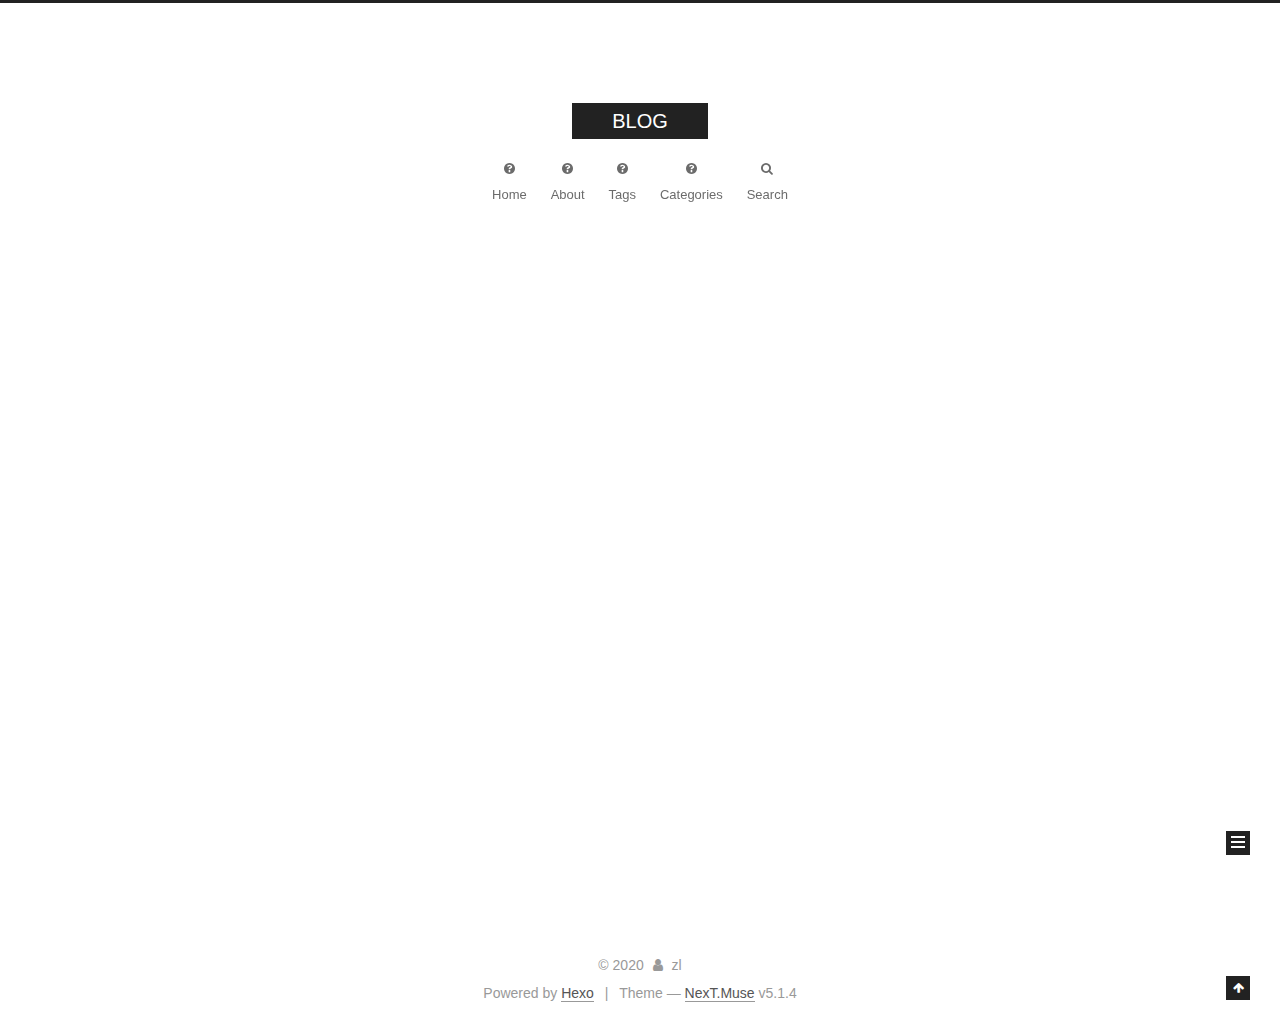
<file: index.html>
<!DOCTYPE html>



  


<html class="theme-next muse use-motion" lang="zh_Hans">
<head>
  <meta charset="UTF-8"/>
<meta http-equiv="X-UA-Compatible" content="IE=edge" />
<meta name="viewport" content="width=device-width, initial-scale=1, maximum-scale=1"/>
<meta name="theme-color" content="#222">









<meta http-equiv="Cache-Control" content="no-transform" />
<meta http-equiv="Cache-Control" content="no-siteapp" />
















  
  
  <link href="/lib/fancybox/source/jquery.fancybox.css?v=2.1.5" rel="stylesheet" type="text/css" />







<link href="/lib/font-awesome/css/font-awesome.min.css?v=4.6.2" rel="stylesheet" type="text/css" />

<link href="/css/main.css?v=5.1.4" rel="stylesheet" type="text/css" />


  <link rel="apple-touch-icon" sizes="180x180" href="/images/apple-touch-icon-next.png?v=5.1.4">


  <link rel="icon" type="image/png" sizes="32x32" href="/images/favicon-32x32-next.png?v=5.1.4">


  <link rel="icon" type="image/png" sizes="16x16" href="/images/favicon-16x16-next.png?v=5.1.4">


  <link rel="mask-icon" href="/images/logo.svg?v=5.1.4" color="#222">





  <meta name="keywords" content="Hexo, NexT" />










<meta property="og:type" content="website">
<meta property="og:title" content="BLOG">
<meta property="og:url" content="http://yoursite.com/index.html">
<meta property="og:site_name" content="BLOG">
<meta property="article:author" content="zl">
<meta name="twitter:card" content="summary">



<script type="text/javascript" id="hexo.configurations">
  var NexT = window.NexT || {};
  var CONFIG = {
    root: '/',
    scheme: 'Muse',
    version: '5.1.4',
    sidebar: {"position":"left","display":"post","offset":12,"b2t":false,"scrollpercent":false,"onmobile":false},
    fancybox: true,
    tabs: true,
    motion: {"enable":true,"async":false,"transition":{"post_block":"fadeIn","post_header":"slideDownIn","post_body":"slideDownIn","coll_header":"slideLeftIn","sidebar":"slideUpIn"}},
    duoshuo: {
      userId: '0',
      author: 'Author'
    },
    algolia: {
      applicationID: '',
      apiKey: '',
      indexName: '',
      hits: {"per_page":10},
      labels: {"input_placeholder":"Search for Posts","hits_empty":"We didn't find any results for the search: ${query}","hits_stats":"${hits} results found in ${time} ms"}
    }
  };
</script>



  <link rel="canonical" href="http://yoursite.com/"/>





  <title>BLOG</title>
  








<meta name="generator" content="Hexo 4.2.1"></head>

<body itemscope itemtype="http://schema.org/WebPage" lang="zh_Hans">

  
  
    
  

  <div class="container sidebar-position-left 
  page-home">
    <div class="headband"></div>

    <header id="header" class="header" itemscope itemtype="http://schema.org/WPHeader">
      <div class="header-inner"><div class="site-brand-wrapper">
  <div class="site-meta ">
    

    <div class="custom-logo-site-title">
      <a href="/"  class="brand" rel="start">
        <span class="logo-line-before"><i></i></span>
        <span class="site-title">BLOG</span>
        <span class="logo-line-after"><i></i></span>
      </a>
    </div>
      
        <p class="site-subtitle"></p>
      
  </div>

  <div class="site-nav-toggle">
    <button>
      <span class="btn-bar"></span>
      <span class="btn-bar"></span>
      <span class="btn-bar"></span>
    </button>
  </div>
</div>

<nav class="site-nav">
  

  
    <ul id="menu" class="menu">
      
        
        <li class="menu-item menu-item-home">
          <a href="/" rel="section">
            
              <i class="menu-item-icon fa fa-fw fa-question-circle"></i> <br />
            
            Home
          </a>
        </li>
      
        
        <li class="menu-item menu-item-about">
          <a href="/about" rel="section">
            
              <i class="menu-item-icon fa fa-fw fa-question-circle"></i> <br />
            
            About
          </a>
        </li>
      
        
        <li class="menu-item menu-item-tags">
          <a href="/tags" rel="section">
            
              <i class="menu-item-icon fa fa-fw fa-question-circle"></i> <br />
            
            Tags
          </a>
        </li>
      
        
        <li class="menu-item menu-item-categories">
          <a href="/categories" rel="section">
            
              <i class="menu-item-icon fa fa-fw fa-question-circle"></i> <br />
            
            Categories
          </a>
        </li>
      

      
        <li class="menu-item menu-item-search">
          
            <a href="javascript:;" class="popup-trigger">
          
            
              <i class="menu-item-icon fa fa-search fa-fw"></i> <br />
            
            Search
          </a>
        </li>
      
    </ul>
  

  
    <div class="site-search">
      
  <div class="popup search-popup local-search-popup">
  <div class="local-search-header clearfix">
    <span class="search-icon">
      <i class="fa fa-search"></i>
    </span>
    <span class="popup-btn-close">
      <i class="fa fa-times-circle"></i>
    </span>
    <div class="local-search-input-wrapper">
      <input autocomplete="off"
             placeholder="Searching..." spellcheck="false"
             type="text" id="local-search-input">
    </div>
  </div>
  <div id="local-search-result"></div>
</div>



    </div>
  
</nav>



 </div>
    </header>

    <main id="main" class="main">
      <div class="main-inner">
        <div class="content-wrap">
          <div id="content" class="content">
            
  <section id="posts" class="posts-expand">
    
      

  

  
  
  

  <article class="post post-type-normal" itemscope itemtype="http://schema.org/Article">
  
  
  
  <div class="post-block">
    <link itemprop="mainEntityOfPage" href="http://yoursite.com/2020/06/30/new-post/">

    <span hidden itemprop="author" itemscope itemtype="http://schema.org/Person">
      <meta itemprop="name" content="zl">
      <meta itemprop="description" content="">
      <meta itemprop="image" content="/images/avatar.gif">
    </span>

    <span hidden itemprop="publisher" itemscope itemtype="http://schema.org/Organization">
      <meta itemprop="name" content="BLOG">
    </span>

    
      <header class="post-header">

        
        
          <h1 class="post-title" itemprop="name headline">
                
                <a class="post-title-link" href="/2020/06/30/new-post/" itemprop="url">new_post</a></h1>
        

        <div class="post-meta">
          <span class="post-time">
            
              <span class="post-meta-item-icon">
                <i class="fa fa-calendar-o"></i>
              </span>
              
                <span class="post-meta-item-text">Posted on</span>
              
              <time title="Post created" itemprop="dateCreated datePublished" datetime="2020-06-30T17:33:17+08:00">
                2020-06-30
              </time>
            

            

            
          </span>

          

          
            
          

          
          

          

          

          

        </div>
      </header>
    

    
    
    
    <div class="post-body" itemprop="articleBody">

      
      

      
        
          
          
          
          <!--noindex-->
          <div class="post-button text-center">
            <a class="btn" href="/2020/06/30/new-post/#more" rel="contents">
              Read more &raquo;
            </a>
          </div>
          <!--/noindex-->
        
      
    </div>
    
    
    

    

    

    

    <footer class="post-footer">
      

      

      

      
      
        <div class="post-eof"></div>
      
    </footer>
  </div>
  
  
  
  </article>


    
      

  

  
  
  

  <article class="post post-type-normal" itemscope itemtype="http://schema.org/Article">
  
  
  
  <div class="post-block">
    <link itemprop="mainEntityOfPage" href="http://yoursite.com/2020/06/30/hello-world/">

    <span hidden itemprop="author" itemscope itemtype="http://schema.org/Person">
      <meta itemprop="name" content="zl">
      <meta itemprop="description" content="">
      <meta itemprop="image" content="/images/avatar.gif">
    </span>

    <span hidden itemprop="publisher" itemscope itemtype="http://schema.org/Organization">
      <meta itemprop="name" content="BLOG">
    </span>

    
      <header class="post-header">

        
        
          <h1 class="post-title" itemprop="name headline">
                
                <a class="post-title-link" href="/2020/06/30/hello-world/" itemprop="url">Hello world</a></h1>
        

        <div class="post-meta">
          <span class="post-time">
            
              <span class="post-meta-item-icon">
                <i class="fa fa-calendar-o"></i>
              </span>
              
                <span class="post-meta-item-text">Posted on</span>
              
              <time title="Post created" itemprop="dateCreated datePublished" datetime="2020-06-30T16:07:42+08:00">
                2020-06-30
              </time>
            

            

            
          </span>

          

          
            
          

          
          

          

          

          

        </div>
      </header>
    

    
    
    
    <div class="post-body" itemprop="articleBody">

      
      

      
        
          
          Welcome to Hexo! This is your very first post. Check documentation for more info. If you get any problems when using Hexo, you can find the answer in 
          ...
          <!--noindex-->
          <div class="post-button text-center">
            <a class="btn" href="/2020/06/30/hello-world/#more" rel="contents">
              Read more &raquo;
            </a>
          </div>
          <!--/noindex-->
        
      
    </div>
    
    
    

    

    

    

    <footer class="post-footer">
      

      

      

      
      
        <div class="post-eof"></div>
      
    </footer>
  </div>
  
  
  
  </article>


    
  </section>

  


          </div>
          


          

        </div>
        
          
  
  <div class="sidebar-toggle">
    <div class="sidebar-toggle-line-wrap">
      <span class="sidebar-toggle-line sidebar-toggle-line-first"></span>
      <span class="sidebar-toggle-line sidebar-toggle-line-middle"></span>
      <span class="sidebar-toggle-line sidebar-toggle-line-last"></span>
    </div>
  </div>

  <aside id="sidebar" class="sidebar">
    
    <div class="sidebar-inner">

      

      

      <section class="site-overview-wrap sidebar-panel sidebar-panel-active">
        <div class="site-overview">
          <div class="site-author motion-element" itemprop="author" itemscope itemtype="http://schema.org/Person">
            
              <p class="site-author-name" itemprop="name">zl</p>
              <p class="site-description motion-element" itemprop="description"></p>
          </div>

          <nav class="site-state motion-element">

            
              <div class="site-state-item site-state-posts">
              
                <a href="/archives">
              
                  <span class="site-state-item-count">2</span>
                  <span class="site-state-item-name">posts</span>
                </a>
              </div>
            

            

            

          </nav>

          

          

          
          

          
          

          

        </div>
      </section>

      

      

    </div>
  </aside>


        
      </div>
    </main>

    <footer id="footer" class="footer">
      <div class="footer-inner">
        <div class="copyright">&copy; <span itemprop="copyrightYear">2020</span>
  <span class="with-love">
    <i class="fa fa-user"></i>
  </span>
  <span class="author" itemprop="copyrightHolder">zl</span>

  
</div>


  <div class="powered-by">Powered by <a class="theme-link" target="_blank" href="https://hexo.io">Hexo</a></div>



  <span class="post-meta-divider">|</span>



  <div class="theme-info">Theme &mdash; <a class="theme-link" target="_blank" href="https://github.com/iissnan/hexo-theme-next">NexT.Muse</a> v5.1.4</div>




        







        
      </div>
    </footer>

    
      <div class="back-to-top">
        <i class="fa fa-arrow-up"></i>
        
      </div>
    

    

  </div>

  

<script type="text/javascript">
  if (Object.prototype.toString.call(window.Promise) !== '[object Function]') {
    window.Promise = null;
  }
</script>









  












  
  
    <script type="text/javascript" src="/lib/jquery/index.js?v=2.1.3"></script>
  

  
  
    <script type="text/javascript" src="/lib/fastclick/lib/fastclick.min.js?v=1.0.6"></script>
  

  
  
    <script type="text/javascript" src="/lib/jquery_lazyload/jquery.lazyload.js?v=1.9.7"></script>
  

  
  
    <script type="text/javascript" src="/lib/velocity/velocity.min.js?v=1.2.1"></script>
  

  
  
    <script type="text/javascript" src="/lib/velocity/velocity.ui.min.js?v=1.2.1"></script>
  

  
  
    <script type="text/javascript" src="/lib/fancybox/source/jquery.fancybox.pack.js?v=2.1.5"></script>
  


  


  <script type="text/javascript" src="/js/src/utils.js?v=5.1.4"></script>

  <script type="text/javascript" src="/js/src/motion.js?v=5.1.4"></script>



  
  

  

  


  <script type="text/javascript" src="/js/src/bootstrap.js?v=5.1.4"></script>



  


  




	





  





  












  

  <script type="text/javascript">
    // Popup Window;
    var isfetched = false;
    var isXml = true;
    // Search DB path;
    var search_path = "search.xml";
    if (search_path.length === 0) {
      search_path = "search.xml";
    } else if (/json$/i.test(search_path)) {
      isXml = false;
    }
    var path = "/" + search_path;
    // monitor main search box;

    var onPopupClose = function (e) {
      $('.popup').hide();
      $('#local-search-input').val('');
      $('.search-result-list').remove();
      $('#no-result').remove();
      $(".local-search-pop-overlay").remove();
      $('body').css('overflow', '');
    }

    function proceedsearch() {
      $("body")
        .append('<div class="search-popup-overlay local-search-pop-overlay"></div>')
        .css('overflow', 'hidden');
      $('.search-popup-overlay').click(onPopupClose);
      $('.popup').toggle();
      var $localSearchInput = $('#local-search-input');
      $localSearchInput.attr("autocapitalize", "none");
      $localSearchInput.attr("autocorrect", "off");
      $localSearchInput.focus();
    }

    // search function;
    var searchFunc = function(path, search_id, content_id) {
      'use strict';

      // start loading animation
      $("body")
        .append('<div class="search-popup-overlay local-search-pop-overlay">' +
          '<div id="search-loading-icon">' +
          '<i class="fa fa-spinner fa-pulse fa-5x fa-fw"></i>' +
          '</div>' +
          '</div>')
        .css('overflow', 'hidden');
      $("#search-loading-icon").css('margin', '20% auto 0 auto').css('text-align', 'center');

      $.ajax({
        url: path,
        dataType: isXml ? "xml" : "json",
        async: true,
        success: function(res) {
          // get the contents from search data
          isfetched = true;
          $('.popup').detach().appendTo('.header-inner');
          var datas = isXml ? $("entry", res).map(function() {
            return {
              title: $("title", this).text(),
              content: $("content",this).text(),
              url: $("url" , this).text()
            };
          }).get() : res;
          var input = document.getElementById(search_id);
          var resultContent = document.getElementById(content_id);
          var inputEventFunction = function() {
            var searchText = input.value.trim().toLowerCase();
            var keywords = searchText.split(/[\s\-]+/);
            if (keywords.length > 1) {
              keywords.push(searchText);
            }
            var resultItems = [];
            if (searchText.length > 0) {
              // perform local searching
              datas.forEach(function(data) {
                var isMatch = false;
                var hitCount = 0;
                var searchTextCount = 0;
                var title = data.title.trim();
                var titleInLowerCase = title.toLowerCase();
                var content = data.content.trim().replace(/<[^>]+>/g,"");
                var contentInLowerCase = content.toLowerCase();
                var articleUrl = decodeURIComponent(data.url);
                var indexOfTitle = [];
                var indexOfContent = [];
                // only match articles with not empty titles
                if(title != '') {
                  keywords.forEach(function(keyword) {
                    function getIndexByWord(word, text, caseSensitive) {
                      var wordLen = word.length;
                      if (wordLen === 0) {
                        return [];
                      }
                      var startPosition = 0, position = [], index = [];
                      if (!caseSensitive) {
                        text = text.toLowerCase();
                        word = word.toLowerCase();
                      }
                      while ((position = text.indexOf(word, startPosition)) > -1) {
                        index.push({position: position, word: word});
                        startPosition = position + wordLen;
                      }
                      return index;
                    }

                    indexOfTitle = indexOfTitle.concat(getIndexByWord(keyword, titleInLowerCase, false));
                    indexOfContent = indexOfContent.concat(getIndexByWord(keyword, contentInLowerCase, false));
                  });
                  if (indexOfTitle.length > 0 || indexOfContent.length > 0) {
                    isMatch = true;
                    hitCount = indexOfTitle.length + indexOfContent.length;
                  }
                }

                // show search results

                if (isMatch) {
                  // sort index by position of keyword

                  [indexOfTitle, indexOfContent].forEach(function (index) {
                    index.sort(function (itemLeft, itemRight) {
                      if (itemRight.position !== itemLeft.position) {
                        return itemRight.position - itemLeft.position;
                      } else {
                        return itemLeft.word.length - itemRight.word.length;
                      }
                    });
                  });

                  // merge hits into slices

                  function mergeIntoSlice(text, start, end, index) {
                    var item = index[index.length - 1];
                    var position = item.position;
                    var word = item.word;
                    var hits = [];
                    var searchTextCountInSlice = 0;
                    while (position + word.length <= end && index.length != 0) {
                      if (word === searchText) {
                        searchTextCountInSlice++;
                      }
                      hits.push({position: position, length: word.length});
                      var wordEnd = position + word.length;

                      // move to next position of hit

                      index.pop();
                      while (index.length != 0) {
                        item = index[index.length - 1];
                        position = item.position;
                        word = item.word;
                        if (wordEnd > position) {
                          index.pop();
                        } else {
                          break;
                        }
                      }
                    }
                    searchTextCount += searchTextCountInSlice;
                    return {
                      hits: hits,
                      start: start,
                      end: end,
                      searchTextCount: searchTextCountInSlice
                    };
                  }

                  var slicesOfTitle = [];
                  if (indexOfTitle.length != 0) {
                    slicesOfTitle.push(mergeIntoSlice(title, 0, title.length, indexOfTitle));
                  }

                  var slicesOfContent = [];
                  while (indexOfContent.length != 0) {
                    var item = indexOfContent[indexOfContent.length - 1];
                    var position = item.position;
                    var word = item.word;
                    // cut out 100 characters
                    var start = position - 20;
                    var end = position + 80;
                    if(start < 0){
                      start = 0;
                    }
                    if (end < position + word.length) {
                      end = position + word.length;
                    }
                    if(end > content.length){
                      end = content.length;
                    }
                    slicesOfContent.push(mergeIntoSlice(content, start, end, indexOfContent));
                  }

                  // sort slices in content by search text's count and hits' count

                  slicesOfContent.sort(function (sliceLeft, sliceRight) {
                    if (sliceLeft.searchTextCount !== sliceRight.searchTextCount) {
                      return sliceRight.searchTextCount - sliceLeft.searchTextCount;
                    } else if (sliceLeft.hits.length !== sliceRight.hits.length) {
                      return sliceRight.hits.length - sliceLeft.hits.length;
                    } else {
                      return sliceLeft.start - sliceRight.start;
                    }
                  });

                  // select top N slices in content

                  var upperBound = parseInt('1');
                  if (upperBound >= 0) {
                    slicesOfContent = slicesOfContent.slice(0, upperBound);
                  }

                  // highlight title and content

                  function highlightKeyword(text, slice) {
                    var result = '';
                    var prevEnd = slice.start;
                    slice.hits.forEach(function (hit) {
                      result += text.substring(prevEnd, hit.position);
                      var end = hit.position + hit.length;
                      result += '<b class="search-keyword">' + text.substring(hit.position, end) + '</b>';
                      prevEnd = end;
                    });
                    result += text.substring(prevEnd, slice.end);
                    return result;
                  }

                  var resultItem = '';

                  if (slicesOfTitle.length != 0) {
                    resultItem += "<li><a href='" + articleUrl + "' class='search-result-title'>" + highlightKeyword(title, slicesOfTitle[0]) + "</a>";
                  } else {
                    resultItem += "<li><a href='" + articleUrl + "' class='search-result-title'>" + title + "</a>";
                  }

                  slicesOfContent.forEach(function (slice) {
                    resultItem += "<a href='" + articleUrl + "'>" +
                      "<p class=\"search-result\">" + highlightKeyword(content, slice) +
                      "...</p>" + "</a>";
                  });

                  resultItem += "</li>";
                  resultItems.push({
                    item: resultItem,
                    searchTextCount: searchTextCount,
                    hitCount: hitCount,
                    id: resultItems.length
                  });
                }
              })
            };
            if (keywords.length === 1 && keywords[0] === "") {
              resultContent.innerHTML = '<div id="no-result"><i class="fa fa-search fa-5x" /></div>'
            } else if (resultItems.length === 0) {
              resultContent.innerHTML = '<div id="no-result"><i class="fa fa-frown-o fa-5x" /></div>'
            } else {
              resultItems.sort(function (resultLeft, resultRight) {
                if (resultLeft.searchTextCount !== resultRight.searchTextCount) {
                  return resultRight.searchTextCount - resultLeft.searchTextCount;
                } else if (resultLeft.hitCount !== resultRight.hitCount) {
                  return resultRight.hitCount - resultLeft.hitCount;
                } else {
                  return resultRight.id - resultLeft.id;
                }
              });
              var searchResultList = '<ul class=\"search-result-list\">';
              resultItems.forEach(function (result) {
                searchResultList += result.item;
              })
              searchResultList += "</ul>";
              resultContent.innerHTML = searchResultList;
            }
          }

          if ('auto' === 'auto') {
            input.addEventListener('input', inputEventFunction);
          } else {
            $('.search-icon').click(inputEventFunction);
            input.addEventListener('keypress', function (event) {
              if (event.keyCode === 13) {
                inputEventFunction();
              }
            });
          }

          // remove loading animation
          $(".local-search-pop-overlay").remove();
          $('body').css('overflow', '');

          proceedsearch();
        }
      });
    }

    // handle and trigger popup window;
    $('.popup-trigger').click(function(e) {
      e.stopPropagation();
      if (isfetched === false) {
        searchFunc(path, 'local-search-input', 'local-search-result');
      } else {
        proceedsearch();
      };
    });

    $('.popup-btn-close').click(onPopupClose);
    $('.popup').click(function(e){
      e.stopPropagation();
    });
    $(document).on('keyup', function (event) {
      var shouldDismissSearchPopup = event.which === 27 &&
        $('.search-popup').is(':visible');
      if (shouldDismissSearchPopup) {
        onPopupClose();
      }
    });
  </script>





  

  

  

  
  

  

  

  

</body>
</html>
</file>
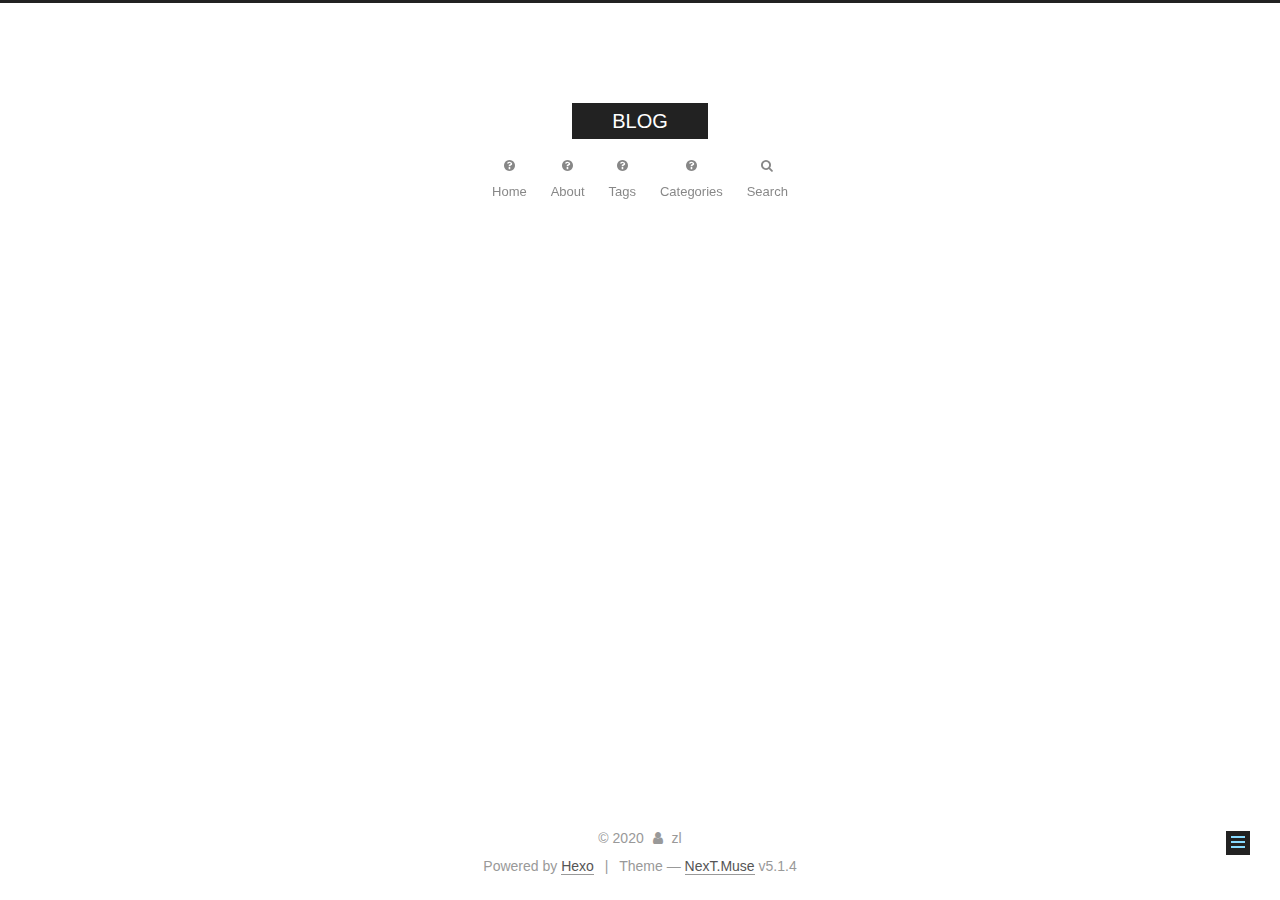
<file: about/index.html>
<!DOCTYPE html>



  


<html class="theme-next muse use-motion" lang="zh_Hans">
<head>
  <meta charset="UTF-8"/>
<meta http-equiv="X-UA-Compatible" content="IE=edge" />
<meta name="viewport" content="width=device-width, initial-scale=1, maximum-scale=1"/>
<meta name="theme-color" content="#222">









<meta http-equiv="Cache-Control" content="no-transform" />
<meta http-equiv="Cache-Control" content="no-siteapp" />
















  
  
  <link href="/lib/fancybox/source/jquery.fancybox.css?v=2.1.5" rel="stylesheet" type="text/css" />







<link href="/lib/font-awesome/css/font-awesome.min.css?v=4.6.2" rel="stylesheet" type="text/css" />

<link href="/css/main.css?v=5.1.4" rel="stylesheet" type="text/css" />


  <link rel="apple-touch-icon" sizes="180x180" href="/images/apple-touch-icon-next.png?v=5.1.4">


  <link rel="icon" type="image/png" sizes="32x32" href="/images/favicon-32x32-next.png?v=5.1.4">


  <link rel="icon" type="image/png" sizes="16x16" href="/images/favicon-16x16-next.png?v=5.1.4">


  <link rel="mask-icon" href="/images/logo.svg?v=5.1.4" color="#222">





  <meta name="keywords" content="Hexo, NexT" />










<meta property="og:type" content="website">
<meta property="og:title" content="about">
<meta property="og:url" content="http://yoursite.com/about/index.html">
<meta property="og:site_name" content="BLOG">
<meta property="article:published_time" content="2020-06-30T10:15:50.000Z">
<meta property="article:modified_time" content="2020-06-30T10:15:50.148Z">
<meta property="article:author" content="zl">
<meta name="twitter:card" content="summary">



<script type="text/javascript" id="hexo.configurations">
  var NexT = window.NexT || {};
  var CONFIG = {
    root: '/',
    scheme: 'Muse',
    version: '5.1.4',
    sidebar: {"position":"left","display":"post","offset":12,"b2t":false,"scrollpercent":false,"onmobile":false},
    fancybox: true,
    tabs: true,
    motion: {"enable":true,"async":false,"transition":{"post_block":"fadeIn","post_header":"slideDownIn","post_body":"slideDownIn","coll_header":"slideLeftIn","sidebar":"slideUpIn"}},
    duoshuo: {
      userId: '0',
      author: 'Author'
    },
    algolia: {
      applicationID: '',
      apiKey: '',
      indexName: '',
      hits: {"per_page":10},
      labels: {"input_placeholder":"Search for Posts","hits_empty":"We didn't find any results for the search: ${query}","hits_stats":"${hits} results found in ${time} ms"}
    }
  };
</script>



  <link rel="canonical" href="http://yoursite.com/about/"/>





  <title>about | BLOG</title>
  








<meta name="generator" content="Hexo 4.2.1"></head>

<body itemscope itemtype="http://schema.org/WebPage" lang="zh_Hans">

  
  
    
  

  <div class="container sidebar-position-left page-post-detail">
    <div class="headband"></div>

    <header id="header" class="header" itemscope itemtype="http://schema.org/WPHeader">
      <div class="header-inner"><div class="site-brand-wrapper">
  <div class="site-meta ">
    

    <div class="custom-logo-site-title">
      <a href="/"  class="brand" rel="start">
        <span class="logo-line-before"><i></i></span>
        <span class="site-title">BLOG</span>
        <span class="logo-line-after"><i></i></span>
      </a>
    </div>
      
        <p class="site-subtitle"></p>
      
  </div>

  <div class="site-nav-toggle">
    <button>
      <span class="btn-bar"></span>
      <span class="btn-bar"></span>
      <span class="btn-bar"></span>
    </button>
  </div>
</div>

<nav class="site-nav">
  

  
    <ul id="menu" class="menu">
      
        
        <li class="menu-item menu-item-home">
          <a href="/" rel="section">
            
              <i class="menu-item-icon fa fa-fw fa-question-circle"></i> <br />
            
            Home
          </a>
        </li>
      
        
        <li class="menu-item menu-item-about">
          <a href="/about" rel="section">
            
              <i class="menu-item-icon fa fa-fw fa-question-circle"></i> <br />
            
            About
          </a>
        </li>
      
        
        <li class="menu-item menu-item-tags">
          <a href="/tags" rel="section">
            
              <i class="menu-item-icon fa fa-fw fa-question-circle"></i> <br />
            
            Tags
          </a>
        </li>
      
        
        <li class="menu-item menu-item-categories">
          <a href="/categories" rel="section">
            
              <i class="menu-item-icon fa fa-fw fa-question-circle"></i> <br />
            
            Categories
          </a>
        </li>
      

      
        <li class="menu-item menu-item-search">
          
            <a href="javascript:;" class="popup-trigger">
          
            
              <i class="menu-item-icon fa fa-search fa-fw"></i> <br />
            
            Search
          </a>
        </li>
      
    </ul>
  

  
    <div class="site-search">
      
  <div class="popup search-popup local-search-popup">
  <div class="local-search-header clearfix">
    <span class="search-icon">
      <i class="fa fa-search"></i>
    </span>
    <span class="popup-btn-close">
      <i class="fa fa-times-circle"></i>
    </span>
    <div class="local-search-input-wrapper">
      <input autocomplete="off"
             placeholder="Searching..." spellcheck="false"
             type="text" id="local-search-input">
    </div>
  </div>
  <div id="local-search-result"></div>
</div>



    </div>
  
</nav>



 </div>
    </header>

    <main id="main" class="main">
      <div class="main-inner">
        <div class="content-wrap">
          <div id="content" class="content">
            

  <div id="posts" class="posts-expand">
    
    
    
    <div class="post-block page">
      <header class="post-header">

	<h1 class="post-title" itemprop="name headline">about</h1>



</header>

      
      
      
      <div class="post-body">
        
        
          
        
      </div>
      
      
      
    </div>
    
    
    
  </div>


          </div>
          


          

  



        </div>
        
          
  
  <div class="sidebar-toggle">
    <div class="sidebar-toggle-line-wrap">
      <span class="sidebar-toggle-line sidebar-toggle-line-first"></span>
      <span class="sidebar-toggle-line sidebar-toggle-line-middle"></span>
      <span class="sidebar-toggle-line sidebar-toggle-line-last"></span>
    </div>
  </div>

  <aside id="sidebar" class="sidebar">
    
    <div class="sidebar-inner">

      

      

      <section class="site-overview-wrap sidebar-panel sidebar-panel-active">
        <div class="site-overview">
          <div class="site-author motion-element" itemprop="author" itemscope itemtype="http://schema.org/Person">
            
              <p class="site-author-name" itemprop="name">zl</p>
              <p class="site-description motion-element" itemprop="description"></p>
          </div>

          <nav class="site-state motion-element">

            
              <div class="site-state-item site-state-posts">
              
                <a href="/archives">
              
                  <span class="site-state-item-count">2</span>
                  <span class="site-state-item-name">posts</span>
                </a>
              </div>
            

            

            

          </nav>

          

          

          
          

          
          

          

        </div>
      </section>

      

      

    </div>
  </aside>


        
      </div>
    </main>

    <footer id="footer" class="footer">
      <div class="footer-inner">
        <div class="copyright">&copy; <span itemprop="copyrightYear">2020</span>
  <span class="with-love">
    <i class="fa fa-user"></i>
  </span>
  <span class="author" itemprop="copyrightHolder">zl</span>

  
</div>


  <div class="powered-by">Powered by <a class="theme-link" target="_blank" href="https://hexo.io">Hexo</a></div>



  <span class="post-meta-divider">|</span>



  <div class="theme-info">Theme &mdash; <a class="theme-link" target="_blank" href="https://github.com/iissnan/hexo-theme-next">NexT.Muse</a> v5.1.4</div>




        







        
      </div>
    </footer>

    
      <div class="back-to-top">
        <i class="fa fa-arrow-up"></i>
        
      </div>
    

    

  </div>

  

<script type="text/javascript">
  if (Object.prototype.toString.call(window.Promise) !== '[object Function]') {
    window.Promise = null;
  }
</script>









  












  
  
    <script type="text/javascript" src="/lib/jquery/index.js?v=2.1.3"></script>
  

  
  
    <script type="text/javascript" src="/lib/fastclick/lib/fastclick.min.js?v=1.0.6"></script>
  

  
  
    <script type="text/javascript" src="/lib/jquery_lazyload/jquery.lazyload.js?v=1.9.7"></script>
  

  
  
    <script type="text/javascript" src="/lib/velocity/velocity.min.js?v=1.2.1"></script>
  

  
  
    <script type="text/javascript" src="/lib/velocity/velocity.ui.min.js?v=1.2.1"></script>
  

  
  
    <script type="text/javascript" src="/lib/fancybox/source/jquery.fancybox.pack.js?v=2.1.5"></script>
  


  


  <script type="text/javascript" src="/js/src/utils.js?v=5.1.4"></script>

  <script type="text/javascript" src="/js/src/motion.js?v=5.1.4"></script>



  
  

  
  <script type="text/javascript" src="/js/src/scrollspy.js?v=5.1.4"></script>
<script type="text/javascript" src="/js/src/post-details.js?v=5.1.4"></script>



  


  <script type="text/javascript" src="/js/src/bootstrap.js?v=5.1.4"></script>



  


  




	





  





  












  

  <script type="text/javascript">
    // Popup Window;
    var isfetched = false;
    var isXml = true;
    // Search DB path;
    var search_path = "search.xml";
    if (search_path.length === 0) {
      search_path = "search.xml";
    } else if (/json$/i.test(search_path)) {
      isXml = false;
    }
    var path = "/" + search_path;
    // monitor main search box;

    var onPopupClose = function (e) {
      $('.popup').hide();
      $('#local-search-input').val('');
      $('.search-result-list').remove();
      $('#no-result').remove();
      $(".local-search-pop-overlay").remove();
      $('body').css('overflow', '');
    }

    function proceedsearch() {
      $("body")
        .append('<div class="search-popup-overlay local-search-pop-overlay"></div>')
        .css('overflow', 'hidden');
      $('.search-popup-overlay').click(onPopupClose);
      $('.popup').toggle();
      var $localSearchInput = $('#local-search-input');
      $localSearchInput.attr("autocapitalize", "none");
      $localSearchInput.attr("autocorrect", "off");
      $localSearchInput.focus();
    }

    // search function;
    var searchFunc = function(path, search_id, content_id) {
      'use strict';

      // start loading animation
      $("body")
        .append('<div class="search-popup-overlay local-search-pop-overlay">' +
          '<div id="search-loading-icon">' +
          '<i class="fa fa-spinner fa-pulse fa-5x fa-fw"></i>' +
          '</div>' +
          '</div>')
        .css('overflow', 'hidden');
      $("#search-loading-icon").css('margin', '20% auto 0 auto').css('text-align', 'center');

      $.ajax({
        url: path,
        dataType: isXml ? "xml" : "json",
        async: true,
        success: function(res) {
          // get the contents from search data
          isfetched = true;
          $('.popup').detach().appendTo('.header-inner');
          var datas = isXml ? $("entry", res).map(function() {
            return {
              title: $("title", this).text(),
              content: $("content",this).text(),
              url: $("url" , this).text()
            };
          }).get() : res;
          var input = document.getElementById(search_id);
          var resultContent = document.getElementById(content_id);
          var inputEventFunction = function() {
            var searchText = input.value.trim().toLowerCase();
            var keywords = searchText.split(/[\s\-]+/);
            if (keywords.length > 1) {
              keywords.push(searchText);
            }
            var resultItems = [];
            if (searchText.length > 0) {
              // perform local searching
              datas.forEach(function(data) {
                var isMatch = false;
                var hitCount = 0;
                var searchTextCount = 0;
                var title = data.title.trim();
                var titleInLowerCase = title.toLowerCase();
                var content = data.content.trim().replace(/<[^>]+>/g,"");
                var contentInLowerCase = content.toLowerCase();
                var articleUrl = decodeURIComponent(data.url);
                var indexOfTitle = [];
                var indexOfContent = [];
                // only match articles with not empty titles
                if(title != '') {
                  keywords.forEach(function(keyword) {
                    function getIndexByWord(word, text, caseSensitive) {
                      var wordLen = word.length;
                      if (wordLen === 0) {
                        return [];
                      }
                      var startPosition = 0, position = [], index = [];
                      if (!caseSensitive) {
                        text = text.toLowerCase();
                        word = word.toLowerCase();
                      }
                      while ((position = text.indexOf(word, startPosition)) > -1) {
                        index.push({position: position, word: word});
                        startPosition = position + wordLen;
                      }
                      return index;
                    }

                    indexOfTitle = indexOfTitle.concat(getIndexByWord(keyword, titleInLowerCase, false));
                    indexOfContent = indexOfContent.concat(getIndexByWord(keyword, contentInLowerCase, false));
                  });
                  if (indexOfTitle.length > 0 || indexOfContent.length > 0) {
                    isMatch = true;
                    hitCount = indexOfTitle.length + indexOfContent.length;
                  }
                }

                // show search results

                if (isMatch) {
                  // sort index by position of keyword

                  [indexOfTitle, indexOfContent].forEach(function (index) {
                    index.sort(function (itemLeft, itemRight) {
                      if (itemRight.position !== itemLeft.position) {
                        return itemRight.position - itemLeft.position;
                      } else {
                        return itemLeft.word.length - itemRight.word.length;
                      }
                    });
                  });

                  // merge hits into slices

                  function mergeIntoSlice(text, start, end, index) {
                    var item = index[index.length - 1];
                    var position = item.position;
                    var word = item.word;
                    var hits = [];
                    var searchTextCountInSlice = 0;
                    while (position + word.length <= end && index.length != 0) {
                      if (word === searchText) {
                        searchTextCountInSlice++;
                      }
                      hits.push({position: position, length: word.length});
                      var wordEnd = position + word.length;

                      // move to next position of hit

                      index.pop();
                      while (index.length != 0) {
                        item = index[index.length - 1];
                        position = item.position;
                        word = item.word;
                        if (wordEnd > position) {
                          index.pop();
                        } else {
                          break;
                        }
                      }
                    }
                    searchTextCount += searchTextCountInSlice;
                    return {
                      hits: hits,
                      start: start,
                      end: end,
                      searchTextCount: searchTextCountInSlice
                    };
                  }

                  var slicesOfTitle = [];
                  if (indexOfTitle.length != 0) {
                    slicesOfTitle.push(mergeIntoSlice(title, 0, title.length, indexOfTitle));
                  }

                  var slicesOfContent = [];
                  while (indexOfContent.length != 0) {
                    var item = indexOfContent[indexOfContent.length - 1];
                    var position = item.position;
                    var word = item.word;
                    // cut out 100 characters
                    var start = position - 20;
                    var end = position + 80;
                    if(start < 0){
                      start = 0;
                    }
                    if (end < position + word.length) {
                      end = position + word.length;
                    }
                    if(end > content.length){
                      end = content.length;
                    }
                    slicesOfContent.push(mergeIntoSlice(content, start, end, indexOfContent));
                  }

                  // sort slices in content by search text's count and hits' count

                  slicesOfContent.sort(function (sliceLeft, sliceRight) {
                    if (sliceLeft.searchTextCount !== sliceRight.searchTextCount) {
                      return sliceRight.searchTextCount - sliceLeft.searchTextCount;
                    } else if (sliceLeft.hits.length !== sliceRight.hits.length) {
                      return sliceRight.hits.length - sliceLeft.hits.length;
                    } else {
                      return sliceLeft.start - sliceRight.start;
                    }
                  });

                  // select top N slices in content

                  var upperBound = parseInt('1');
                  if (upperBound >= 0) {
                    slicesOfContent = slicesOfContent.slice(0, upperBound);
                  }

                  // highlight title and content

                  function highlightKeyword(text, slice) {
                    var result = '';
                    var prevEnd = slice.start;
                    slice.hits.forEach(function (hit) {
                      result += text.substring(prevEnd, hit.position);
                      var end = hit.position + hit.length;
                      result += '<b class="search-keyword">' + text.substring(hit.position, end) + '</b>';
                      prevEnd = end;
                    });
                    result += text.substring(prevEnd, slice.end);
                    return result;
                  }

                  var resultItem = '';

                  if (slicesOfTitle.length != 0) {
                    resultItem += "<li><a href='" + articleUrl + "' class='search-result-title'>" + highlightKeyword(title, slicesOfTitle[0]) + "</a>";
                  } else {
                    resultItem += "<li><a href='" + articleUrl + "' class='search-result-title'>" + title + "</a>";
                  }

                  slicesOfContent.forEach(function (slice) {
                    resultItem += "<a href='" + articleUrl + "'>" +
                      "<p class=\"search-result\">" + highlightKeyword(content, slice) +
                      "...</p>" + "</a>";
                  });

                  resultItem += "</li>";
                  resultItems.push({
                    item: resultItem,
                    searchTextCount: searchTextCount,
                    hitCount: hitCount,
                    id: resultItems.length
                  });
                }
              })
            };
            if (keywords.length === 1 && keywords[0] === "") {
              resultContent.innerHTML = '<div id="no-result"><i class="fa fa-search fa-5x" /></div>'
            } else if (resultItems.length === 0) {
              resultContent.innerHTML = '<div id="no-result"><i class="fa fa-frown-o fa-5x" /></div>'
            } else {
              resultItems.sort(function (resultLeft, resultRight) {
                if (resultLeft.searchTextCount !== resultRight.searchTextCount) {
                  return resultRight.searchTextCount - resultLeft.searchTextCount;
                } else if (resultLeft.hitCount !== resultRight.hitCount) {
                  return resultRight.hitCount - resultLeft.hitCount;
                } else {
                  return resultRight.id - resultLeft.id;
                }
              });
              var searchResultList = '<ul class=\"search-result-list\">';
              resultItems.forEach(function (result) {
                searchResultList += result.item;
              })
              searchResultList += "</ul>";
              resultContent.innerHTML = searchResultList;
            }
          }

          if ('auto' === 'auto') {
            input.addEventListener('input', inputEventFunction);
          } else {
            $('.search-icon').click(inputEventFunction);
            input.addEventListener('keypress', function (event) {
              if (event.keyCode === 13) {
                inputEventFunction();
              }
            });
          }

          // remove loading animation
          $(".local-search-pop-overlay").remove();
          $('body').css('overflow', '');

          proceedsearch();
        }
      });
    }

    // handle and trigger popup window;
    $('.popup-trigger').click(function(e) {
      e.stopPropagation();
      if (isfetched === false) {
        searchFunc(path, 'local-search-input', 'local-search-result');
      } else {
        proceedsearch();
      };
    });

    $('.popup-btn-close').click(onPopupClose);
    $('.popup').click(function(e){
      e.stopPropagation();
    });
    $(document).on('keyup', function (event) {
      var shouldDismissSearchPopup = event.which === 27 &&
        $('.search-popup').is(':visible');
      if (shouldDismissSearchPopup) {
        onPopupClose();
      }
    });
  </script>





  

  

  

  
  

  

  

  

</body>
</html>
</file>
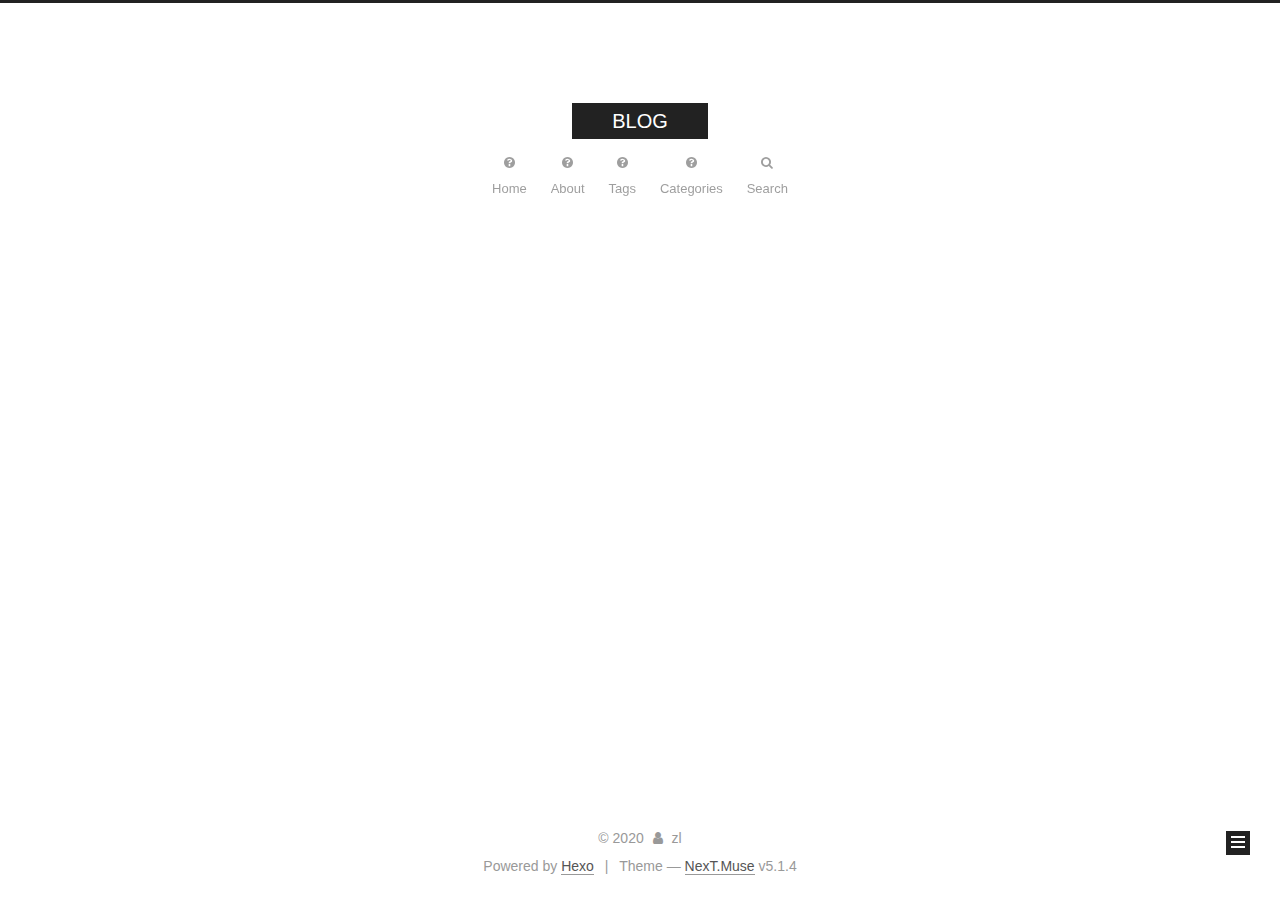
<file: archives/index.html>
<!DOCTYPE html>



  


<html class="theme-next muse use-motion" lang="zh_Hans">
<head>
  <meta charset="UTF-8"/>
<meta http-equiv="X-UA-Compatible" content="IE=edge" />
<meta name="viewport" content="width=device-width, initial-scale=1, maximum-scale=1"/>
<meta name="theme-color" content="#222">









<meta http-equiv="Cache-Control" content="no-transform" />
<meta http-equiv="Cache-Control" content="no-siteapp" />
















  
  
  <link href="/lib/fancybox/source/jquery.fancybox.css?v=2.1.5" rel="stylesheet" type="text/css" />







<link href="/lib/font-awesome/css/font-awesome.min.css?v=4.6.2" rel="stylesheet" type="text/css" />

<link href="/css/main.css?v=5.1.4" rel="stylesheet" type="text/css" />


  <link rel="apple-touch-icon" sizes="180x180" href="/images/apple-touch-icon-next.png?v=5.1.4">


  <link rel="icon" type="image/png" sizes="32x32" href="/images/favicon-32x32-next.png?v=5.1.4">


  <link rel="icon" type="image/png" sizes="16x16" href="/images/favicon-16x16-next.png?v=5.1.4">


  <link rel="mask-icon" href="/images/logo.svg?v=5.1.4" color="#222">





  <meta name="keywords" content="Hexo, NexT" />










<meta property="og:type" content="website">
<meta property="og:title" content="BLOG">
<meta property="og:url" content="http://yoursite.com/archives/index.html">
<meta property="og:site_name" content="BLOG">
<meta property="article:author" content="zl">
<meta name="twitter:card" content="summary">



<script type="text/javascript" id="hexo.configurations">
  var NexT = window.NexT || {};
  var CONFIG = {
    root: '/',
    scheme: 'Muse',
    version: '5.1.4',
    sidebar: {"position":"left","display":"post","offset":12,"b2t":false,"scrollpercent":false,"onmobile":false},
    fancybox: true,
    tabs: true,
    motion: {"enable":true,"async":false,"transition":{"post_block":"fadeIn","post_header":"slideDownIn","post_body":"slideDownIn","coll_header":"slideLeftIn","sidebar":"slideUpIn"}},
    duoshuo: {
      userId: '0',
      author: 'Author'
    },
    algolia: {
      applicationID: '',
      apiKey: '',
      indexName: '',
      hits: {"per_page":10},
      labels: {"input_placeholder":"Search for Posts","hits_empty":"We didn't find any results for the search: ${query}","hits_stats":"${hits} results found in ${time} ms"}
    }
  };
</script>



  <link rel="canonical" href="http://yoursite.com/archives/"/>





  <title>Archive | BLOG</title>
  








<meta name="generator" content="Hexo 4.2.1"></head>

<body itemscope itemtype="http://schema.org/WebPage" lang="zh_Hans">

  
  
    
  

  <div class="container sidebar-position-left page-archive">
    <div class="headband"></div>

    <header id="header" class="header" itemscope itemtype="http://schema.org/WPHeader">
      <div class="header-inner"><div class="site-brand-wrapper">
  <div class="site-meta ">
    

    <div class="custom-logo-site-title">
      <a href="/"  class="brand" rel="start">
        <span class="logo-line-before"><i></i></span>
        <span class="site-title">BLOG</span>
        <span class="logo-line-after"><i></i></span>
      </a>
    </div>
      
        <p class="site-subtitle"></p>
      
  </div>

  <div class="site-nav-toggle">
    <button>
      <span class="btn-bar"></span>
      <span class="btn-bar"></span>
      <span class="btn-bar"></span>
    </button>
  </div>
</div>

<nav class="site-nav">
  

  
    <ul id="menu" class="menu">
      
        
        <li class="menu-item menu-item-home">
          <a href="/" rel="section">
            
              <i class="menu-item-icon fa fa-fw fa-question-circle"></i> <br />
            
            Home
          </a>
        </li>
      
        
        <li class="menu-item menu-item-about">
          <a href="/about" rel="section">
            
              <i class="menu-item-icon fa fa-fw fa-question-circle"></i> <br />
            
            About
          </a>
        </li>
      
        
        <li class="menu-item menu-item-tags">
          <a href="/tags" rel="section">
            
              <i class="menu-item-icon fa fa-fw fa-question-circle"></i> <br />
            
            Tags
          </a>
        </li>
      
        
        <li class="menu-item menu-item-categories">
          <a href="/categories" rel="section">
            
              <i class="menu-item-icon fa fa-fw fa-question-circle"></i> <br />
            
            Categories
          </a>
        </li>
      

      
        <li class="menu-item menu-item-search">
          
            <a href="javascript:;" class="popup-trigger">
          
            
              <i class="menu-item-icon fa fa-search fa-fw"></i> <br />
            
            Search
          </a>
        </li>
      
    </ul>
  

  
    <div class="site-search">
      
  <div class="popup search-popup local-search-popup">
  <div class="local-search-header clearfix">
    <span class="search-icon">
      <i class="fa fa-search"></i>
    </span>
    <span class="popup-btn-close">
      <i class="fa fa-times-circle"></i>
    </span>
    <div class="local-search-input-wrapper">
      <input autocomplete="off"
             placeholder="Searching..." spellcheck="false"
             type="text" id="local-search-input">
    </div>
  </div>
  <div id="local-search-result"></div>
</div>



    </div>
  
</nav>



 </div>
    </header>

    <main id="main" class="main">
      <div class="main-inner">
        <div class="content-wrap">
          <div id="content" class="content">
            

  
  
  
  <div class="post-block archive">
    <div id="posts" class="posts-collapse">
      <span class="archive-move-on"></span>

      <span class="archive-page-counter">
        
        
        
          
        
        Um..! 2 posts in total. Keep on posting.
      </span>

      

        
        
        

        
          
          <div class="collection-title">
            <h1 class="archive-year" id="archive-year-2020">2020</h1>
          </div>
        
        

        

  <article class="post post-type-normal" itemscope itemtype="http://schema.org/Article">
    <header class="post-header">

      <h2 class="post-title">
        
            <a class="post-title-link" href="/2020/06/30/new-post/" itemprop="url">
              
                <span itemprop="name">new_post</span>
              
            </a>
        
      </h2>

      <div class="post-meta">
        <time class="post-time" itemprop="dateCreated"
              datetime="2020-06-30T17:33:17+08:00"
              content="2020-06-30" >
          06-30
        </time>
      </div>

    </header>
  </article>



      

        
        
        

        
        

        

  <article class="post post-type-normal" itemscope itemtype="http://schema.org/Article">
    <header class="post-header">

      <h2 class="post-title">
        
            <a class="post-title-link" href="/2020/06/30/hello-world/" itemprop="url">
              
                <span itemprop="name">Hello world</span>
              
            </a>
        
      </h2>

      <div class="post-meta">
        <time class="post-time" itemprop="dateCreated"
              datetime="2020-06-30T16:07:42+08:00"
              content="2020-06-30" >
          06-30
        </time>
      </div>

    </header>
  </article>



      

    </div>
  </div>
  
  
  

  



          </div>
          


          

        </div>
        
          
  
  <div class="sidebar-toggle">
    <div class="sidebar-toggle-line-wrap">
      <span class="sidebar-toggle-line sidebar-toggle-line-first"></span>
      <span class="sidebar-toggle-line sidebar-toggle-line-middle"></span>
      <span class="sidebar-toggle-line sidebar-toggle-line-last"></span>
    </div>
  </div>

  <aside id="sidebar" class="sidebar">
    
    <div class="sidebar-inner">

      

      

      <section class="site-overview-wrap sidebar-panel sidebar-panel-active">
        <div class="site-overview">
          <div class="site-author motion-element" itemprop="author" itemscope itemtype="http://schema.org/Person">
            
              <p class="site-author-name" itemprop="name">zl</p>
              <p class="site-description motion-element" itemprop="description"></p>
          </div>

          <nav class="site-state motion-element">

            
              <div class="site-state-item site-state-posts">
              
                <a href="/archives">
              
                  <span class="site-state-item-count">2</span>
                  <span class="site-state-item-name">posts</span>
                </a>
              </div>
            

            

            

          </nav>

          

          

          
          

          
          

          

        </div>
      </section>

      

      

    </div>
  </aside>


        
      </div>
    </main>

    <footer id="footer" class="footer">
      <div class="footer-inner">
        <div class="copyright">&copy; <span itemprop="copyrightYear">2020</span>
  <span class="with-love">
    <i class="fa fa-user"></i>
  </span>
  <span class="author" itemprop="copyrightHolder">zl</span>

  
</div>


  <div class="powered-by">Powered by <a class="theme-link" target="_blank" href="https://hexo.io">Hexo</a></div>



  <span class="post-meta-divider">|</span>



  <div class="theme-info">Theme &mdash; <a class="theme-link" target="_blank" href="https://github.com/iissnan/hexo-theme-next">NexT.Muse</a> v5.1.4</div>




        







        
      </div>
    </footer>

    
      <div class="back-to-top">
        <i class="fa fa-arrow-up"></i>
        
      </div>
    

    

  </div>

  

<script type="text/javascript">
  if (Object.prototype.toString.call(window.Promise) !== '[object Function]') {
    window.Promise = null;
  }
</script>









  












  
  
    <script type="text/javascript" src="/lib/jquery/index.js?v=2.1.3"></script>
  

  
  
    <script type="text/javascript" src="/lib/fastclick/lib/fastclick.min.js?v=1.0.6"></script>
  

  
  
    <script type="text/javascript" src="/lib/jquery_lazyload/jquery.lazyload.js?v=1.9.7"></script>
  

  
  
    <script type="text/javascript" src="/lib/velocity/velocity.min.js?v=1.2.1"></script>
  

  
  
    <script type="text/javascript" src="/lib/velocity/velocity.ui.min.js?v=1.2.1"></script>
  

  
  
    <script type="text/javascript" src="/lib/fancybox/source/jquery.fancybox.pack.js?v=2.1.5"></script>
  


  


  <script type="text/javascript" src="/js/src/utils.js?v=5.1.4"></script>

  <script type="text/javascript" src="/js/src/motion.js?v=5.1.4"></script>



  
  

  

  


  <script type="text/javascript" src="/js/src/bootstrap.js?v=5.1.4"></script>



  


  




	





  





  












  

  <script type="text/javascript">
    // Popup Window;
    var isfetched = false;
    var isXml = true;
    // Search DB path;
    var search_path = "search.xml";
    if (search_path.length === 0) {
      search_path = "search.xml";
    } else if (/json$/i.test(search_path)) {
      isXml = false;
    }
    var path = "/" + search_path;
    // monitor main search box;

    var onPopupClose = function (e) {
      $('.popup').hide();
      $('#local-search-input').val('');
      $('.search-result-list').remove();
      $('#no-result').remove();
      $(".local-search-pop-overlay").remove();
      $('body').css('overflow', '');
    }

    function proceedsearch() {
      $("body")
        .append('<div class="search-popup-overlay local-search-pop-overlay"></div>')
        .css('overflow', 'hidden');
      $('.search-popup-overlay').click(onPopupClose);
      $('.popup').toggle();
      var $localSearchInput = $('#local-search-input');
      $localSearchInput.attr("autocapitalize", "none");
      $localSearchInput.attr("autocorrect", "off");
      $localSearchInput.focus();
    }

    // search function;
    var searchFunc = function(path, search_id, content_id) {
      'use strict';

      // start loading animation
      $("body")
        .append('<div class="search-popup-overlay local-search-pop-overlay">' +
          '<div id="search-loading-icon">' +
          '<i class="fa fa-spinner fa-pulse fa-5x fa-fw"></i>' +
          '</div>' +
          '</div>')
        .css('overflow', 'hidden');
      $("#search-loading-icon").css('margin', '20% auto 0 auto').css('text-align', 'center');

      $.ajax({
        url: path,
        dataType: isXml ? "xml" : "json",
        async: true,
        success: function(res) {
          // get the contents from search data
          isfetched = true;
          $('.popup').detach().appendTo('.header-inner');
          var datas = isXml ? $("entry", res).map(function() {
            return {
              title: $("title", this).text(),
              content: $("content",this).text(),
              url: $("url" , this).text()
            };
          }).get() : res;
          var input = document.getElementById(search_id);
          var resultContent = document.getElementById(content_id);
          var inputEventFunction = function() {
            var searchText = input.value.trim().toLowerCase();
            var keywords = searchText.split(/[\s\-]+/);
            if (keywords.length > 1) {
              keywords.push(searchText);
            }
            var resultItems = [];
            if (searchText.length > 0) {
              // perform local searching
              datas.forEach(function(data) {
                var isMatch = false;
                var hitCount = 0;
                var searchTextCount = 0;
                var title = data.title.trim();
                var titleInLowerCase = title.toLowerCase();
                var content = data.content.trim().replace(/<[^>]+>/g,"");
                var contentInLowerCase = content.toLowerCase();
                var articleUrl = decodeURIComponent(data.url);
                var indexOfTitle = [];
                var indexOfContent = [];
                // only match articles with not empty titles
                if(title != '') {
                  keywords.forEach(function(keyword) {
                    function getIndexByWord(word, text, caseSensitive) {
                      var wordLen = word.length;
                      if (wordLen === 0) {
                        return [];
                      }
                      var startPosition = 0, position = [], index = [];
                      if (!caseSensitive) {
                        text = text.toLowerCase();
                        word = word.toLowerCase();
                      }
                      while ((position = text.indexOf(word, startPosition)) > -1) {
                        index.push({position: position, word: word});
                        startPosition = position + wordLen;
                      }
                      return index;
                    }

                    indexOfTitle = indexOfTitle.concat(getIndexByWord(keyword, titleInLowerCase, false));
                    indexOfContent = indexOfContent.concat(getIndexByWord(keyword, contentInLowerCase, false));
                  });
                  if (indexOfTitle.length > 0 || indexOfContent.length > 0) {
                    isMatch = true;
                    hitCount = indexOfTitle.length + indexOfContent.length;
                  }
                }

                // show search results

                if (isMatch) {
                  // sort index by position of keyword

                  [indexOfTitle, indexOfContent].forEach(function (index) {
                    index.sort(function (itemLeft, itemRight) {
                      if (itemRight.position !== itemLeft.position) {
                        return itemRight.position - itemLeft.position;
                      } else {
                        return itemLeft.word.length - itemRight.word.length;
                      }
                    });
                  });

                  // merge hits into slices

                  function mergeIntoSlice(text, start, end, index) {
                    var item = index[index.length - 1];
                    var position = item.position;
                    var word = item.word;
                    var hits = [];
                    var searchTextCountInSlice = 0;
                    while (position + word.length <= end && index.length != 0) {
                      if (word === searchText) {
                        searchTextCountInSlice++;
                      }
                      hits.push({position: position, length: word.length});
                      var wordEnd = position + word.length;

                      // move to next position of hit

                      index.pop();
                      while (index.length != 0) {
                        item = index[index.length - 1];
                        position = item.position;
                        word = item.word;
                        if (wordEnd > position) {
                          index.pop();
                        } else {
                          break;
                        }
                      }
                    }
                    searchTextCount += searchTextCountInSlice;
                    return {
                      hits: hits,
                      start: start,
                      end: end,
                      searchTextCount: searchTextCountInSlice
                    };
                  }

                  var slicesOfTitle = [];
                  if (indexOfTitle.length != 0) {
                    slicesOfTitle.push(mergeIntoSlice(title, 0, title.length, indexOfTitle));
                  }

                  var slicesOfContent = [];
                  while (indexOfContent.length != 0) {
                    var item = indexOfContent[indexOfContent.length - 1];
                    var position = item.position;
                    var word = item.word;
                    // cut out 100 characters
                    var start = position - 20;
                    var end = position + 80;
                    if(start < 0){
                      start = 0;
                    }
                    if (end < position + word.length) {
                      end = position + word.length;
                    }
                    if(end > content.length){
                      end = content.length;
                    }
                    slicesOfContent.push(mergeIntoSlice(content, start, end, indexOfContent));
                  }

                  // sort slices in content by search text's count and hits' count

                  slicesOfContent.sort(function (sliceLeft, sliceRight) {
                    if (sliceLeft.searchTextCount !== sliceRight.searchTextCount) {
                      return sliceRight.searchTextCount - sliceLeft.searchTextCount;
                    } else if (sliceLeft.hits.length !== sliceRight.hits.length) {
                      return sliceRight.hits.length - sliceLeft.hits.length;
                    } else {
                      return sliceLeft.start - sliceRight.start;
                    }
                  });

                  // select top N slices in content

                  var upperBound = parseInt('1');
                  if (upperBound >= 0) {
                    slicesOfContent = slicesOfContent.slice(0, upperBound);
                  }

                  // highlight title and content

                  function highlightKeyword(text, slice) {
                    var result = '';
                    var prevEnd = slice.start;
                    slice.hits.forEach(function (hit) {
                      result += text.substring(prevEnd, hit.position);
                      var end = hit.position + hit.length;
                      result += '<b class="search-keyword">' + text.substring(hit.position, end) + '</b>';
                      prevEnd = end;
                    });
                    result += text.substring(prevEnd, slice.end);
                    return result;
                  }

                  var resultItem = '';

                  if (slicesOfTitle.length != 0) {
                    resultItem += "<li><a href='" + articleUrl + "' class='search-result-title'>" + highlightKeyword(title, slicesOfTitle[0]) + "</a>";
                  } else {
                    resultItem += "<li><a href='" + articleUrl + "' class='search-result-title'>" + title + "</a>";
                  }

                  slicesOfContent.forEach(function (slice) {
                    resultItem += "<a href='" + articleUrl + "'>" +
                      "<p class=\"search-result\">" + highlightKeyword(content, slice) +
                      "...</p>" + "</a>";
                  });

                  resultItem += "</li>";
                  resultItems.push({
                    item: resultItem,
                    searchTextCount: searchTextCount,
                    hitCount: hitCount,
                    id: resultItems.length
                  });
                }
              })
            };
            if (keywords.length === 1 && keywords[0] === "") {
              resultContent.innerHTML = '<div id="no-result"><i class="fa fa-search fa-5x" /></div>'
            } else if (resultItems.length === 0) {
              resultContent.innerHTML = '<div id="no-result"><i class="fa fa-frown-o fa-5x" /></div>'
            } else {
              resultItems.sort(function (resultLeft, resultRight) {
                if (resultLeft.searchTextCount !== resultRight.searchTextCount) {
                  return resultRight.searchTextCount - resultLeft.searchTextCount;
                } else if (resultLeft.hitCount !== resultRight.hitCount) {
                  return resultRight.hitCount - resultLeft.hitCount;
                } else {
                  return resultRight.id - resultLeft.id;
                }
              });
              var searchResultList = '<ul class=\"search-result-list\">';
              resultItems.forEach(function (result) {
                searchResultList += result.item;
              })
              searchResultList += "</ul>";
              resultContent.innerHTML = searchResultList;
            }
          }

          if ('auto' === 'auto') {
            input.addEventListener('input', inputEventFunction);
          } else {
            $('.search-icon').click(inputEventFunction);
            input.addEventListener('keypress', function (event) {
              if (event.keyCode === 13) {
                inputEventFunction();
              }
            });
          }

          // remove loading animation
          $(".local-search-pop-overlay").remove();
          $('body').css('overflow', '');

          proceedsearch();
        }
      });
    }

    // handle and trigger popup window;
    $('.popup-trigger').click(function(e) {
      e.stopPropagation();
      if (isfetched === false) {
        searchFunc(path, 'local-search-input', 'local-search-result');
      } else {
        proceedsearch();
      };
    });

    $('.popup-btn-close').click(onPopupClose);
    $('.popup').click(function(e){
      e.stopPropagation();
    });
    $(document).on('keyup', function (event) {
      var shouldDismissSearchPopup = event.which === 27 &&
        $('.search-popup').is(':visible');
      if (shouldDismissSearchPopup) {
        onPopupClose();
      }
    });
  </script>





  

  

  

  
  

  

  

  

</body>
</html>
</file>
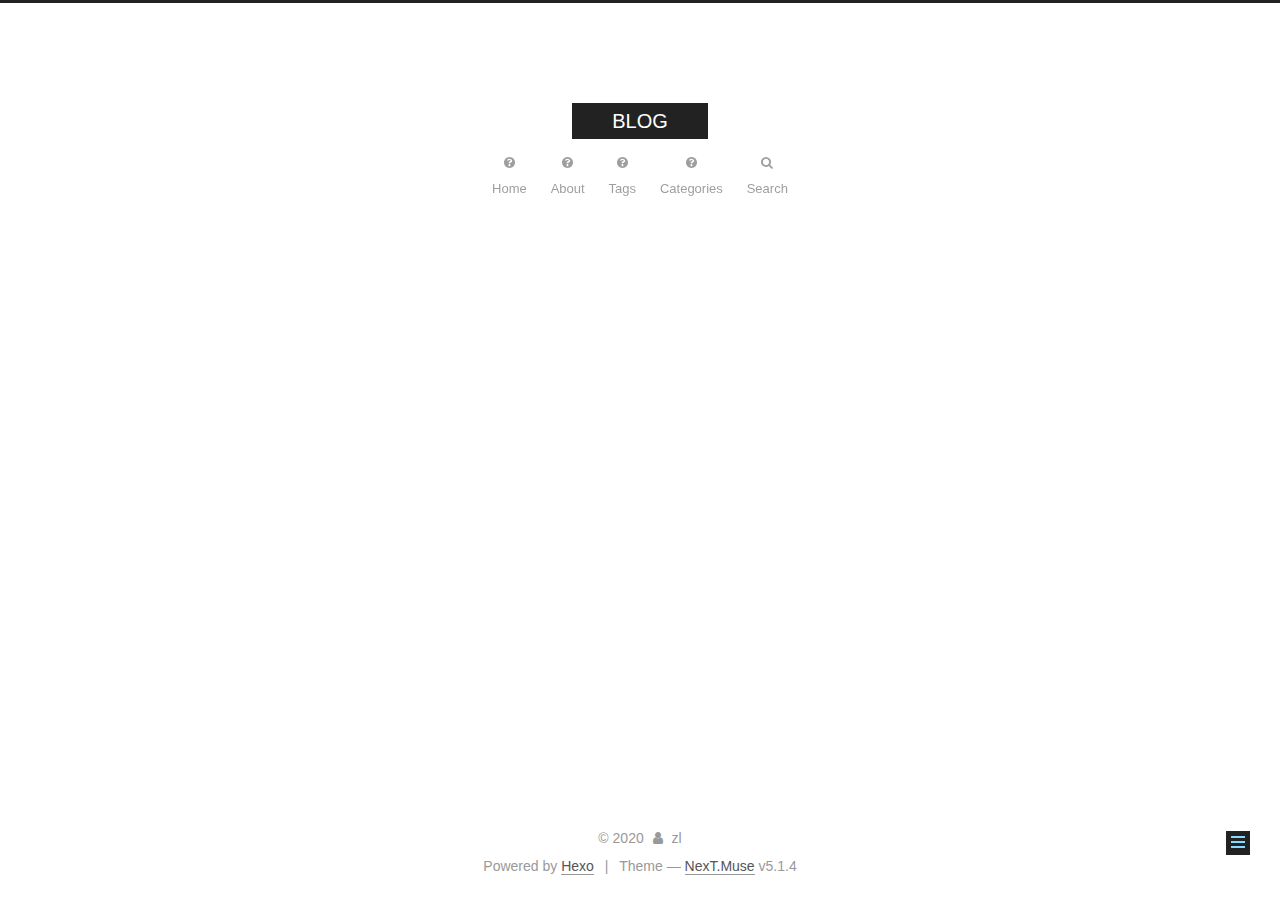
<file: categories/index.html>
<!DOCTYPE html>



  


<html class="theme-next muse use-motion" lang="zh_Hans">
<head>
  <meta charset="UTF-8"/>
<meta http-equiv="X-UA-Compatible" content="IE=edge" />
<meta name="viewport" content="width=device-width, initial-scale=1, maximum-scale=1"/>
<meta name="theme-color" content="#222">









<meta http-equiv="Cache-Control" content="no-transform" />
<meta http-equiv="Cache-Control" content="no-siteapp" />
















  
  
  <link href="/lib/fancybox/source/jquery.fancybox.css?v=2.1.5" rel="stylesheet" type="text/css" />







<link href="/lib/font-awesome/css/font-awesome.min.css?v=4.6.2" rel="stylesheet" type="text/css" />

<link href="/css/main.css?v=5.1.4" rel="stylesheet" type="text/css" />


  <link rel="apple-touch-icon" sizes="180x180" href="/images/apple-touch-icon-next.png?v=5.1.4">


  <link rel="icon" type="image/png" sizes="32x32" href="/images/favicon-32x32-next.png?v=5.1.4">


  <link rel="icon" type="image/png" sizes="16x16" href="/images/favicon-16x16-next.png?v=5.1.4">


  <link rel="mask-icon" href="/images/logo.svg?v=5.1.4" color="#222">





  <meta name="keywords" content="Hexo, NexT" />










<meta property="og:type" content="website">
<meta property="og:title" content="分类">
<meta property="og:url" content="http://yoursite.com/categories/index.html">
<meta property="og:site_name" content="BLOG">
<meta property="article:published_time" content="2020-06-30T09:52:29.000Z">
<meta property="article:modified_time" content="2020-06-30T10:13:46.041Z">
<meta property="article:author" content="zl">
<meta name="twitter:card" content="summary">



<script type="text/javascript" id="hexo.configurations">
  var NexT = window.NexT || {};
  var CONFIG = {
    root: '/',
    scheme: 'Muse',
    version: '5.1.4',
    sidebar: {"position":"left","display":"post","offset":12,"b2t":false,"scrollpercent":false,"onmobile":false},
    fancybox: true,
    tabs: true,
    motion: {"enable":true,"async":false,"transition":{"post_block":"fadeIn","post_header":"slideDownIn","post_body":"slideDownIn","coll_header":"slideLeftIn","sidebar":"slideUpIn"}},
    duoshuo: {
      userId: '0',
      author: 'Author'
    },
    algolia: {
      applicationID: '',
      apiKey: '',
      indexName: '',
      hits: {"per_page":10},
      labels: {"input_placeholder":"Search for Posts","hits_empty":"We didn't find any results for the search: ${query}","hits_stats":"${hits} results found in ${time} ms"}
    }
  };
</script>



  <link rel="canonical" href="http://yoursite.com/categories/"/>





  <title>分类 | BLOG</title>
  








<meta name="generator" content="Hexo 4.2.1"></head>

<body itemscope itemtype="http://schema.org/WebPage" lang="zh_Hans">

  
  
    
  

  <div class="container sidebar-position-left page-post-detail">
    <div class="headband"></div>

    <header id="header" class="header" itemscope itemtype="http://schema.org/WPHeader">
      <div class="header-inner"><div class="site-brand-wrapper">
  <div class="site-meta ">
    

    <div class="custom-logo-site-title">
      <a href="/"  class="brand" rel="start">
        <span class="logo-line-before"><i></i></span>
        <span class="site-title">BLOG</span>
        <span class="logo-line-after"><i></i></span>
      </a>
    </div>
      
        <p class="site-subtitle"></p>
      
  </div>

  <div class="site-nav-toggle">
    <button>
      <span class="btn-bar"></span>
      <span class="btn-bar"></span>
      <span class="btn-bar"></span>
    </button>
  </div>
</div>

<nav class="site-nav">
  

  
    <ul id="menu" class="menu">
      
        
        <li class="menu-item menu-item-home">
          <a href="/" rel="section">
            
              <i class="menu-item-icon fa fa-fw fa-question-circle"></i> <br />
            
            Home
          </a>
        </li>
      
        
        <li class="menu-item menu-item-about">
          <a href="/about" rel="section">
            
              <i class="menu-item-icon fa fa-fw fa-question-circle"></i> <br />
            
            About
          </a>
        </li>
      
        
        <li class="menu-item menu-item-tags">
          <a href="/tags" rel="section">
            
              <i class="menu-item-icon fa fa-fw fa-question-circle"></i> <br />
            
            Tags
          </a>
        </li>
      
        
        <li class="menu-item menu-item-categories">
          <a href="/categories" rel="section">
            
              <i class="menu-item-icon fa fa-fw fa-question-circle"></i> <br />
            
            Categories
          </a>
        </li>
      

      
        <li class="menu-item menu-item-search">
          
            <a href="javascript:;" class="popup-trigger">
          
            
              <i class="menu-item-icon fa fa-search fa-fw"></i> <br />
            
            Search
          </a>
        </li>
      
    </ul>
  

  
    <div class="site-search">
      
  <div class="popup search-popup local-search-popup">
  <div class="local-search-header clearfix">
    <span class="search-icon">
      <i class="fa fa-search"></i>
    </span>
    <span class="popup-btn-close">
      <i class="fa fa-times-circle"></i>
    </span>
    <div class="local-search-input-wrapper">
      <input autocomplete="off"
             placeholder="Searching..." spellcheck="false"
             type="text" id="local-search-input">
    </div>
  </div>
  <div id="local-search-result"></div>
</div>



    </div>
  
</nav>



 </div>
    </header>

    <main id="main" class="main">
      <div class="main-inner">
        <div class="content-wrap">
          <div id="content" class="content">
            

  <div id="posts" class="posts-expand">
    
    
    
    <div class="post-block page">
      <header class="post-header">

	<h1 class="post-title" itemprop="name headline">分类</h1>



</header>

      
      
      
      <div class="post-body">
        
        
          <div class="category-all-page">
            <div class="category-all-title">
                No categories
            </div>
            <div class="category-all">
              
            </div>
          </div>
        
      </div>
      
      
      
    </div>
    
    
    
  </div>


          </div>
          


          

        </div>
        
          
  
  <div class="sidebar-toggle">
    <div class="sidebar-toggle-line-wrap">
      <span class="sidebar-toggle-line sidebar-toggle-line-first"></span>
      <span class="sidebar-toggle-line sidebar-toggle-line-middle"></span>
      <span class="sidebar-toggle-line sidebar-toggle-line-last"></span>
    </div>
  </div>

  <aside id="sidebar" class="sidebar">
    
    <div class="sidebar-inner">

      

      

      <section class="site-overview-wrap sidebar-panel sidebar-panel-active">
        <div class="site-overview">
          <div class="site-author motion-element" itemprop="author" itemscope itemtype="http://schema.org/Person">
            
              <p class="site-author-name" itemprop="name">zl</p>
              <p class="site-description motion-element" itemprop="description"></p>
          </div>

          <nav class="site-state motion-element">

            
              <div class="site-state-item site-state-posts">
              
                <a href="/archives">
              
                  <span class="site-state-item-count">2</span>
                  <span class="site-state-item-name">posts</span>
                </a>
              </div>
            

            

            

          </nav>

          

          

          
          

          
          

          

        </div>
      </section>

      

      

    </div>
  </aside>


        
      </div>
    </main>

    <footer id="footer" class="footer">
      <div class="footer-inner">
        <div class="copyright">&copy; <span itemprop="copyrightYear">2020</span>
  <span class="with-love">
    <i class="fa fa-user"></i>
  </span>
  <span class="author" itemprop="copyrightHolder">zl</span>

  
</div>


  <div class="powered-by">Powered by <a class="theme-link" target="_blank" href="https://hexo.io">Hexo</a></div>



  <span class="post-meta-divider">|</span>



  <div class="theme-info">Theme &mdash; <a class="theme-link" target="_blank" href="https://github.com/iissnan/hexo-theme-next">NexT.Muse</a> v5.1.4</div>




        







        
      </div>
    </footer>

    
      <div class="back-to-top">
        <i class="fa fa-arrow-up"></i>
        
      </div>
    

    

  </div>

  

<script type="text/javascript">
  if (Object.prototype.toString.call(window.Promise) !== '[object Function]') {
    window.Promise = null;
  }
</script>









  












  
  
    <script type="text/javascript" src="/lib/jquery/index.js?v=2.1.3"></script>
  

  
  
    <script type="text/javascript" src="/lib/fastclick/lib/fastclick.min.js?v=1.0.6"></script>
  

  
  
    <script type="text/javascript" src="/lib/jquery_lazyload/jquery.lazyload.js?v=1.9.7"></script>
  

  
  
    <script type="text/javascript" src="/lib/velocity/velocity.min.js?v=1.2.1"></script>
  

  
  
    <script type="text/javascript" src="/lib/velocity/velocity.ui.min.js?v=1.2.1"></script>
  

  
  
    <script type="text/javascript" src="/lib/fancybox/source/jquery.fancybox.pack.js?v=2.1.5"></script>
  


  


  <script type="text/javascript" src="/js/src/utils.js?v=5.1.4"></script>

  <script type="text/javascript" src="/js/src/motion.js?v=5.1.4"></script>



  
  

  
  <script type="text/javascript" src="/js/src/scrollspy.js?v=5.1.4"></script>
<script type="text/javascript" src="/js/src/post-details.js?v=5.1.4"></script>



  


  <script type="text/javascript" src="/js/src/bootstrap.js?v=5.1.4"></script>



  


  




	





  





  












  

  <script type="text/javascript">
    // Popup Window;
    var isfetched = false;
    var isXml = true;
    // Search DB path;
    var search_path = "search.xml";
    if (search_path.length === 0) {
      search_path = "search.xml";
    } else if (/json$/i.test(search_path)) {
      isXml = false;
    }
    var path = "/" + search_path;
    // monitor main search box;

    var onPopupClose = function (e) {
      $('.popup').hide();
      $('#local-search-input').val('');
      $('.search-result-list').remove();
      $('#no-result').remove();
      $(".local-search-pop-overlay").remove();
      $('body').css('overflow', '');
    }

    function proceedsearch() {
      $("body")
        .append('<div class="search-popup-overlay local-search-pop-overlay"></div>')
        .css('overflow', 'hidden');
      $('.search-popup-overlay').click(onPopupClose);
      $('.popup').toggle();
      var $localSearchInput = $('#local-search-input');
      $localSearchInput.attr("autocapitalize", "none");
      $localSearchInput.attr("autocorrect", "off");
      $localSearchInput.focus();
    }

    // search function;
    var searchFunc = function(path, search_id, content_id) {
      'use strict';

      // start loading animation
      $("body")
        .append('<div class="search-popup-overlay local-search-pop-overlay">' +
          '<div id="search-loading-icon">' +
          '<i class="fa fa-spinner fa-pulse fa-5x fa-fw"></i>' +
          '</div>' +
          '</div>')
        .css('overflow', 'hidden');
      $("#search-loading-icon").css('margin', '20% auto 0 auto').css('text-align', 'center');

      $.ajax({
        url: path,
        dataType: isXml ? "xml" : "json",
        async: true,
        success: function(res) {
          // get the contents from search data
          isfetched = true;
          $('.popup').detach().appendTo('.header-inner');
          var datas = isXml ? $("entry", res).map(function() {
            return {
              title: $("title", this).text(),
              content: $("content",this).text(),
              url: $("url" , this).text()
            };
          }).get() : res;
          var input = document.getElementById(search_id);
          var resultContent = document.getElementById(content_id);
          var inputEventFunction = function() {
            var searchText = input.value.trim().toLowerCase();
            var keywords = searchText.split(/[\s\-]+/);
            if (keywords.length > 1) {
              keywords.push(searchText);
            }
            var resultItems = [];
            if (searchText.length > 0) {
              // perform local searching
              datas.forEach(function(data) {
                var isMatch = false;
                var hitCount = 0;
                var searchTextCount = 0;
                var title = data.title.trim();
                var titleInLowerCase = title.toLowerCase();
                var content = data.content.trim().replace(/<[^>]+>/g,"");
                var contentInLowerCase = content.toLowerCase();
                var articleUrl = decodeURIComponent(data.url);
                var indexOfTitle = [];
                var indexOfContent = [];
                // only match articles with not empty titles
                if(title != '') {
                  keywords.forEach(function(keyword) {
                    function getIndexByWord(word, text, caseSensitive) {
                      var wordLen = word.length;
                      if (wordLen === 0) {
                        return [];
                      }
                      var startPosition = 0, position = [], index = [];
                      if (!caseSensitive) {
                        text = text.toLowerCase();
                        word = word.toLowerCase();
                      }
                      while ((position = text.indexOf(word, startPosition)) > -1) {
                        index.push({position: position, word: word});
                        startPosition = position + wordLen;
                      }
                      return index;
                    }

                    indexOfTitle = indexOfTitle.concat(getIndexByWord(keyword, titleInLowerCase, false));
                    indexOfContent = indexOfContent.concat(getIndexByWord(keyword, contentInLowerCase, false));
                  });
                  if (indexOfTitle.length > 0 || indexOfContent.length > 0) {
                    isMatch = true;
                    hitCount = indexOfTitle.length + indexOfContent.length;
                  }
                }

                // show search results

                if (isMatch) {
                  // sort index by position of keyword

                  [indexOfTitle, indexOfContent].forEach(function (index) {
                    index.sort(function (itemLeft, itemRight) {
                      if (itemRight.position !== itemLeft.position) {
                        return itemRight.position - itemLeft.position;
                      } else {
                        return itemLeft.word.length - itemRight.word.length;
                      }
                    });
                  });

                  // merge hits into slices

                  function mergeIntoSlice(text, start, end, index) {
                    var item = index[index.length - 1];
                    var position = item.position;
                    var word = item.word;
                    var hits = [];
                    var searchTextCountInSlice = 0;
                    while (position + word.length <= end && index.length != 0) {
                      if (word === searchText) {
                        searchTextCountInSlice++;
                      }
                      hits.push({position: position, length: word.length});
                      var wordEnd = position + word.length;

                      // move to next position of hit

                      index.pop();
                      while (index.length != 0) {
                        item = index[index.length - 1];
                        position = item.position;
                        word = item.word;
                        if (wordEnd > position) {
                          index.pop();
                        } else {
                          break;
                        }
                      }
                    }
                    searchTextCount += searchTextCountInSlice;
                    return {
                      hits: hits,
                      start: start,
                      end: end,
                      searchTextCount: searchTextCountInSlice
                    };
                  }

                  var slicesOfTitle = [];
                  if (indexOfTitle.length != 0) {
                    slicesOfTitle.push(mergeIntoSlice(title, 0, title.length, indexOfTitle));
                  }

                  var slicesOfContent = [];
                  while (indexOfContent.length != 0) {
                    var item = indexOfContent[indexOfContent.length - 1];
                    var position = item.position;
                    var word = item.word;
                    // cut out 100 characters
                    var start = position - 20;
                    var end = position + 80;
                    if(start < 0){
                      start = 0;
                    }
                    if (end < position + word.length) {
                      end = position + word.length;
                    }
                    if(end > content.length){
                      end = content.length;
                    }
                    slicesOfContent.push(mergeIntoSlice(content, start, end, indexOfContent));
                  }

                  // sort slices in content by search text's count and hits' count

                  slicesOfContent.sort(function (sliceLeft, sliceRight) {
                    if (sliceLeft.searchTextCount !== sliceRight.searchTextCount) {
                      return sliceRight.searchTextCount - sliceLeft.searchTextCount;
                    } else if (sliceLeft.hits.length !== sliceRight.hits.length) {
                      return sliceRight.hits.length - sliceLeft.hits.length;
                    } else {
                      return sliceLeft.start - sliceRight.start;
                    }
                  });

                  // select top N slices in content

                  var upperBound = parseInt('1');
                  if (upperBound >= 0) {
                    slicesOfContent = slicesOfContent.slice(0, upperBound);
                  }

                  // highlight title and content

                  function highlightKeyword(text, slice) {
                    var result = '';
                    var prevEnd = slice.start;
                    slice.hits.forEach(function (hit) {
                      result += text.substring(prevEnd, hit.position);
                      var end = hit.position + hit.length;
                      result += '<b class="search-keyword">' + text.substring(hit.position, end) + '</b>';
                      prevEnd = end;
                    });
                    result += text.substring(prevEnd, slice.end);
                    return result;
                  }

                  var resultItem = '';

                  if (slicesOfTitle.length != 0) {
                    resultItem += "<li><a href='" + articleUrl + "' class='search-result-title'>" + highlightKeyword(title, slicesOfTitle[0]) + "</a>";
                  } else {
                    resultItem += "<li><a href='" + articleUrl + "' class='search-result-title'>" + title + "</a>";
                  }

                  slicesOfContent.forEach(function (slice) {
                    resultItem += "<a href='" + articleUrl + "'>" +
                      "<p class=\"search-result\">" + highlightKeyword(content, slice) +
                      "...</p>" + "</a>";
                  });

                  resultItem += "</li>";
                  resultItems.push({
                    item: resultItem,
                    searchTextCount: searchTextCount,
                    hitCount: hitCount,
                    id: resultItems.length
                  });
                }
              })
            };
            if (keywords.length === 1 && keywords[0] === "") {
              resultContent.innerHTML = '<div id="no-result"><i class="fa fa-search fa-5x" /></div>'
            } else if (resultItems.length === 0) {
              resultContent.innerHTML = '<div id="no-result"><i class="fa fa-frown-o fa-5x" /></div>'
            } else {
              resultItems.sort(function (resultLeft, resultRight) {
                if (resultLeft.searchTextCount !== resultRight.searchTextCount) {
                  return resultRight.searchTextCount - resultLeft.searchTextCount;
                } else if (resultLeft.hitCount !== resultRight.hitCount) {
                  return resultRight.hitCount - resultLeft.hitCount;
                } else {
                  return resultRight.id - resultLeft.id;
                }
              });
              var searchResultList = '<ul class=\"search-result-list\">';
              resultItems.forEach(function (result) {
                searchResultList += result.item;
              })
              searchResultList += "</ul>";
              resultContent.innerHTML = searchResultList;
            }
          }

          if ('auto' === 'auto') {
            input.addEventListener('input', inputEventFunction);
          } else {
            $('.search-icon').click(inputEventFunction);
            input.addEventListener('keypress', function (event) {
              if (event.keyCode === 13) {
                inputEventFunction();
              }
            });
          }

          // remove loading animation
          $(".local-search-pop-overlay").remove();
          $('body').css('overflow', '');

          proceedsearch();
        }
      });
    }

    // handle and trigger popup window;
    $('.popup-trigger').click(function(e) {
      e.stopPropagation();
      if (isfetched === false) {
        searchFunc(path, 'local-search-input', 'local-search-result');
      } else {
        proceedsearch();
      };
    });

    $('.popup-btn-close').click(onPopupClose);
    $('.popup').click(function(e){
      e.stopPropagation();
    });
    $(document).on('keyup', function (event) {
      var shouldDismissSearchPopup = event.which === 27 &&
        $('.search-popup').is(':visible');
      if (shouldDismissSearchPopup) {
        onPopupClose();
      }
    });
  </script>





  

  

  

  
  

  

  

  

</body>
</html>
</file>
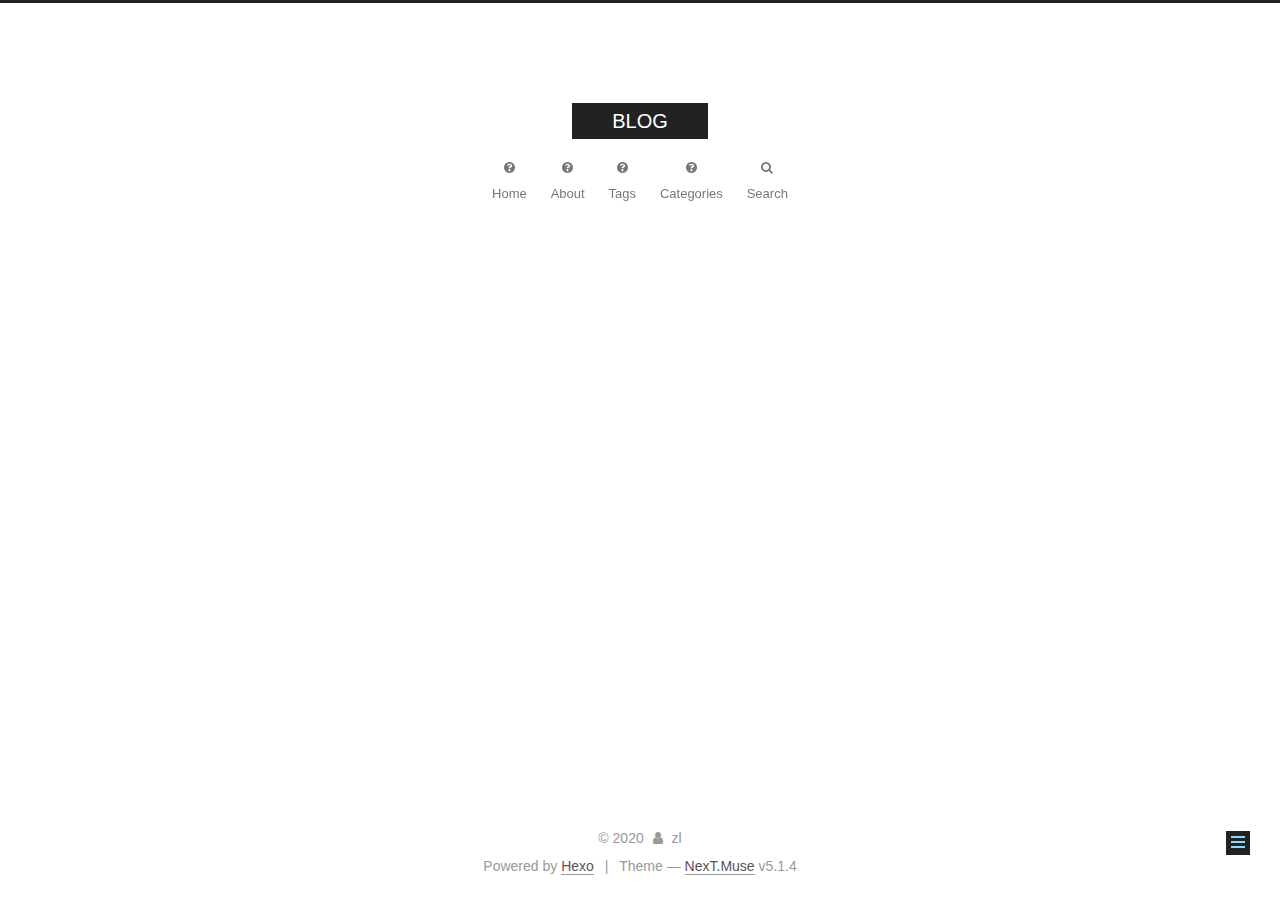
<file: tags/index.html>
<!DOCTYPE html>



  


<html class="theme-next muse use-motion" lang="zh_Hans">
<head>
  <meta charset="UTF-8"/>
<meta http-equiv="X-UA-Compatible" content="IE=edge" />
<meta name="viewport" content="width=device-width, initial-scale=1, maximum-scale=1"/>
<meta name="theme-color" content="#222">









<meta http-equiv="Cache-Control" content="no-transform" />
<meta http-equiv="Cache-Control" content="no-siteapp" />
















  
  
  <link href="/lib/fancybox/source/jquery.fancybox.css?v=2.1.5" rel="stylesheet" type="text/css" />







<link href="/lib/font-awesome/css/font-awesome.min.css?v=4.6.2" rel="stylesheet" type="text/css" />

<link href="/css/main.css?v=5.1.4" rel="stylesheet" type="text/css" />


  <link rel="apple-touch-icon" sizes="180x180" href="/images/apple-touch-icon-next.png?v=5.1.4">


  <link rel="icon" type="image/png" sizes="32x32" href="/images/favicon-32x32-next.png?v=5.1.4">


  <link rel="icon" type="image/png" sizes="16x16" href="/images/favicon-16x16-next.png?v=5.1.4">


  <link rel="mask-icon" href="/images/logo.svg?v=5.1.4" color="#222">





  <meta name="keywords" content="Hexo, NexT" />










<meta property="og:type" content="website">
<meta property="og:title" content="tags">
<meta property="og:url" content="http://yoursite.com/tags/index.html">
<meta property="og:site_name" content="BLOG">
<meta property="article:published_time" content="2020-06-30T10:02:37.000Z">
<meta property="article:modified_time" content="2020-06-30T10:03:37.887Z">
<meta property="article:author" content="zl">
<meta name="twitter:card" content="summary">



<script type="text/javascript" id="hexo.configurations">
  var NexT = window.NexT || {};
  var CONFIG = {
    root: '/',
    scheme: 'Muse',
    version: '5.1.4',
    sidebar: {"position":"left","display":"post","offset":12,"b2t":false,"scrollpercent":false,"onmobile":false},
    fancybox: true,
    tabs: true,
    motion: {"enable":true,"async":false,"transition":{"post_block":"fadeIn","post_header":"slideDownIn","post_body":"slideDownIn","coll_header":"slideLeftIn","sidebar":"slideUpIn"}},
    duoshuo: {
      userId: '0',
      author: 'Author'
    },
    algolia: {
      applicationID: '',
      apiKey: '',
      indexName: '',
      hits: {"per_page":10},
      labels: {"input_placeholder":"Search for Posts","hits_empty":"We didn't find any results for the search: ${query}","hits_stats":"${hits} results found in ${time} ms"}
    }
  };
</script>



  <link rel="canonical" href="http://yoursite.com/tags/"/>





  <title>tags | BLOG</title>
  








<meta name="generator" content="Hexo 4.2.1"></head>

<body itemscope itemtype="http://schema.org/WebPage" lang="zh_Hans">

  
  
    
  

  <div class="container sidebar-position-left page-post-detail">
    <div class="headband"></div>

    <header id="header" class="header" itemscope itemtype="http://schema.org/WPHeader">
      <div class="header-inner"><div class="site-brand-wrapper">
  <div class="site-meta ">
    

    <div class="custom-logo-site-title">
      <a href="/"  class="brand" rel="start">
        <span class="logo-line-before"><i></i></span>
        <span class="site-title">BLOG</span>
        <span class="logo-line-after"><i></i></span>
      </a>
    </div>
      
        <p class="site-subtitle"></p>
      
  </div>

  <div class="site-nav-toggle">
    <button>
      <span class="btn-bar"></span>
      <span class="btn-bar"></span>
      <span class="btn-bar"></span>
    </button>
  </div>
</div>

<nav class="site-nav">
  

  
    <ul id="menu" class="menu">
      
        
        <li class="menu-item menu-item-home">
          <a href="/" rel="section">
            
              <i class="menu-item-icon fa fa-fw fa-question-circle"></i> <br />
            
            Home
          </a>
        </li>
      
        
        <li class="menu-item menu-item-about">
          <a href="/about" rel="section">
            
              <i class="menu-item-icon fa fa-fw fa-question-circle"></i> <br />
            
            About
          </a>
        </li>
      
        
        <li class="menu-item menu-item-tags">
          <a href="/tags" rel="section">
            
              <i class="menu-item-icon fa fa-fw fa-question-circle"></i> <br />
            
            Tags
          </a>
        </li>
      
        
        <li class="menu-item menu-item-categories">
          <a href="/categories" rel="section">
            
              <i class="menu-item-icon fa fa-fw fa-question-circle"></i> <br />
            
            Categories
          </a>
        </li>
      

      
        <li class="menu-item menu-item-search">
          
            <a href="javascript:;" class="popup-trigger">
          
            
              <i class="menu-item-icon fa fa-search fa-fw"></i> <br />
            
            Search
          </a>
        </li>
      
    </ul>
  

  
    <div class="site-search">
      
  <div class="popup search-popup local-search-popup">
  <div class="local-search-header clearfix">
    <span class="search-icon">
      <i class="fa fa-search"></i>
    </span>
    <span class="popup-btn-close">
      <i class="fa fa-times-circle"></i>
    </span>
    <div class="local-search-input-wrapper">
      <input autocomplete="off"
             placeholder="Searching..." spellcheck="false"
             type="text" id="local-search-input">
    </div>
  </div>
  <div id="local-search-result"></div>
</div>



    </div>
  
</nav>



 </div>
    </header>

    <main id="main" class="main">
      <div class="main-inner">
        <div class="content-wrap">
          <div id="content" class="content">
            

  <div id="posts" class="posts-expand">
    
    
    
    <div class="post-block page">
      <header class="post-header">

	<h1 class="post-title" itemprop="name headline">tags</h1>



</header>

      
      
      
      <div class="post-body">
        
        
          <div class="tag-cloud">
            <div class="tag-cloud-title">
                No tags
            </div>
            <div class="tag-cloud-tags">
              
            </div>
          </div>
        
      </div>
      
      
      
    </div>
    
    
    
  </div>


          </div>
          


          

        </div>
        
          
  
  <div class="sidebar-toggle">
    <div class="sidebar-toggle-line-wrap">
      <span class="sidebar-toggle-line sidebar-toggle-line-first"></span>
      <span class="sidebar-toggle-line sidebar-toggle-line-middle"></span>
      <span class="sidebar-toggle-line sidebar-toggle-line-last"></span>
    </div>
  </div>

  <aside id="sidebar" class="sidebar">
    
    <div class="sidebar-inner">

      

      

      <section class="site-overview-wrap sidebar-panel sidebar-panel-active">
        <div class="site-overview">
          <div class="site-author motion-element" itemprop="author" itemscope itemtype="http://schema.org/Person">
            
              <p class="site-author-name" itemprop="name">zl</p>
              <p class="site-description motion-element" itemprop="description"></p>
          </div>

          <nav class="site-state motion-element">

            
              <div class="site-state-item site-state-posts">
              
                <a href="/archives">
              
                  <span class="site-state-item-count">2</span>
                  <span class="site-state-item-name">posts</span>
                </a>
              </div>
            

            

            

          </nav>

          

          

          
          

          
          

          

        </div>
      </section>

      

      

    </div>
  </aside>


        
      </div>
    </main>

    <footer id="footer" class="footer">
      <div class="footer-inner">
        <div class="copyright">&copy; <span itemprop="copyrightYear">2020</span>
  <span class="with-love">
    <i class="fa fa-user"></i>
  </span>
  <span class="author" itemprop="copyrightHolder">zl</span>

  
</div>


  <div class="powered-by">Powered by <a class="theme-link" target="_blank" href="https://hexo.io">Hexo</a></div>



  <span class="post-meta-divider">|</span>



  <div class="theme-info">Theme &mdash; <a class="theme-link" target="_blank" href="https://github.com/iissnan/hexo-theme-next">NexT.Muse</a> v5.1.4</div>




        







        
      </div>
    </footer>

    
      <div class="back-to-top">
        <i class="fa fa-arrow-up"></i>
        
      </div>
    

    

  </div>

  

<script type="text/javascript">
  if (Object.prototype.toString.call(window.Promise) !== '[object Function]') {
    window.Promise = null;
  }
</script>









  












  
  
    <script type="text/javascript" src="/lib/jquery/index.js?v=2.1.3"></script>
  

  
  
    <script type="text/javascript" src="/lib/fastclick/lib/fastclick.min.js?v=1.0.6"></script>
  

  
  
    <script type="text/javascript" src="/lib/jquery_lazyload/jquery.lazyload.js?v=1.9.7"></script>
  

  
  
    <script type="text/javascript" src="/lib/velocity/velocity.min.js?v=1.2.1"></script>
  

  
  
    <script type="text/javascript" src="/lib/velocity/velocity.ui.min.js?v=1.2.1"></script>
  

  
  
    <script type="text/javascript" src="/lib/fancybox/source/jquery.fancybox.pack.js?v=2.1.5"></script>
  


  


  <script type="text/javascript" src="/js/src/utils.js?v=5.1.4"></script>

  <script type="text/javascript" src="/js/src/motion.js?v=5.1.4"></script>



  
  

  
  <script type="text/javascript" src="/js/src/scrollspy.js?v=5.1.4"></script>
<script type="text/javascript" src="/js/src/post-details.js?v=5.1.4"></script>



  


  <script type="text/javascript" src="/js/src/bootstrap.js?v=5.1.4"></script>



  


  




	





  





  












  

  <script type="text/javascript">
    // Popup Window;
    var isfetched = false;
    var isXml = true;
    // Search DB path;
    var search_path = "search.xml";
    if (search_path.length === 0) {
      search_path = "search.xml";
    } else if (/json$/i.test(search_path)) {
      isXml = false;
    }
    var path = "/" + search_path;
    // monitor main search box;

    var onPopupClose = function (e) {
      $('.popup').hide();
      $('#local-search-input').val('');
      $('.search-result-list').remove();
      $('#no-result').remove();
      $(".local-search-pop-overlay").remove();
      $('body').css('overflow', '');
    }

    function proceedsearch() {
      $("body")
        .append('<div class="search-popup-overlay local-search-pop-overlay"></div>')
        .css('overflow', 'hidden');
      $('.search-popup-overlay').click(onPopupClose);
      $('.popup').toggle();
      var $localSearchInput = $('#local-search-input');
      $localSearchInput.attr("autocapitalize", "none");
      $localSearchInput.attr("autocorrect", "off");
      $localSearchInput.focus();
    }

    // search function;
    var searchFunc = function(path, search_id, content_id) {
      'use strict';

      // start loading animation
      $("body")
        .append('<div class="search-popup-overlay local-search-pop-overlay">' +
          '<div id="search-loading-icon">' +
          '<i class="fa fa-spinner fa-pulse fa-5x fa-fw"></i>' +
          '</div>' +
          '</div>')
        .css('overflow', 'hidden');
      $("#search-loading-icon").css('margin', '20% auto 0 auto').css('text-align', 'center');

      $.ajax({
        url: path,
        dataType: isXml ? "xml" : "json",
        async: true,
        success: function(res) {
          // get the contents from search data
          isfetched = true;
          $('.popup').detach().appendTo('.header-inner');
          var datas = isXml ? $("entry", res).map(function() {
            return {
              title: $("title", this).text(),
              content: $("content",this).text(),
              url: $("url" , this).text()
            };
          }).get() : res;
          var input = document.getElementById(search_id);
          var resultContent = document.getElementById(content_id);
          var inputEventFunction = function() {
            var searchText = input.value.trim().toLowerCase();
            var keywords = searchText.split(/[\s\-]+/);
            if (keywords.length > 1) {
              keywords.push(searchText);
            }
            var resultItems = [];
            if (searchText.length > 0) {
              // perform local searching
              datas.forEach(function(data) {
                var isMatch = false;
                var hitCount = 0;
                var searchTextCount = 0;
                var title = data.title.trim();
                var titleInLowerCase = title.toLowerCase();
                var content = data.content.trim().replace(/<[^>]+>/g,"");
                var contentInLowerCase = content.toLowerCase();
                var articleUrl = decodeURIComponent(data.url);
                var indexOfTitle = [];
                var indexOfContent = [];
                // only match articles with not empty titles
                if(title != '') {
                  keywords.forEach(function(keyword) {
                    function getIndexByWord(word, text, caseSensitive) {
                      var wordLen = word.length;
                      if (wordLen === 0) {
                        return [];
                      }
                      var startPosition = 0, position = [], index = [];
                      if (!caseSensitive) {
                        text = text.toLowerCase();
                        word = word.toLowerCase();
                      }
                      while ((position = text.indexOf(word, startPosition)) > -1) {
                        index.push({position: position, word: word});
                        startPosition = position + wordLen;
                      }
                      return index;
                    }

                    indexOfTitle = indexOfTitle.concat(getIndexByWord(keyword, titleInLowerCase, false));
                    indexOfContent = indexOfContent.concat(getIndexByWord(keyword, contentInLowerCase, false));
                  });
                  if (indexOfTitle.length > 0 || indexOfContent.length > 0) {
                    isMatch = true;
                    hitCount = indexOfTitle.length + indexOfContent.length;
                  }
                }

                // show search results

                if (isMatch) {
                  // sort index by position of keyword

                  [indexOfTitle, indexOfContent].forEach(function (index) {
                    index.sort(function (itemLeft, itemRight) {
                      if (itemRight.position !== itemLeft.position) {
                        return itemRight.position - itemLeft.position;
                      } else {
                        return itemLeft.word.length - itemRight.word.length;
                      }
                    });
                  });

                  // merge hits into slices

                  function mergeIntoSlice(text, start, end, index) {
                    var item = index[index.length - 1];
                    var position = item.position;
                    var word = item.word;
                    var hits = [];
                    var searchTextCountInSlice = 0;
                    while (position + word.length <= end && index.length != 0) {
                      if (word === searchText) {
                        searchTextCountInSlice++;
                      }
                      hits.push({position: position, length: word.length});
                      var wordEnd = position + word.length;

                      // move to next position of hit

                      index.pop();
                      while (index.length != 0) {
                        item = index[index.length - 1];
                        position = item.position;
                        word = item.word;
                        if (wordEnd > position) {
                          index.pop();
                        } else {
                          break;
                        }
                      }
                    }
                    searchTextCount += searchTextCountInSlice;
                    return {
                      hits: hits,
                      start: start,
                      end: end,
                      searchTextCount: searchTextCountInSlice
                    };
                  }

                  var slicesOfTitle = [];
                  if (indexOfTitle.length != 0) {
                    slicesOfTitle.push(mergeIntoSlice(title, 0, title.length, indexOfTitle));
                  }

                  var slicesOfContent = [];
                  while (indexOfContent.length != 0) {
                    var item = indexOfContent[indexOfContent.length - 1];
                    var position = item.position;
                    var word = item.word;
                    // cut out 100 characters
                    var start = position - 20;
                    var end = position + 80;
                    if(start < 0){
                      start = 0;
                    }
                    if (end < position + word.length) {
                      end = position + word.length;
                    }
                    if(end > content.length){
                      end = content.length;
                    }
                    slicesOfContent.push(mergeIntoSlice(content, start, end, indexOfContent));
                  }

                  // sort slices in content by search text's count and hits' count

                  slicesOfContent.sort(function (sliceLeft, sliceRight) {
                    if (sliceLeft.searchTextCount !== sliceRight.searchTextCount) {
                      return sliceRight.searchTextCount - sliceLeft.searchTextCount;
                    } else if (sliceLeft.hits.length !== sliceRight.hits.length) {
                      return sliceRight.hits.length - sliceLeft.hits.length;
                    } else {
                      return sliceLeft.start - sliceRight.start;
                    }
                  });

                  // select top N slices in content

                  var upperBound = parseInt('1');
                  if (upperBound >= 0) {
                    slicesOfContent = slicesOfContent.slice(0, upperBound);
                  }

                  // highlight title and content

                  function highlightKeyword(text, slice) {
                    var result = '';
                    var prevEnd = slice.start;
                    slice.hits.forEach(function (hit) {
                      result += text.substring(prevEnd, hit.position);
                      var end = hit.position + hit.length;
                      result += '<b class="search-keyword">' + text.substring(hit.position, end) + '</b>';
                      prevEnd = end;
                    });
                    result += text.substring(prevEnd, slice.end);
                    return result;
                  }

                  var resultItem = '';

                  if (slicesOfTitle.length != 0) {
                    resultItem += "<li><a href='" + articleUrl + "' class='search-result-title'>" + highlightKeyword(title, slicesOfTitle[0]) + "</a>";
                  } else {
                    resultItem += "<li><a href='" + articleUrl + "' class='search-result-title'>" + title + "</a>";
                  }

                  slicesOfContent.forEach(function (slice) {
                    resultItem += "<a href='" + articleUrl + "'>" +
                      "<p class=\"search-result\">" + highlightKeyword(content, slice) +
                      "...</p>" + "</a>";
                  });

                  resultItem += "</li>";
                  resultItems.push({
                    item: resultItem,
                    searchTextCount: searchTextCount,
                    hitCount: hitCount,
                    id: resultItems.length
                  });
                }
              })
            };
            if (keywords.length === 1 && keywords[0] === "") {
              resultContent.innerHTML = '<div id="no-result"><i class="fa fa-search fa-5x" /></div>'
            } else if (resultItems.length === 0) {
              resultContent.innerHTML = '<div id="no-result"><i class="fa fa-frown-o fa-5x" /></div>'
            } else {
              resultItems.sort(function (resultLeft, resultRight) {
                if (resultLeft.searchTextCount !== resultRight.searchTextCount) {
                  return resultRight.searchTextCount - resultLeft.searchTextCount;
                } else if (resultLeft.hitCount !== resultRight.hitCount) {
                  return resultRight.hitCount - resultLeft.hitCount;
                } else {
                  return resultRight.id - resultLeft.id;
                }
              });
              var searchResultList = '<ul class=\"search-result-list\">';
              resultItems.forEach(function (result) {
                searchResultList += result.item;
              })
              searchResultList += "</ul>";
              resultContent.innerHTML = searchResultList;
            }
          }

          if ('auto' === 'auto') {
            input.addEventListener('input', inputEventFunction);
          } else {
            $('.search-icon').click(inputEventFunction);
            input.addEventListener('keypress', function (event) {
              if (event.keyCode === 13) {
                inputEventFunction();
              }
            });
          }

          // remove loading animation
          $(".local-search-pop-overlay").remove();
          $('body').css('overflow', '');

          proceedsearch();
        }
      });
    }

    // handle and trigger popup window;
    $('.popup-trigger').click(function(e) {
      e.stopPropagation();
      if (isfetched === false) {
        searchFunc(path, 'local-search-input', 'local-search-result');
      } else {
        proceedsearch();
      };
    });

    $('.popup-btn-close').click(onPopupClose);
    $('.popup').click(function(e){
      e.stopPropagation();
    });
    $(document).on('keyup', function (event) {
      var shouldDismissSearchPopup = event.which === 27 &&
        $('.search-popup').is(':visible');
      if (shouldDismissSearchPopup) {
        onPopupClose();
      }
    });
  </script>





  

  

  

  
  

  

  

  

</body>
</html>
</file>
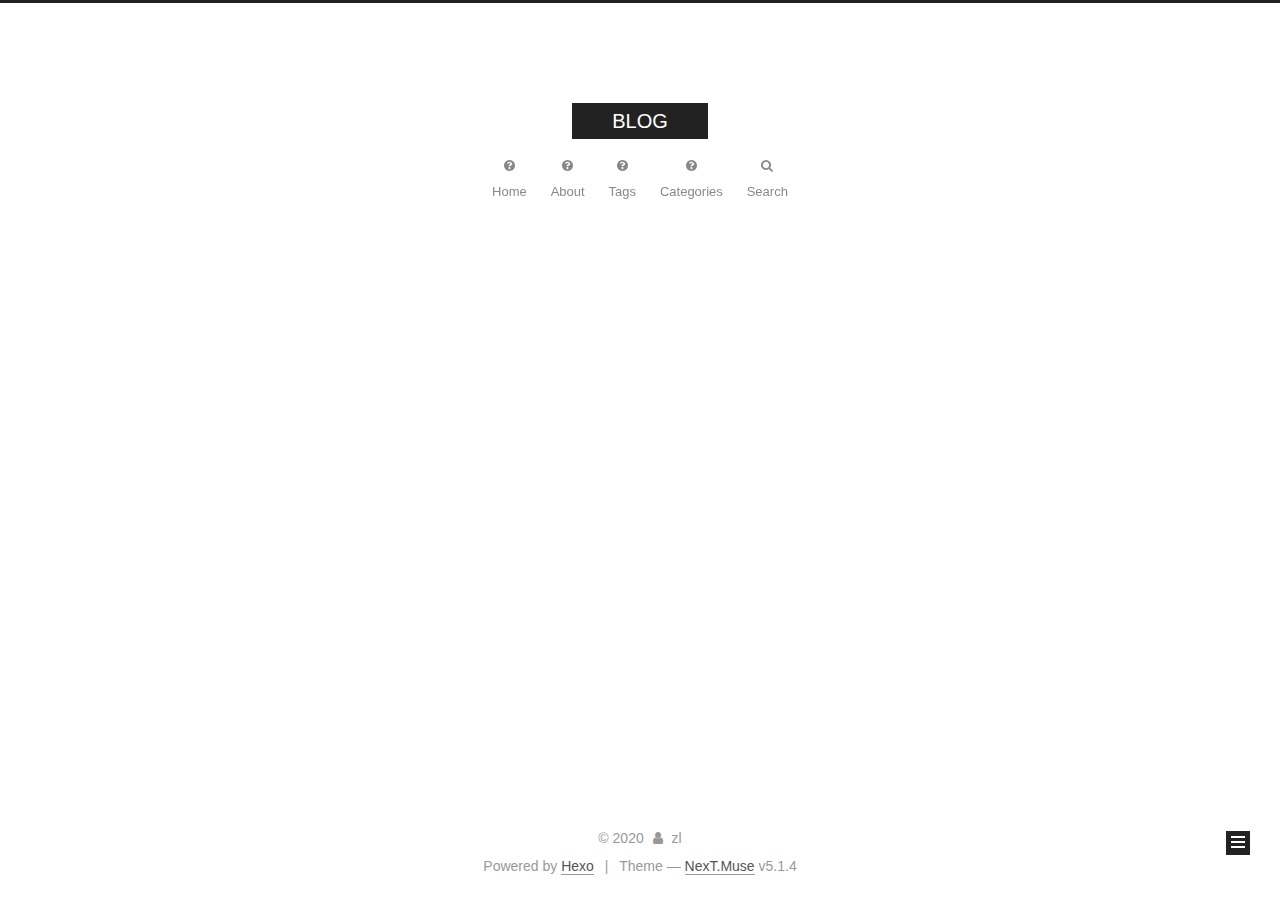
<file: archives/2020/index.html>
<!DOCTYPE html>



  


<html class="theme-next muse use-motion" lang="zh_Hans">
<head>
  <meta charset="UTF-8"/>
<meta http-equiv="X-UA-Compatible" content="IE=edge" />
<meta name="viewport" content="width=device-width, initial-scale=1, maximum-scale=1"/>
<meta name="theme-color" content="#222">









<meta http-equiv="Cache-Control" content="no-transform" />
<meta http-equiv="Cache-Control" content="no-siteapp" />
















  
  
  <link href="/lib/fancybox/source/jquery.fancybox.css?v=2.1.5" rel="stylesheet" type="text/css" />







<link href="/lib/font-awesome/css/font-awesome.min.css?v=4.6.2" rel="stylesheet" type="text/css" />

<link href="/css/main.css?v=5.1.4" rel="stylesheet" type="text/css" />


  <link rel="apple-touch-icon" sizes="180x180" href="/images/apple-touch-icon-next.png?v=5.1.4">


  <link rel="icon" type="image/png" sizes="32x32" href="/images/favicon-32x32-next.png?v=5.1.4">


  <link rel="icon" type="image/png" sizes="16x16" href="/images/favicon-16x16-next.png?v=5.1.4">


  <link rel="mask-icon" href="/images/logo.svg?v=5.1.4" color="#222">





  <meta name="keywords" content="Hexo, NexT" />










<meta property="og:type" content="website">
<meta property="og:title" content="BLOG">
<meta property="og:url" content="http://yoursite.com/archives/2020/index.html">
<meta property="og:site_name" content="BLOG">
<meta property="article:author" content="zl">
<meta name="twitter:card" content="summary">



<script type="text/javascript" id="hexo.configurations">
  var NexT = window.NexT || {};
  var CONFIG = {
    root: '/',
    scheme: 'Muse',
    version: '5.1.4',
    sidebar: {"position":"left","display":"post","offset":12,"b2t":false,"scrollpercent":false,"onmobile":false},
    fancybox: true,
    tabs: true,
    motion: {"enable":true,"async":false,"transition":{"post_block":"fadeIn","post_header":"slideDownIn","post_body":"slideDownIn","coll_header":"slideLeftIn","sidebar":"slideUpIn"}},
    duoshuo: {
      userId: '0',
      author: 'Author'
    },
    algolia: {
      applicationID: '',
      apiKey: '',
      indexName: '',
      hits: {"per_page":10},
      labels: {"input_placeholder":"Search for Posts","hits_empty":"We didn't find any results for the search: ${query}","hits_stats":"${hits} results found in ${time} ms"}
    }
  };
</script>



  <link rel="canonical" href="http://yoursite.com/archives/2020/"/>





  <title>Archive | BLOG</title>
  








<meta name="generator" content="Hexo 4.2.1"></head>

<body itemscope itemtype="http://schema.org/WebPage" lang="zh_Hans">

  
  
    
  

  <div class="container sidebar-position-left page-archive">
    <div class="headband"></div>

    <header id="header" class="header" itemscope itemtype="http://schema.org/WPHeader">
      <div class="header-inner"><div class="site-brand-wrapper">
  <div class="site-meta ">
    

    <div class="custom-logo-site-title">
      <a href="/"  class="brand" rel="start">
        <span class="logo-line-before"><i></i></span>
        <span class="site-title">BLOG</span>
        <span class="logo-line-after"><i></i></span>
      </a>
    </div>
      
        <p class="site-subtitle"></p>
      
  </div>

  <div class="site-nav-toggle">
    <button>
      <span class="btn-bar"></span>
      <span class="btn-bar"></span>
      <span class="btn-bar"></span>
    </button>
  </div>
</div>

<nav class="site-nav">
  

  
    <ul id="menu" class="menu">
      
        
        <li class="menu-item menu-item-home">
          <a href="/" rel="section">
            
              <i class="menu-item-icon fa fa-fw fa-question-circle"></i> <br />
            
            Home
          </a>
        </li>
      
        
        <li class="menu-item menu-item-about">
          <a href="/about" rel="section">
            
              <i class="menu-item-icon fa fa-fw fa-question-circle"></i> <br />
            
            About
          </a>
        </li>
      
        
        <li class="menu-item menu-item-tags">
          <a href="/tags" rel="section">
            
              <i class="menu-item-icon fa fa-fw fa-question-circle"></i> <br />
            
            Tags
          </a>
        </li>
      
        
        <li class="menu-item menu-item-categories">
          <a href="/categories" rel="section">
            
              <i class="menu-item-icon fa fa-fw fa-question-circle"></i> <br />
            
            Categories
          </a>
        </li>
      

      
        <li class="menu-item menu-item-search">
          
            <a href="javascript:;" class="popup-trigger">
          
            
              <i class="menu-item-icon fa fa-search fa-fw"></i> <br />
            
            Search
          </a>
        </li>
      
    </ul>
  

  
    <div class="site-search">
      
  <div class="popup search-popup local-search-popup">
  <div class="local-search-header clearfix">
    <span class="search-icon">
      <i class="fa fa-search"></i>
    </span>
    <span class="popup-btn-close">
      <i class="fa fa-times-circle"></i>
    </span>
    <div class="local-search-input-wrapper">
      <input autocomplete="off"
             placeholder="Searching..." spellcheck="false"
             type="text" id="local-search-input">
    </div>
  </div>
  <div id="local-search-result"></div>
</div>



    </div>
  
</nav>



 </div>
    </header>

    <main id="main" class="main">
      <div class="main-inner">
        <div class="content-wrap">
          <div id="content" class="content">
            

  
  
  
  <div class="post-block archive">
    <div id="posts" class="posts-collapse">
      <span class="archive-move-on"></span>

      <span class="archive-page-counter">
        
        
        
          
        
        Um..! 2 posts in total. Keep on posting.
      </span>

      

        
        
        

        
          
          <div class="collection-title">
            <h1 class="archive-year" id="archive-year-2020">2020</h1>
          </div>
        
        

        

  <article class="post post-type-normal" itemscope itemtype="http://schema.org/Article">
    <header class="post-header">

      <h2 class="post-title">
        
            <a class="post-title-link" href="/2020/06/30/new-post/" itemprop="url">
              
                <span itemprop="name">new_post</span>
              
            </a>
        
      </h2>

      <div class="post-meta">
        <time class="post-time" itemprop="dateCreated"
              datetime="2020-06-30T17:33:17+08:00"
              content="2020-06-30" >
          06-30
        </time>
      </div>

    </header>
  </article>



      

        
        
        

        
        

        

  <article class="post post-type-normal" itemscope itemtype="http://schema.org/Article">
    <header class="post-header">

      <h2 class="post-title">
        
            <a class="post-title-link" href="/2020/06/30/hello-world/" itemprop="url">
              
                <span itemprop="name">Hello world</span>
              
            </a>
        
      </h2>

      <div class="post-meta">
        <time class="post-time" itemprop="dateCreated"
              datetime="2020-06-30T16:07:42+08:00"
              content="2020-06-30" >
          06-30
        </time>
      </div>

    </header>
  </article>



      

    </div>
  </div>
  
  
  

  



          </div>
          


          

        </div>
        
          
  
  <div class="sidebar-toggle">
    <div class="sidebar-toggle-line-wrap">
      <span class="sidebar-toggle-line sidebar-toggle-line-first"></span>
      <span class="sidebar-toggle-line sidebar-toggle-line-middle"></span>
      <span class="sidebar-toggle-line sidebar-toggle-line-last"></span>
    </div>
  </div>

  <aside id="sidebar" class="sidebar">
    
    <div class="sidebar-inner">

      

      

      <section class="site-overview-wrap sidebar-panel sidebar-panel-active">
        <div class="site-overview">
          <div class="site-author motion-element" itemprop="author" itemscope itemtype="http://schema.org/Person">
            
              <p class="site-author-name" itemprop="name">zl</p>
              <p class="site-description motion-element" itemprop="description"></p>
          </div>

          <nav class="site-state motion-element">

            
              <div class="site-state-item site-state-posts">
              
                <a href="/archives">
              
                  <span class="site-state-item-count">2</span>
                  <span class="site-state-item-name">posts</span>
                </a>
              </div>
            

            

            

          </nav>

          

          

          
          

          
          

          

        </div>
      </section>

      

      

    </div>
  </aside>


        
      </div>
    </main>

    <footer id="footer" class="footer">
      <div class="footer-inner">
        <div class="copyright">&copy; <span itemprop="copyrightYear">2020</span>
  <span class="with-love">
    <i class="fa fa-user"></i>
  </span>
  <span class="author" itemprop="copyrightHolder">zl</span>

  
</div>


  <div class="powered-by">Powered by <a class="theme-link" target="_blank" href="https://hexo.io">Hexo</a></div>



  <span class="post-meta-divider">|</span>



  <div class="theme-info">Theme &mdash; <a class="theme-link" target="_blank" href="https://github.com/iissnan/hexo-theme-next">NexT.Muse</a> v5.1.4</div>




        







        
      </div>
    </footer>

    
      <div class="back-to-top">
        <i class="fa fa-arrow-up"></i>
        
      </div>
    

    

  </div>

  

<script type="text/javascript">
  if (Object.prototype.toString.call(window.Promise) !== '[object Function]') {
    window.Promise = null;
  }
</script>









  












  
  
    <script type="text/javascript" src="/lib/jquery/index.js?v=2.1.3"></script>
  

  
  
    <script type="text/javascript" src="/lib/fastclick/lib/fastclick.min.js?v=1.0.6"></script>
  

  
  
    <script type="text/javascript" src="/lib/jquery_lazyload/jquery.lazyload.js?v=1.9.7"></script>
  

  
  
    <script type="text/javascript" src="/lib/velocity/velocity.min.js?v=1.2.1"></script>
  

  
  
    <script type="text/javascript" src="/lib/velocity/velocity.ui.min.js?v=1.2.1"></script>
  

  
  
    <script type="text/javascript" src="/lib/fancybox/source/jquery.fancybox.pack.js?v=2.1.5"></script>
  


  


  <script type="text/javascript" src="/js/src/utils.js?v=5.1.4"></script>

  <script type="text/javascript" src="/js/src/motion.js?v=5.1.4"></script>



  
  

  

  


  <script type="text/javascript" src="/js/src/bootstrap.js?v=5.1.4"></script>



  


  




	





  





  












  

  <script type="text/javascript">
    // Popup Window;
    var isfetched = false;
    var isXml = true;
    // Search DB path;
    var search_path = "search.xml";
    if (search_path.length === 0) {
      search_path = "search.xml";
    } else if (/json$/i.test(search_path)) {
      isXml = false;
    }
    var path = "/" + search_path;
    // monitor main search box;

    var onPopupClose = function (e) {
      $('.popup').hide();
      $('#local-search-input').val('');
      $('.search-result-list').remove();
      $('#no-result').remove();
      $(".local-search-pop-overlay").remove();
      $('body').css('overflow', '');
    }

    function proceedsearch() {
      $("body")
        .append('<div class="search-popup-overlay local-search-pop-overlay"></div>')
        .css('overflow', 'hidden');
      $('.search-popup-overlay').click(onPopupClose);
      $('.popup').toggle();
      var $localSearchInput = $('#local-search-input');
      $localSearchInput.attr("autocapitalize", "none");
      $localSearchInput.attr("autocorrect", "off");
      $localSearchInput.focus();
    }

    // search function;
    var searchFunc = function(path, search_id, content_id) {
      'use strict';

      // start loading animation
      $("body")
        .append('<div class="search-popup-overlay local-search-pop-overlay">' +
          '<div id="search-loading-icon">' +
          '<i class="fa fa-spinner fa-pulse fa-5x fa-fw"></i>' +
          '</div>' +
          '</div>')
        .css('overflow', 'hidden');
      $("#search-loading-icon").css('margin', '20% auto 0 auto').css('text-align', 'center');

      $.ajax({
        url: path,
        dataType: isXml ? "xml" : "json",
        async: true,
        success: function(res) {
          // get the contents from search data
          isfetched = true;
          $('.popup').detach().appendTo('.header-inner');
          var datas = isXml ? $("entry", res).map(function() {
            return {
              title: $("title", this).text(),
              content: $("content",this).text(),
              url: $("url" , this).text()
            };
          }).get() : res;
          var input = document.getElementById(search_id);
          var resultContent = document.getElementById(content_id);
          var inputEventFunction = function() {
            var searchText = input.value.trim().toLowerCase();
            var keywords = searchText.split(/[\s\-]+/);
            if (keywords.length > 1) {
              keywords.push(searchText);
            }
            var resultItems = [];
            if (searchText.length > 0) {
              // perform local searching
              datas.forEach(function(data) {
                var isMatch = false;
                var hitCount = 0;
                var searchTextCount = 0;
                var title = data.title.trim();
                var titleInLowerCase = title.toLowerCase();
                var content = data.content.trim().replace(/<[^>]+>/g,"");
                var contentInLowerCase = content.toLowerCase();
                var articleUrl = decodeURIComponent(data.url);
                var indexOfTitle = [];
                var indexOfContent = [];
                // only match articles with not empty titles
                if(title != '') {
                  keywords.forEach(function(keyword) {
                    function getIndexByWord(word, text, caseSensitive) {
                      var wordLen = word.length;
                      if (wordLen === 0) {
                        return [];
                      }
                      var startPosition = 0, position = [], index = [];
                      if (!caseSensitive) {
                        text = text.toLowerCase();
                        word = word.toLowerCase();
                      }
                      while ((position = text.indexOf(word, startPosition)) > -1) {
                        index.push({position: position, word: word});
                        startPosition = position + wordLen;
                      }
                      return index;
                    }

                    indexOfTitle = indexOfTitle.concat(getIndexByWord(keyword, titleInLowerCase, false));
                    indexOfContent = indexOfContent.concat(getIndexByWord(keyword, contentInLowerCase, false));
                  });
                  if (indexOfTitle.length > 0 || indexOfContent.length > 0) {
                    isMatch = true;
                    hitCount = indexOfTitle.length + indexOfContent.length;
                  }
                }

                // show search results

                if (isMatch) {
                  // sort index by position of keyword

                  [indexOfTitle, indexOfContent].forEach(function (index) {
                    index.sort(function (itemLeft, itemRight) {
                      if (itemRight.position !== itemLeft.position) {
                        return itemRight.position - itemLeft.position;
                      } else {
                        return itemLeft.word.length - itemRight.word.length;
                      }
                    });
                  });

                  // merge hits into slices

                  function mergeIntoSlice(text, start, end, index) {
                    var item = index[index.length - 1];
                    var position = item.position;
                    var word = item.word;
                    var hits = [];
                    var searchTextCountInSlice = 0;
                    while (position + word.length <= end && index.length != 0) {
                      if (word === searchText) {
                        searchTextCountInSlice++;
                      }
                      hits.push({position: position, length: word.length});
                      var wordEnd = position + word.length;

                      // move to next position of hit

                      index.pop();
                      while (index.length != 0) {
                        item = index[index.length - 1];
                        position = item.position;
                        word = item.word;
                        if (wordEnd > position) {
                          index.pop();
                        } else {
                          break;
                        }
                      }
                    }
                    searchTextCount += searchTextCountInSlice;
                    return {
                      hits: hits,
                      start: start,
                      end: end,
                      searchTextCount: searchTextCountInSlice
                    };
                  }

                  var slicesOfTitle = [];
                  if (indexOfTitle.length != 0) {
                    slicesOfTitle.push(mergeIntoSlice(title, 0, title.length, indexOfTitle));
                  }

                  var slicesOfContent = [];
                  while (indexOfContent.length != 0) {
                    var item = indexOfContent[indexOfContent.length - 1];
                    var position = item.position;
                    var word = item.word;
                    // cut out 100 characters
                    var start = position - 20;
                    var end = position + 80;
                    if(start < 0){
                      start = 0;
                    }
                    if (end < position + word.length) {
                      end = position + word.length;
                    }
                    if(end > content.length){
                      end = content.length;
                    }
                    slicesOfContent.push(mergeIntoSlice(content, start, end, indexOfContent));
                  }

                  // sort slices in content by search text's count and hits' count

                  slicesOfContent.sort(function (sliceLeft, sliceRight) {
                    if (sliceLeft.searchTextCount !== sliceRight.searchTextCount) {
                      return sliceRight.searchTextCount - sliceLeft.searchTextCount;
                    } else if (sliceLeft.hits.length !== sliceRight.hits.length) {
                      return sliceRight.hits.length - sliceLeft.hits.length;
                    } else {
                      return sliceLeft.start - sliceRight.start;
                    }
                  });

                  // select top N slices in content

                  var upperBound = parseInt('1');
                  if (upperBound >= 0) {
                    slicesOfContent = slicesOfContent.slice(0, upperBound);
                  }

                  // highlight title and content

                  function highlightKeyword(text, slice) {
                    var result = '';
                    var prevEnd = slice.start;
                    slice.hits.forEach(function (hit) {
                      result += text.substring(prevEnd, hit.position);
                      var end = hit.position + hit.length;
                      result += '<b class="search-keyword">' + text.substring(hit.position, end) + '</b>';
                      prevEnd = end;
                    });
                    result += text.substring(prevEnd, slice.end);
                    return result;
                  }

                  var resultItem = '';

                  if (slicesOfTitle.length != 0) {
                    resultItem += "<li><a href='" + articleUrl + "' class='search-result-title'>" + highlightKeyword(title, slicesOfTitle[0]) + "</a>";
                  } else {
                    resultItem += "<li><a href='" + articleUrl + "' class='search-result-title'>" + title + "</a>";
                  }

                  slicesOfContent.forEach(function (slice) {
                    resultItem += "<a href='" + articleUrl + "'>" +
                      "<p class=\"search-result\">" + highlightKeyword(content, slice) +
                      "...</p>" + "</a>";
                  });

                  resultItem += "</li>";
                  resultItems.push({
                    item: resultItem,
                    searchTextCount: searchTextCount,
                    hitCount: hitCount,
                    id: resultItems.length
                  });
                }
              })
            };
            if (keywords.length === 1 && keywords[0] === "") {
              resultContent.innerHTML = '<div id="no-result"><i class="fa fa-search fa-5x" /></div>'
            } else if (resultItems.length === 0) {
              resultContent.innerHTML = '<div id="no-result"><i class="fa fa-frown-o fa-5x" /></div>'
            } else {
              resultItems.sort(function (resultLeft, resultRight) {
                if (resultLeft.searchTextCount !== resultRight.searchTextCount) {
                  return resultRight.searchTextCount - resultLeft.searchTextCount;
                } else if (resultLeft.hitCount !== resultRight.hitCount) {
                  return resultRight.hitCount - resultLeft.hitCount;
                } else {
                  return resultRight.id - resultLeft.id;
                }
              });
              var searchResultList = '<ul class=\"search-result-list\">';
              resultItems.forEach(function (result) {
                searchResultList += result.item;
              })
              searchResultList += "</ul>";
              resultContent.innerHTML = searchResultList;
            }
          }

          if ('auto' === 'auto') {
            input.addEventListener('input', inputEventFunction);
          } else {
            $('.search-icon').click(inputEventFunction);
            input.addEventListener('keypress', function (event) {
              if (event.keyCode === 13) {
                inputEventFunction();
              }
            });
          }

          // remove loading animation
          $(".local-search-pop-overlay").remove();
          $('body').css('overflow', '');

          proceedsearch();
        }
      });
    }

    // handle and trigger popup window;
    $('.popup-trigger').click(function(e) {
      e.stopPropagation();
      if (isfetched === false) {
        searchFunc(path, 'local-search-input', 'local-search-result');
      } else {
        proceedsearch();
      };
    });

    $('.popup-btn-close').click(onPopupClose);
    $('.popup').click(function(e){
      e.stopPropagation();
    });
    $(document).on('keyup', function (event) {
      var shouldDismissSearchPopup = event.which === 27 &&
        $('.search-popup').is(':visible');
      if (shouldDismissSearchPopup) {
        onPopupClose();
      }
    });
  </script>





  

  

  

  
  

  

  

  

</body>
</html>
</file>
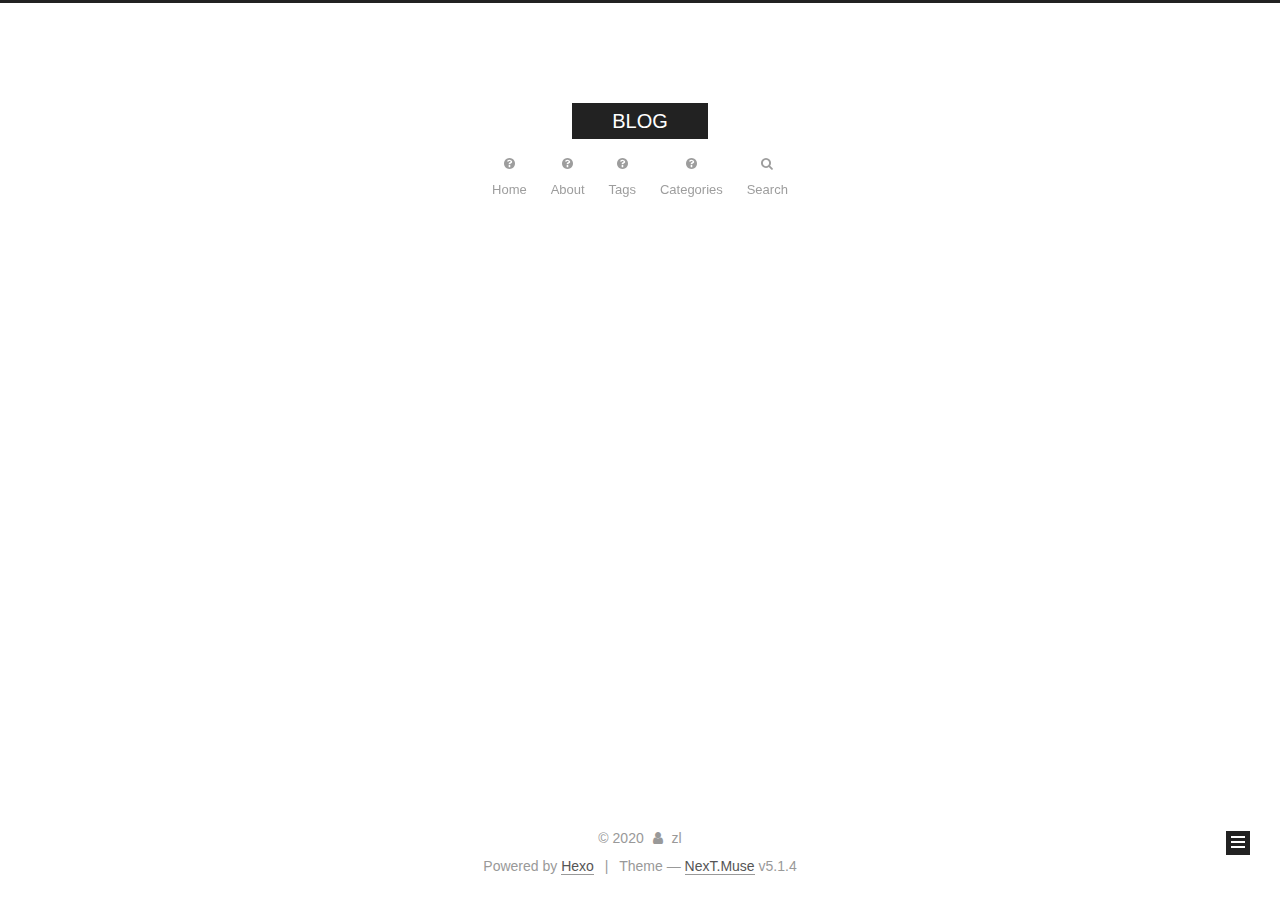
<file: archives/2020/06/index.html>
<!DOCTYPE html>



  


<html class="theme-next muse use-motion" lang="zh_Hans">
<head>
  <meta charset="UTF-8"/>
<meta http-equiv="X-UA-Compatible" content="IE=edge" />
<meta name="viewport" content="width=device-width, initial-scale=1, maximum-scale=1"/>
<meta name="theme-color" content="#222">









<meta http-equiv="Cache-Control" content="no-transform" />
<meta http-equiv="Cache-Control" content="no-siteapp" />
















  
  
  <link href="/lib/fancybox/source/jquery.fancybox.css?v=2.1.5" rel="stylesheet" type="text/css" />







<link href="/lib/font-awesome/css/font-awesome.min.css?v=4.6.2" rel="stylesheet" type="text/css" />

<link href="/css/main.css?v=5.1.4" rel="stylesheet" type="text/css" />


  <link rel="apple-touch-icon" sizes="180x180" href="/images/apple-touch-icon-next.png?v=5.1.4">


  <link rel="icon" type="image/png" sizes="32x32" href="/images/favicon-32x32-next.png?v=5.1.4">


  <link rel="icon" type="image/png" sizes="16x16" href="/images/favicon-16x16-next.png?v=5.1.4">


  <link rel="mask-icon" href="/images/logo.svg?v=5.1.4" color="#222">





  <meta name="keywords" content="Hexo, NexT" />










<meta property="og:type" content="website">
<meta property="og:title" content="BLOG">
<meta property="og:url" content="http://yoursite.com/archives/2020/06/index.html">
<meta property="og:site_name" content="BLOG">
<meta property="article:author" content="zl">
<meta name="twitter:card" content="summary">



<script type="text/javascript" id="hexo.configurations">
  var NexT = window.NexT || {};
  var CONFIG = {
    root: '/',
    scheme: 'Muse',
    version: '5.1.4',
    sidebar: {"position":"left","display":"post","offset":12,"b2t":false,"scrollpercent":false,"onmobile":false},
    fancybox: true,
    tabs: true,
    motion: {"enable":true,"async":false,"transition":{"post_block":"fadeIn","post_header":"slideDownIn","post_body":"slideDownIn","coll_header":"slideLeftIn","sidebar":"slideUpIn"}},
    duoshuo: {
      userId: '0',
      author: 'Author'
    },
    algolia: {
      applicationID: '',
      apiKey: '',
      indexName: '',
      hits: {"per_page":10},
      labels: {"input_placeholder":"Search for Posts","hits_empty":"We didn't find any results for the search: ${query}","hits_stats":"${hits} results found in ${time} ms"}
    }
  };
</script>



  <link rel="canonical" href="http://yoursite.com/archives/2020/06/"/>





  <title>Archive | BLOG</title>
  








<meta name="generator" content="Hexo 4.2.1"></head>

<body itemscope itemtype="http://schema.org/WebPage" lang="zh_Hans">

  
  
    
  

  <div class="container sidebar-position-left page-archive">
    <div class="headband"></div>

    <header id="header" class="header" itemscope itemtype="http://schema.org/WPHeader">
      <div class="header-inner"><div class="site-brand-wrapper">
  <div class="site-meta ">
    

    <div class="custom-logo-site-title">
      <a href="/"  class="brand" rel="start">
        <span class="logo-line-before"><i></i></span>
        <span class="site-title">BLOG</span>
        <span class="logo-line-after"><i></i></span>
      </a>
    </div>
      
        <p class="site-subtitle"></p>
      
  </div>

  <div class="site-nav-toggle">
    <button>
      <span class="btn-bar"></span>
      <span class="btn-bar"></span>
      <span class="btn-bar"></span>
    </button>
  </div>
</div>

<nav class="site-nav">
  

  
    <ul id="menu" class="menu">
      
        
        <li class="menu-item menu-item-home">
          <a href="/" rel="section">
            
              <i class="menu-item-icon fa fa-fw fa-question-circle"></i> <br />
            
            Home
          </a>
        </li>
      
        
        <li class="menu-item menu-item-about">
          <a href="/about" rel="section">
            
              <i class="menu-item-icon fa fa-fw fa-question-circle"></i> <br />
            
            About
          </a>
        </li>
      
        
        <li class="menu-item menu-item-tags">
          <a href="/tags" rel="section">
            
              <i class="menu-item-icon fa fa-fw fa-question-circle"></i> <br />
            
            Tags
          </a>
        </li>
      
        
        <li class="menu-item menu-item-categories">
          <a href="/categories" rel="section">
            
              <i class="menu-item-icon fa fa-fw fa-question-circle"></i> <br />
            
            Categories
          </a>
        </li>
      

      
        <li class="menu-item menu-item-search">
          
            <a href="javascript:;" class="popup-trigger">
          
            
              <i class="menu-item-icon fa fa-search fa-fw"></i> <br />
            
            Search
          </a>
        </li>
      
    </ul>
  

  
    <div class="site-search">
      
  <div class="popup search-popup local-search-popup">
  <div class="local-search-header clearfix">
    <span class="search-icon">
      <i class="fa fa-search"></i>
    </span>
    <span class="popup-btn-close">
      <i class="fa fa-times-circle"></i>
    </span>
    <div class="local-search-input-wrapper">
      <input autocomplete="off"
             placeholder="Searching..." spellcheck="false"
             type="text" id="local-search-input">
    </div>
  </div>
  <div id="local-search-result"></div>
</div>



    </div>
  
</nav>



 </div>
    </header>

    <main id="main" class="main">
      <div class="main-inner">
        <div class="content-wrap">
          <div id="content" class="content">
            

  
  
  
  <div class="post-block archive">
    <div id="posts" class="posts-collapse">
      <span class="archive-move-on"></span>

      <span class="archive-page-counter">
        
        
        
          
        
        Um..! 2 posts in total. Keep on posting.
      </span>

      

        
        
        

        
          
          <div class="collection-title">
            <h1 class="archive-year" id="archive-year-2020">2020</h1>
          </div>
        
        

        

  <article class="post post-type-normal" itemscope itemtype="http://schema.org/Article">
    <header class="post-header">

      <h2 class="post-title">
        
            <a class="post-title-link" href="/2020/06/30/new-post/" itemprop="url">
              
                <span itemprop="name">new_post</span>
              
            </a>
        
      </h2>

      <div class="post-meta">
        <time class="post-time" itemprop="dateCreated"
              datetime="2020-06-30T17:33:17+08:00"
              content="2020-06-30" >
          06-30
        </time>
      </div>

    </header>
  </article>



      

        
        
        

        
        

        

  <article class="post post-type-normal" itemscope itemtype="http://schema.org/Article">
    <header class="post-header">

      <h2 class="post-title">
        
            <a class="post-title-link" href="/2020/06/30/hello-world/" itemprop="url">
              
                <span itemprop="name">Hello world</span>
              
            </a>
        
      </h2>

      <div class="post-meta">
        <time class="post-time" itemprop="dateCreated"
              datetime="2020-06-30T16:07:42+08:00"
              content="2020-06-30" >
          06-30
        </time>
      </div>

    </header>
  </article>



      

    </div>
  </div>
  
  
  

  



          </div>
          


          

        </div>
        
          
  
  <div class="sidebar-toggle">
    <div class="sidebar-toggle-line-wrap">
      <span class="sidebar-toggle-line sidebar-toggle-line-first"></span>
      <span class="sidebar-toggle-line sidebar-toggle-line-middle"></span>
      <span class="sidebar-toggle-line sidebar-toggle-line-last"></span>
    </div>
  </div>

  <aside id="sidebar" class="sidebar">
    
    <div class="sidebar-inner">

      

      

      <section class="site-overview-wrap sidebar-panel sidebar-panel-active">
        <div class="site-overview">
          <div class="site-author motion-element" itemprop="author" itemscope itemtype="http://schema.org/Person">
            
              <p class="site-author-name" itemprop="name">zl</p>
              <p class="site-description motion-element" itemprop="description"></p>
          </div>

          <nav class="site-state motion-element">

            
              <div class="site-state-item site-state-posts">
              
                <a href="/archives">
              
                  <span class="site-state-item-count">2</span>
                  <span class="site-state-item-name">posts</span>
                </a>
              </div>
            

            

            

          </nav>

          

          

          
          

          
          

          

        </div>
      </section>

      

      

    </div>
  </aside>


        
      </div>
    </main>

    <footer id="footer" class="footer">
      <div class="footer-inner">
        <div class="copyright">&copy; <span itemprop="copyrightYear">2020</span>
  <span class="with-love">
    <i class="fa fa-user"></i>
  </span>
  <span class="author" itemprop="copyrightHolder">zl</span>

  
</div>


  <div class="powered-by">Powered by <a class="theme-link" target="_blank" href="https://hexo.io">Hexo</a></div>



  <span class="post-meta-divider">|</span>



  <div class="theme-info">Theme &mdash; <a class="theme-link" target="_blank" href="https://github.com/iissnan/hexo-theme-next">NexT.Muse</a> v5.1.4</div>




        







        
      </div>
    </footer>

    
      <div class="back-to-top">
        <i class="fa fa-arrow-up"></i>
        
      </div>
    

    

  </div>

  

<script type="text/javascript">
  if (Object.prototype.toString.call(window.Promise) !== '[object Function]') {
    window.Promise = null;
  }
</script>









  












  
  
    <script type="text/javascript" src="/lib/jquery/index.js?v=2.1.3"></script>
  

  
  
    <script type="text/javascript" src="/lib/fastclick/lib/fastclick.min.js?v=1.0.6"></script>
  

  
  
    <script type="text/javascript" src="/lib/jquery_lazyload/jquery.lazyload.js?v=1.9.7"></script>
  

  
  
    <script type="text/javascript" src="/lib/velocity/velocity.min.js?v=1.2.1"></script>
  

  
  
    <script type="text/javascript" src="/lib/velocity/velocity.ui.min.js?v=1.2.1"></script>
  

  
  
    <script type="text/javascript" src="/lib/fancybox/source/jquery.fancybox.pack.js?v=2.1.5"></script>
  


  


  <script type="text/javascript" src="/js/src/utils.js?v=5.1.4"></script>

  <script type="text/javascript" src="/js/src/motion.js?v=5.1.4"></script>



  
  

  

  


  <script type="text/javascript" src="/js/src/bootstrap.js?v=5.1.4"></script>



  


  




	





  





  












  

  <script type="text/javascript">
    // Popup Window;
    var isfetched = false;
    var isXml = true;
    // Search DB path;
    var search_path = "search.xml";
    if (search_path.length === 0) {
      search_path = "search.xml";
    } else if (/json$/i.test(search_path)) {
      isXml = false;
    }
    var path = "/" + search_path;
    // monitor main search box;

    var onPopupClose = function (e) {
      $('.popup').hide();
      $('#local-search-input').val('');
      $('.search-result-list').remove();
      $('#no-result').remove();
      $(".local-search-pop-overlay").remove();
      $('body').css('overflow', '');
    }

    function proceedsearch() {
      $("body")
        .append('<div class="search-popup-overlay local-search-pop-overlay"></div>')
        .css('overflow', 'hidden');
      $('.search-popup-overlay').click(onPopupClose);
      $('.popup').toggle();
      var $localSearchInput = $('#local-search-input');
      $localSearchInput.attr("autocapitalize", "none");
      $localSearchInput.attr("autocorrect", "off");
      $localSearchInput.focus();
    }

    // search function;
    var searchFunc = function(path, search_id, content_id) {
      'use strict';

      // start loading animation
      $("body")
        .append('<div class="search-popup-overlay local-search-pop-overlay">' +
          '<div id="search-loading-icon">' +
          '<i class="fa fa-spinner fa-pulse fa-5x fa-fw"></i>' +
          '</div>' +
          '</div>')
        .css('overflow', 'hidden');
      $("#search-loading-icon").css('margin', '20% auto 0 auto').css('text-align', 'center');

      $.ajax({
        url: path,
        dataType: isXml ? "xml" : "json",
        async: true,
        success: function(res) {
          // get the contents from search data
          isfetched = true;
          $('.popup').detach().appendTo('.header-inner');
          var datas = isXml ? $("entry", res).map(function() {
            return {
              title: $("title", this).text(),
              content: $("content",this).text(),
              url: $("url" , this).text()
            };
          }).get() : res;
          var input = document.getElementById(search_id);
          var resultContent = document.getElementById(content_id);
          var inputEventFunction = function() {
            var searchText = input.value.trim().toLowerCase();
            var keywords = searchText.split(/[\s\-]+/);
            if (keywords.length > 1) {
              keywords.push(searchText);
            }
            var resultItems = [];
            if (searchText.length > 0) {
              // perform local searching
              datas.forEach(function(data) {
                var isMatch = false;
                var hitCount = 0;
                var searchTextCount = 0;
                var title = data.title.trim();
                var titleInLowerCase = title.toLowerCase();
                var content = data.content.trim().replace(/<[^>]+>/g,"");
                var contentInLowerCase = content.toLowerCase();
                var articleUrl = decodeURIComponent(data.url);
                var indexOfTitle = [];
                var indexOfContent = [];
                // only match articles with not empty titles
                if(title != '') {
                  keywords.forEach(function(keyword) {
                    function getIndexByWord(word, text, caseSensitive) {
                      var wordLen = word.length;
                      if (wordLen === 0) {
                        return [];
                      }
                      var startPosition = 0, position = [], index = [];
                      if (!caseSensitive) {
                        text = text.toLowerCase();
                        word = word.toLowerCase();
                      }
                      while ((position = text.indexOf(word, startPosition)) > -1) {
                        index.push({position: position, word: word});
                        startPosition = position + wordLen;
                      }
                      return index;
                    }

                    indexOfTitle = indexOfTitle.concat(getIndexByWord(keyword, titleInLowerCase, false));
                    indexOfContent = indexOfContent.concat(getIndexByWord(keyword, contentInLowerCase, false));
                  });
                  if (indexOfTitle.length > 0 || indexOfContent.length > 0) {
                    isMatch = true;
                    hitCount = indexOfTitle.length + indexOfContent.length;
                  }
                }

                // show search results

                if (isMatch) {
                  // sort index by position of keyword

                  [indexOfTitle, indexOfContent].forEach(function (index) {
                    index.sort(function (itemLeft, itemRight) {
                      if (itemRight.position !== itemLeft.position) {
                        return itemRight.position - itemLeft.position;
                      } else {
                        return itemLeft.word.length - itemRight.word.length;
                      }
                    });
                  });

                  // merge hits into slices

                  function mergeIntoSlice(text, start, end, index) {
                    var item = index[index.length - 1];
                    var position = item.position;
                    var word = item.word;
                    var hits = [];
                    var searchTextCountInSlice = 0;
                    while (position + word.length <= end && index.length != 0) {
                      if (word === searchText) {
                        searchTextCountInSlice++;
                      }
                      hits.push({position: position, length: word.length});
                      var wordEnd = position + word.length;

                      // move to next position of hit

                      index.pop();
                      while (index.length != 0) {
                        item = index[index.length - 1];
                        position = item.position;
                        word = item.word;
                        if (wordEnd > position) {
                          index.pop();
                        } else {
                          break;
                        }
                      }
                    }
                    searchTextCount += searchTextCountInSlice;
                    return {
                      hits: hits,
                      start: start,
                      end: end,
                      searchTextCount: searchTextCountInSlice
                    };
                  }

                  var slicesOfTitle = [];
                  if (indexOfTitle.length != 0) {
                    slicesOfTitle.push(mergeIntoSlice(title, 0, title.length, indexOfTitle));
                  }

                  var slicesOfContent = [];
                  while (indexOfContent.length != 0) {
                    var item = indexOfContent[indexOfContent.length - 1];
                    var position = item.position;
                    var word = item.word;
                    // cut out 100 characters
                    var start = position - 20;
                    var end = position + 80;
                    if(start < 0){
                      start = 0;
                    }
                    if (end < position + word.length) {
                      end = position + word.length;
                    }
                    if(end > content.length){
                      end = content.length;
                    }
                    slicesOfContent.push(mergeIntoSlice(content, start, end, indexOfContent));
                  }

                  // sort slices in content by search text's count and hits' count

                  slicesOfContent.sort(function (sliceLeft, sliceRight) {
                    if (sliceLeft.searchTextCount !== sliceRight.searchTextCount) {
                      return sliceRight.searchTextCount - sliceLeft.searchTextCount;
                    } else if (sliceLeft.hits.length !== sliceRight.hits.length) {
                      return sliceRight.hits.length - sliceLeft.hits.length;
                    } else {
                      return sliceLeft.start - sliceRight.start;
                    }
                  });

                  // select top N slices in content

                  var upperBound = parseInt('1');
                  if (upperBound >= 0) {
                    slicesOfContent = slicesOfContent.slice(0, upperBound);
                  }

                  // highlight title and content

                  function highlightKeyword(text, slice) {
                    var result = '';
                    var prevEnd = slice.start;
                    slice.hits.forEach(function (hit) {
                      result += text.substring(prevEnd, hit.position);
                      var end = hit.position + hit.length;
                      result += '<b class="search-keyword">' + text.substring(hit.position, end) + '</b>';
                      prevEnd = end;
                    });
                    result += text.substring(prevEnd, slice.end);
                    return result;
                  }

                  var resultItem = '';

                  if (slicesOfTitle.length != 0) {
                    resultItem += "<li><a href='" + articleUrl + "' class='search-result-title'>" + highlightKeyword(title, slicesOfTitle[0]) + "</a>";
                  } else {
                    resultItem += "<li><a href='" + articleUrl + "' class='search-result-title'>" + title + "</a>";
                  }

                  slicesOfContent.forEach(function (slice) {
                    resultItem += "<a href='" + articleUrl + "'>" +
                      "<p class=\"search-result\">" + highlightKeyword(content, slice) +
                      "...</p>" + "</a>";
                  });

                  resultItem += "</li>";
                  resultItems.push({
                    item: resultItem,
                    searchTextCount: searchTextCount,
                    hitCount: hitCount,
                    id: resultItems.length
                  });
                }
              })
            };
            if (keywords.length === 1 && keywords[0] === "") {
              resultContent.innerHTML = '<div id="no-result"><i class="fa fa-search fa-5x" /></div>'
            } else if (resultItems.length === 0) {
              resultContent.innerHTML = '<div id="no-result"><i class="fa fa-frown-o fa-5x" /></div>'
            } else {
              resultItems.sort(function (resultLeft, resultRight) {
                if (resultLeft.searchTextCount !== resultRight.searchTextCount) {
                  return resultRight.searchTextCount - resultLeft.searchTextCount;
                } else if (resultLeft.hitCount !== resultRight.hitCount) {
                  return resultRight.hitCount - resultLeft.hitCount;
                } else {
                  return resultRight.id - resultLeft.id;
                }
              });
              var searchResultList = '<ul class=\"search-result-list\">';
              resultItems.forEach(function (result) {
                searchResultList += result.item;
              })
              searchResultList += "</ul>";
              resultContent.innerHTML = searchResultList;
            }
          }

          if ('auto' === 'auto') {
            input.addEventListener('input', inputEventFunction);
          } else {
            $('.search-icon').click(inputEventFunction);
            input.addEventListener('keypress', function (event) {
              if (event.keyCode === 13) {
                inputEventFunction();
              }
            });
          }

          // remove loading animation
          $(".local-search-pop-overlay").remove();
          $('body').css('overflow', '');

          proceedsearch();
        }
      });
    }

    // handle and trigger popup window;
    $('.popup-trigger').click(function(e) {
      e.stopPropagation();
      if (isfetched === false) {
        searchFunc(path, 'local-search-input', 'local-search-result');
      } else {
        proceedsearch();
      };
    });

    $('.popup-btn-close').click(onPopupClose);
    $('.popup').click(function(e){
      e.stopPropagation();
    });
    $(document).on('keyup', function (event) {
      var shouldDismissSearchPopup = event.which === 27 &&
        $('.search-popup').is(':visible');
      if (shouldDismissSearchPopup) {
        onPopupClose();
      }
    });
  </script>





  

  

  

  
  

  

  

  

</body>
</html>
</file>
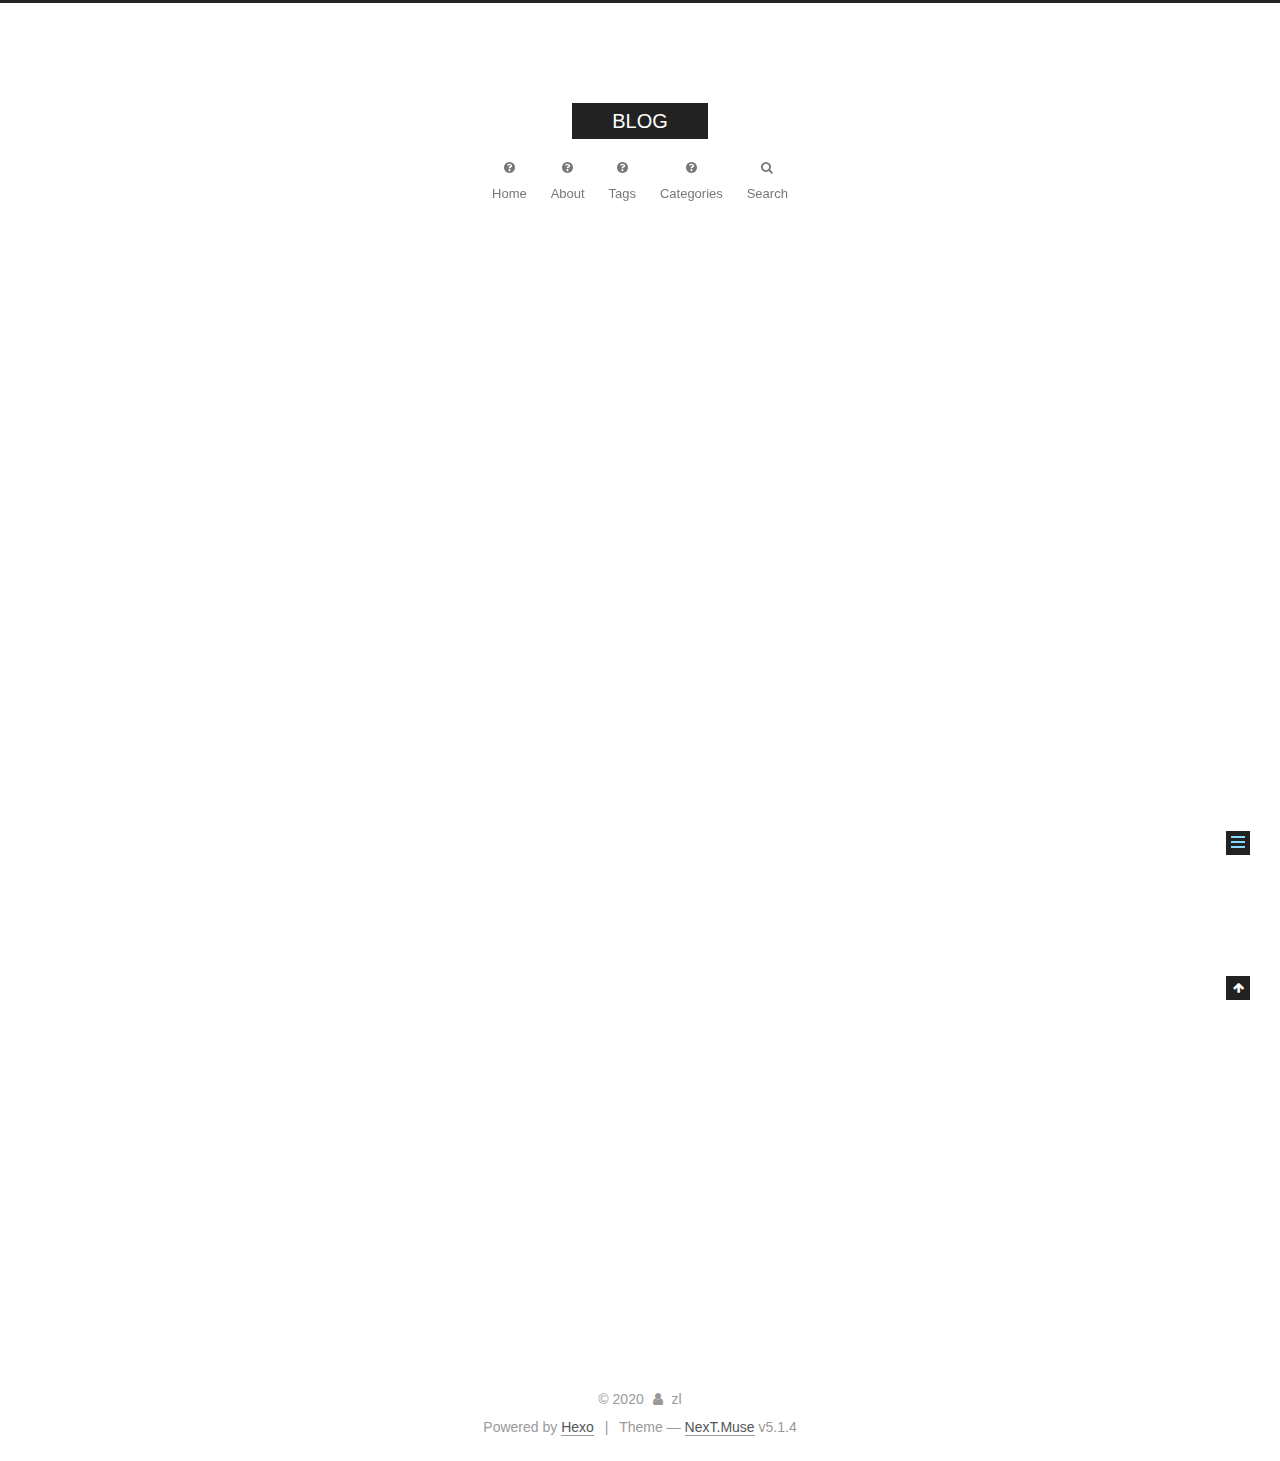
<file: 2020/06/30/hello-world/index.html>
<!DOCTYPE html>



  


<html class="theme-next muse use-motion" lang="zh_Hans">
<head>
  <meta charset="UTF-8"/>
<meta http-equiv="X-UA-Compatible" content="IE=edge" />
<meta name="viewport" content="width=device-width, initial-scale=1, maximum-scale=1"/>
<meta name="theme-color" content="#222">









<meta http-equiv="Cache-Control" content="no-transform" />
<meta http-equiv="Cache-Control" content="no-siteapp" />
















  
  
  <link href="/lib/fancybox/source/jquery.fancybox.css?v=2.1.5" rel="stylesheet" type="text/css" />







<link href="/lib/font-awesome/css/font-awesome.min.css?v=4.6.2" rel="stylesheet" type="text/css" />

<link href="/css/main.css?v=5.1.4" rel="stylesheet" type="text/css" />


  <link rel="apple-touch-icon" sizes="180x180" href="/images/apple-touch-icon-next.png?v=5.1.4">


  <link rel="icon" type="image/png" sizes="32x32" href="/images/favicon-32x32-next.png?v=5.1.4">


  <link rel="icon" type="image/png" sizes="16x16" href="/images/favicon-16x16-next.png?v=5.1.4">


  <link rel="mask-icon" href="/images/logo.svg?v=5.1.4" color="#222">





  <meta name="keywords" content="Hexo, NexT" />










<meta name="description" content="Welcome to Hexo! This is your very first post. Check documentation for more info. If you get any problems when using Hexo, you can find the answer in troubleshooting or you can ask me on GitHub. Quick">
<meta property="og:type" content="article">
<meta property="og:title" content="Hello world">
<meta property="og:url" content="http://yoursite.com/2020/06/30/hello-world/index.html">
<meta property="og:site_name" content="BLOG">
<meta property="og:description" content="Welcome to Hexo! This is your very first post. Check documentation for more info. If you get any problems when using Hexo, you can find the answer in troubleshooting or you can ask me on GitHub. Quick">
<meta property="article:published_time" content="2020-06-30T08:07:42.267Z">
<meta property="article:modified_time" content="2020-06-30T09:48:21.192Z">
<meta property="article:author" content="zl">
<meta name="twitter:card" content="summary">



<script type="text/javascript" id="hexo.configurations">
  var NexT = window.NexT || {};
  var CONFIG = {
    root: '/',
    scheme: 'Muse',
    version: '5.1.4',
    sidebar: {"position":"left","display":"post","offset":12,"b2t":false,"scrollpercent":false,"onmobile":false},
    fancybox: true,
    tabs: true,
    motion: {"enable":true,"async":false,"transition":{"post_block":"fadeIn","post_header":"slideDownIn","post_body":"slideDownIn","coll_header":"slideLeftIn","sidebar":"slideUpIn"}},
    duoshuo: {
      userId: '0',
      author: 'Author'
    },
    algolia: {
      applicationID: '',
      apiKey: '',
      indexName: '',
      hits: {"per_page":10},
      labels: {"input_placeholder":"Search for Posts","hits_empty":"We didn't find any results for the search: ${query}","hits_stats":"${hits} results found in ${time} ms"}
    }
  };
</script>



  <link rel="canonical" href="http://yoursite.com/2020/06/30/hello-world/"/>





  <title>Hello world | BLOG</title>
  








<meta name="generator" content="Hexo 4.2.1"></head>

<body itemscope itemtype="http://schema.org/WebPage" lang="zh_Hans">

  
  
    
  

  <div class="container sidebar-position-left page-post-detail">
    <div class="headband"></div>

    <header id="header" class="header" itemscope itemtype="http://schema.org/WPHeader">
      <div class="header-inner"><div class="site-brand-wrapper">
  <div class="site-meta ">
    

    <div class="custom-logo-site-title">
      <a href="/"  class="brand" rel="start">
        <span class="logo-line-before"><i></i></span>
        <span class="site-title">BLOG</span>
        <span class="logo-line-after"><i></i></span>
      </a>
    </div>
      
        <p class="site-subtitle"></p>
      
  </div>

  <div class="site-nav-toggle">
    <button>
      <span class="btn-bar"></span>
      <span class="btn-bar"></span>
      <span class="btn-bar"></span>
    </button>
  </div>
</div>

<nav class="site-nav">
  

  
    <ul id="menu" class="menu">
      
        
        <li class="menu-item menu-item-home">
          <a href="/" rel="section">
            
              <i class="menu-item-icon fa fa-fw fa-question-circle"></i> <br />
            
            Home
          </a>
        </li>
      
        
        <li class="menu-item menu-item-about">
          <a href="/about" rel="section">
            
              <i class="menu-item-icon fa fa-fw fa-question-circle"></i> <br />
            
            About
          </a>
        </li>
      
        
        <li class="menu-item menu-item-tags">
          <a href="/tags" rel="section">
            
              <i class="menu-item-icon fa fa-fw fa-question-circle"></i> <br />
            
            Tags
          </a>
        </li>
      
        
        <li class="menu-item menu-item-categories">
          <a href="/categories" rel="section">
            
              <i class="menu-item-icon fa fa-fw fa-question-circle"></i> <br />
            
            Categories
          </a>
        </li>
      

      
        <li class="menu-item menu-item-search">
          
            <a href="javascript:;" class="popup-trigger">
          
            
              <i class="menu-item-icon fa fa-search fa-fw"></i> <br />
            
            Search
          </a>
        </li>
      
    </ul>
  

  
    <div class="site-search">
      
  <div class="popup search-popup local-search-popup">
  <div class="local-search-header clearfix">
    <span class="search-icon">
      <i class="fa fa-search"></i>
    </span>
    <span class="popup-btn-close">
      <i class="fa fa-times-circle"></i>
    </span>
    <div class="local-search-input-wrapper">
      <input autocomplete="off"
             placeholder="Searching..." spellcheck="false"
             type="text" id="local-search-input">
    </div>
  </div>
  <div id="local-search-result"></div>
</div>



    </div>
  
</nav>



 </div>
    </header>

    <main id="main" class="main">
      <div class="main-inner">
        <div class="content-wrap">
          <div id="content" class="content">
            

  <div id="posts" class="posts-expand">
    

  

  
  
  

  <article class="post post-type-normal" itemscope itemtype="http://schema.org/Article">
  
  
  
  <div class="post-block">
    <link itemprop="mainEntityOfPage" href="http://yoursite.com/2020/06/30/hello-world/">

    <span hidden itemprop="author" itemscope itemtype="http://schema.org/Person">
      <meta itemprop="name" content="zl">
      <meta itemprop="description" content="">
      <meta itemprop="image" content="/images/avatar.gif">
    </span>

    <span hidden itemprop="publisher" itemscope itemtype="http://schema.org/Organization">
      <meta itemprop="name" content="BLOG">
    </span>

    
      <header class="post-header">

        
        
          <h1 class="post-title" itemprop="name headline">Hello world</h1>
        

        <div class="post-meta">
          <span class="post-time">
            
              <span class="post-meta-item-icon">
                <i class="fa fa-calendar-o"></i>
              </span>
              
                <span class="post-meta-item-text">Posted on</span>
              
              <time title="Post created" itemprop="dateCreated datePublished" datetime="2020-06-30T16:07:42+08:00">
                2020-06-30
              </time>
            

            

            
          </span>

          

          
            
          

          
          

          

          

          

        </div>
      </header>
    

    
    
    
    <div class="post-body" itemprop="articleBody">

      
      

      
        <p>Welcome to <a href="https://hexo.io/" target="_blank" rel="noopener">Hexo</a>! This is your very first post. Check <a href="https://hexo.io/docs/" target="_blank" rel="noopener">documentation</a> for more info. If you get any problems when using Hexo, you can find the answer in <a href="https://hexo.io/docs/troubleshooting.html" target="_blank" rel="noopener">troubleshooting</a> or you can ask me on <a href="https://github.com/hexojs/hexo/issues" target="_blank" rel="noopener">GitHub</a>.</p>
<h2 id="Quick-Start"><a href="#Quick-Start" class="headerlink" title="Quick Start"></a>Quick Start</h2><h3 id="Create-a-new-post"><a href="#Create-a-new-post" class="headerlink" title="Create a new post"></a>Create a new post</h3><figure class="highlight bash"><table><tr><td class="gutter"><pre><span class="line">1</span><br></pre></td><td class="code"><pre><span class="line">$ hexo new <span class="string">"My New Post"</span></span><br></pre></td></tr></table></figure>

<p>More info: <a href="https://hexo.io/docs/writing.html" target="_blank" rel="noopener">Writing</a></p>
<h3 id="Run-server"><a href="#Run-server" class="headerlink" title="Run server"></a>Run server</h3><figure class="highlight bash"><table><tr><td class="gutter"><pre><span class="line">1</span><br></pre></td><td class="code"><pre><span class="line">$ hexo server</span><br></pre></td></tr></table></figure>

<p>More info: <a href="https://hexo.io/docs/server.html" target="_blank" rel="noopener">Server</a></p>
<h3 id="Generate-static-files"><a href="#Generate-static-files" class="headerlink" title="Generate static files"></a>Generate static files</h3><figure class="highlight bash"><table><tr><td class="gutter"><pre><span class="line">1</span><br></pre></td><td class="code"><pre><span class="line">$ hexo generate</span><br></pre></td></tr></table></figure>

<p>More info: <a href="https://hexo.io/docs/generating.html" target="_blank" rel="noopener">Generating</a></p>
<h3 id="Deploy-to-remote-sites"><a href="#Deploy-to-remote-sites" class="headerlink" title="Deploy to remote sites"></a>Deploy to remote sites</h3><figure class="highlight bash"><table><tr><td class="gutter"><pre><span class="line">1</span><br></pre></td><td class="code"><pre><span class="line">$ hexo deploy</span><br></pre></td></tr></table></figure>

<p>More info: <a href="https://hexo.io/docs/one-command-deployment.html" target="_blank" rel="noopener">Deployment</a></p>

      
    </div>
    
    
    

    

    

    

    <footer class="post-footer">
      

      
      
      

      
        <div class="post-nav">
          <div class="post-nav-next post-nav-item">
            
          </div>

          <span class="post-nav-divider"></span>

          <div class="post-nav-prev post-nav-item">
            
              <a href="/2020/06/30/new-post/" rel="prev" title="new_post">
                new_post <i class="fa fa-chevron-right"></i>
              </a>
            
          </div>
        </div>
      

      
      
    </footer>
  </div>
  
  
  
  </article>



    <div class="post-spread">
      
    </div>
  </div>


          </div>
          


          

  



        </div>
        
          
  
  <div class="sidebar-toggle">
    <div class="sidebar-toggle-line-wrap">
      <span class="sidebar-toggle-line sidebar-toggle-line-first"></span>
      <span class="sidebar-toggle-line sidebar-toggle-line-middle"></span>
      <span class="sidebar-toggle-line sidebar-toggle-line-last"></span>
    </div>
  </div>

  <aside id="sidebar" class="sidebar">
    
    <div class="sidebar-inner">

      

      
        <ul class="sidebar-nav motion-element">
          <li class="sidebar-nav-toc sidebar-nav-active" data-target="post-toc-wrap">
            Table of Contents
          </li>
          <li class="sidebar-nav-overview" data-target="site-overview-wrap">
            Overview
          </li>
        </ul>
      

      <section class="site-overview-wrap sidebar-panel">
        <div class="site-overview">
          <div class="site-author motion-element" itemprop="author" itemscope itemtype="http://schema.org/Person">
            
              <p class="site-author-name" itemprop="name">zl</p>
              <p class="site-description motion-element" itemprop="description"></p>
          </div>

          <nav class="site-state motion-element">

            
              <div class="site-state-item site-state-posts">
              
                <a href="/archives">
              
                  <span class="site-state-item-count">2</span>
                  <span class="site-state-item-name">posts</span>
                </a>
              </div>
            

            

            

          </nav>

          

          

          
          

          
          

          

        </div>
      </section>

      
      <!--noindex-->
        <section class="post-toc-wrap motion-element sidebar-panel sidebar-panel-active">
          <div class="post-toc">

            
              
            

            
              <div class="post-toc-content"><ol class="nav"><li class="nav-item nav-level-2"><a class="nav-link" href="#Quick-Start"><span class="nav-number">1.</span> <span class="nav-text">Quick Start</span></a><ol class="nav-child"><li class="nav-item nav-level-3"><a class="nav-link" href="#Create-a-new-post"><span class="nav-number">1.1.</span> <span class="nav-text">Create a new post</span></a></li><li class="nav-item nav-level-3"><a class="nav-link" href="#Run-server"><span class="nav-number">1.2.</span> <span class="nav-text">Run server</span></a></li><li class="nav-item nav-level-3"><a class="nav-link" href="#Generate-static-files"><span class="nav-number">1.3.</span> <span class="nav-text">Generate static files</span></a></li><li class="nav-item nav-level-3"><a class="nav-link" href="#Deploy-to-remote-sites"><span class="nav-number">1.4.</span> <span class="nav-text">Deploy to remote sites</span></a></li></ol></li></ol></div>
            

          </div>
        </section>
      <!--/noindex-->
      

      

    </div>
  </aside>


        
      </div>
    </main>

    <footer id="footer" class="footer">
      <div class="footer-inner">
        <div class="copyright">&copy; <span itemprop="copyrightYear">2020</span>
  <span class="with-love">
    <i class="fa fa-user"></i>
  </span>
  <span class="author" itemprop="copyrightHolder">zl</span>

  
</div>


  <div class="powered-by">Powered by <a class="theme-link" target="_blank" href="https://hexo.io">Hexo</a></div>



  <span class="post-meta-divider">|</span>



  <div class="theme-info">Theme &mdash; <a class="theme-link" target="_blank" href="https://github.com/iissnan/hexo-theme-next">NexT.Muse</a> v5.1.4</div>




        







        
      </div>
    </footer>

    
      <div class="back-to-top">
        <i class="fa fa-arrow-up"></i>
        
      </div>
    

    

  </div>

  

<script type="text/javascript">
  if (Object.prototype.toString.call(window.Promise) !== '[object Function]') {
    window.Promise = null;
  }
</script>









  












  
  
    <script type="text/javascript" src="/lib/jquery/index.js?v=2.1.3"></script>
  

  
  
    <script type="text/javascript" src="/lib/fastclick/lib/fastclick.min.js?v=1.0.6"></script>
  

  
  
    <script type="text/javascript" src="/lib/jquery_lazyload/jquery.lazyload.js?v=1.9.7"></script>
  

  
  
    <script type="text/javascript" src="/lib/velocity/velocity.min.js?v=1.2.1"></script>
  

  
  
    <script type="text/javascript" src="/lib/velocity/velocity.ui.min.js?v=1.2.1"></script>
  

  
  
    <script type="text/javascript" src="/lib/fancybox/source/jquery.fancybox.pack.js?v=2.1.5"></script>
  


  


  <script type="text/javascript" src="/js/src/utils.js?v=5.1.4"></script>

  <script type="text/javascript" src="/js/src/motion.js?v=5.1.4"></script>



  
  

  
  <script type="text/javascript" src="/js/src/scrollspy.js?v=5.1.4"></script>
<script type="text/javascript" src="/js/src/post-details.js?v=5.1.4"></script>



  


  <script type="text/javascript" src="/js/src/bootstrap.js?v=5.1.4"></script>



  


  




	





  





  












  

  <script type="text/javascript">
    // Popup Window;
    var isfetched = false;
    var isXml = true;
    // Search DB path;
    var search_path = "search.xml";
    if (search_path.length === 0) {
      search_path = "search.xml";
    } else if (/json$/i.test(search_path)) {
      isXml = false;
    }
    var path = "/" + search_path;
    // monitor main search box;

    var onPopupClose = function (e) {
      $('.popup').hide();
      $('#local-search-input').val('');
      $('.search-result-list').remove();
      $('#no-result').remove();
      $(".local-search-pop-overlay").remove();
      $('body').css('overflow', '');
    }

    function proceedsearch() {
      $("body")
        .append('<div class="search-popup-overlay local-search-pop-overlay"></div>')
        .css('overflow', 'hidden');
      $('.search-popup-overlay').click(onPopupClose);
      $('.popup').toggle();
      var $localSearchInput = $('#local-search-input');
      $localSearchInput.attr("autocapitalize", "none");
      $localSearchInput.attr("autocorrect", "off");
      $localSearchInput.focus();
    }

    // search function;
    var searchFunc = function(path, search_id, content_id) {
      'use strict';

      // start loading animation
      $("body")
        .append('<div class="search-popup-overlay local-search-pop-overlay">' +
          '<div id="search-loading-icon">' +
          '<i class="fa fa-spinner fa-pulse fa-5x fa-fw"></i>' +
          '</div>' +
          '</div>')
        .css('overflow', 'hidden');
      $("#search-loading-icon").css('margin', '20% auto 0 auto').css('text-align', 'center');

      $.ajax({
        url: path,
        dataType: isXml ? "xml" : "json",
        async: true,
        success: function(res) {
          // get the contents from search data
          isfetched = true;
          $('.popup').detach().appendTo('.header-inner');
          var datas = isXml ? $("entry", res).map(function() {
            return {
              title: $("title", this).text(),
              content: $("content",this).text(),
              url: $("url" , this).text()
            };
          }).get() : res;
          var input = document.getElementById(search_id);
          var resultContent = document.getElementById(content_id);
          var inputEventFunction = function() {
            var searchText = input.value.trim().toLowerCase();
            var keywords = searchText.split(/[\s\-]+/);
            if (keywords.length > 1) {
              keywords.push(searchText);
            }
            var resultItems = [];
            if (searchText.length > 0) {
              // perform local searching
              datas.forEach(function(data) {
                var isMatch = false;
                var hitCount = 0;
                var searchTextCount = 0;
                var title = data.title.trim();
                var titleInLowerCase = title.toLowerCase();
                var content = data.content.trim().replace(/<[^>]+>/g,"");
                var contentInLowerCase = content.toLowerCase();
                var articleUrl = decodeURIComponent(data.url);
                var indexOfTitle = [];
                var indexOfContent = [];
                // only match articles with not empty titles
                if(title != '') {
                  keywords.forEach(function(keyword) {
                    function getIndexByWord(word, text, caseSensitive) {
                      var wordLen = word.length;
                      if (wordLen === 0) {
                        return [];
                      }
                      var startPosition = 0, position = [], index = [];
                      if (!caseSensitive) {
                        text = text.toLowerCase();
                        word = word.toLowerCase();
                      }
                      while ((position = text.indexOf(word, startPosition)) > -1) {
                        index.push({position: position, word: word});
                        startPosition = position + wordLen;
                      }
                      return index;
                    }

                    indexOfTitle = indexOfTitle.concat(getIndexByWord(keyword, titleInLowerCase, false));
                    indexOfContent = indexOfContent.concat(getIndexByWord(keyword, contentInLowerCase, false));
                  });
                  if (indexOfTitle.length > 0 || indexOfContent.length > 0) {
                    isMatch = true;
                    hitCount = indexOfTitle.length + indexOfContent.length;
                  }
                }

                // show search results

                if (isMatch) {
                  // sort index by position of keyword

                  [indexOfTitle, indexOfContent].forEach(function (index) {
                    index.sort(function (itemLeft, itemRight) {
                      if (itemRight.position !== itemLeft.position) {
                        return itemRight.position - itemLeft.position;
                      } else {
                        return itemLeft.word.length - itemRight.word.length;
                      }
                    });
                  });

                  // merge hits into slices

                  function mergeIntoSlice(text, start, end, index) {
                    var item = index[index.length - 1];
                    var position = item.position;
                    var word = item.word;
                    var hits = [];
                    var searchTextCountInSlice = 0;
                    while (position + word.length <= end && index.length != 0) {
                      if (word === searchText) {
                        searchTextCountInSlice++;
                      }
                      hits.push({position: position, length: word.length});
                      var wordEnd = position + word.length;

                      // move to next position of hit

                      index.pop();
                      while (index.length != 0) {
                        item = index[index.length - 1];
                        position = item.position;
                        word = item.word;
                        if (wordEnd > position) {
                          index.pop();
                        } else {
                          break;
                        }
                      }
                    }
                    searchTextCount += searchTextCountInSlice;
                    return {
                      hits: hits,
                      start: start,
                      end: end,
                      searchTextCount: searchTextCountInSlice
                    };
                  }

                  var slicesOfTitle = [];
                  if (indexOfTitle.length != 0) {
                    slicesOfTitle.push(mergeIntoSlice(title, 0, title.length, indexOfTitle));
                  }

                  var slicesOfContent = [];
                  while (indexOfContent.length != 0) {
                    var item = indexOfContent[indexOfContent.length - 1];
                    var position = item.position;
                    var word = item.word;
                    // cut out 100 characters
                    var start = position - 20;
                    var end = position + 80;
                    if(start < 0){
                      start = 0;
                    }
                    if (end < position + word.length) {
                      end = position + word.length;
                    }
                    if(end > content.length){
                      end = content.length;
                    }
                    slicesOfContent.push(mergeIntoSlice(content, start, end, indexOfContent));
                  }

                  // sort slices in content by search text's count and hits' count

                  slicesOfContent.sort(function (sliceLeft, sliceRight) {
                    if (sliceLeft.searchTextCount !== sliceRight.searchTextCount) {
                      return sliceRight.searchTextCount - sliceLeft.searchTextCount;
                    } else if (sliceLeft.hits.length !== sliceRight.hits.length) {
                      return sliceRight.hits.length - sliceLeft.hits.length;
                    } else {
                      return sliceLeft.start - sliceRight.start;
                    }
                  });

                  // select top N slices in content

                  var upperBound = parseInt('1');
                  if (upperBound >= 0) {
                    slicesOfContent = slicesOfContent.slice(0, upperBound);
                  }

                  // highlight title and content

                  function highlightKeyword(text, slice) {
                    var result = '';
                    var prevEnd = slice.start;
                    slice.hits.forEach(function (hit) {
                      result += text.substring(prevEnd, hit.position);
                      var end = hit.position + hit.length;
                      result += '<b class="search-keyword">' + text.substring(hit.position, end) + '</b>';
                      prevEnd = end;
                    });
                    result += text.substring(prevEnd, slice.end);
                    return result;
                  }

                  var resultItem = '';

                  if (slicesOfTitle.length != 0) {
                    resultItem += "<li><a href='" + articleUrl + "' class='search-result-title'>" + highlightKeyword(title, slicesOfTitle[0]) + "</a>";
                  } else {
                    resultItem += "<li><a href='" + articleUrl + "' class='search-result-title'>" + title + "</a>";
                  }

                  slicesOfContent.forEach(function (slice) {
                    resultItem += "<a href='" + articleUrl + "'>" +
                      "<p class=\"search-result\">" + highlightKeyword(content, slice) +
                      "...</p>" + "</a>";
                  });

                  resultItem += "</li>";
                  resultItems.push({
                    item: resultItem,
                    searchTextCount: searchTextCount,
                    hitCount: hitCount,
                    id: resultItems.length
                  });
                }
              })
            };
            if (keywords.length === 1 && keywords[0] === "") {
              resultContent.innerHTML = '<div id="no-result"><i class="fa fa-search fa-5x" /></div>'
            } else if (resultItems.length === 0) {
              resultContent.innerHTML = '<div id="no-result"><i class="fa fa-frown-o fa-5x" /></div>'
            } else {
              resultItems.sort(function (resultLeft, resultRight) {
                if (resultLeft.searchTextCount !== resultRight.searchTextCount) {
                  return resultRight.searchTextCount - resultLeft.searchTextCount;
                } else if (resultLeft.hitCount !== resultRight.hitCount) {
                  return resultRight.hitCount - resultLeft.hitCount;
                } else {
                  return resultRight.id - resultLeft.id;
                }
              });
              var searchResultList = '<ul class=\"search-result-list\">';
              resultItems.forEach(function (result) {
                searchResultList += result.item;
              })
              searchResultList += "</ul>";
              resultContent.innerHTML = searchResultList;
            }
          }

          if ('auto' === 'auto') {
            input.addEventListener('input', inputEventFunction);
          } else {
            $('.search-icon').click(inputEventFunction);
            input.addEventListener('keypress', function (event) {
              if (event.keyCode === 13) {
                inputEventFunction();
              }
            });
          }

          // remove loading animation
          $(".local-search-pop-overlay").remove();
          $('body').css('overflow', '');

          proceedsearch();
        }
      });
    }

    // handle and trigger popup window;
    $('.popup-trigger').click(function(e) {
      e.stopPropagation();
      if (isfetched === false) {
        searchFunc(path, 'local-search-input', 'local-search-result');
      } else {
        proceedsearch();
      };
    });

    $('.popup-btn-close').click(onPopupClose);
    $('.popup').click(function(e){
      e.stopPropagation();
    });
    $(document).on('keyup', function (event) {
      var shouldDismissSearchPopup = event.which === 27 &&
        $('.search-popup').is(':visible');
      if (shouldDismissSearchPopup) {
        onPopupClose();
      }
    });
  </script>





  

  

  

  
  

  

  

  

</body>
</html>
</file>
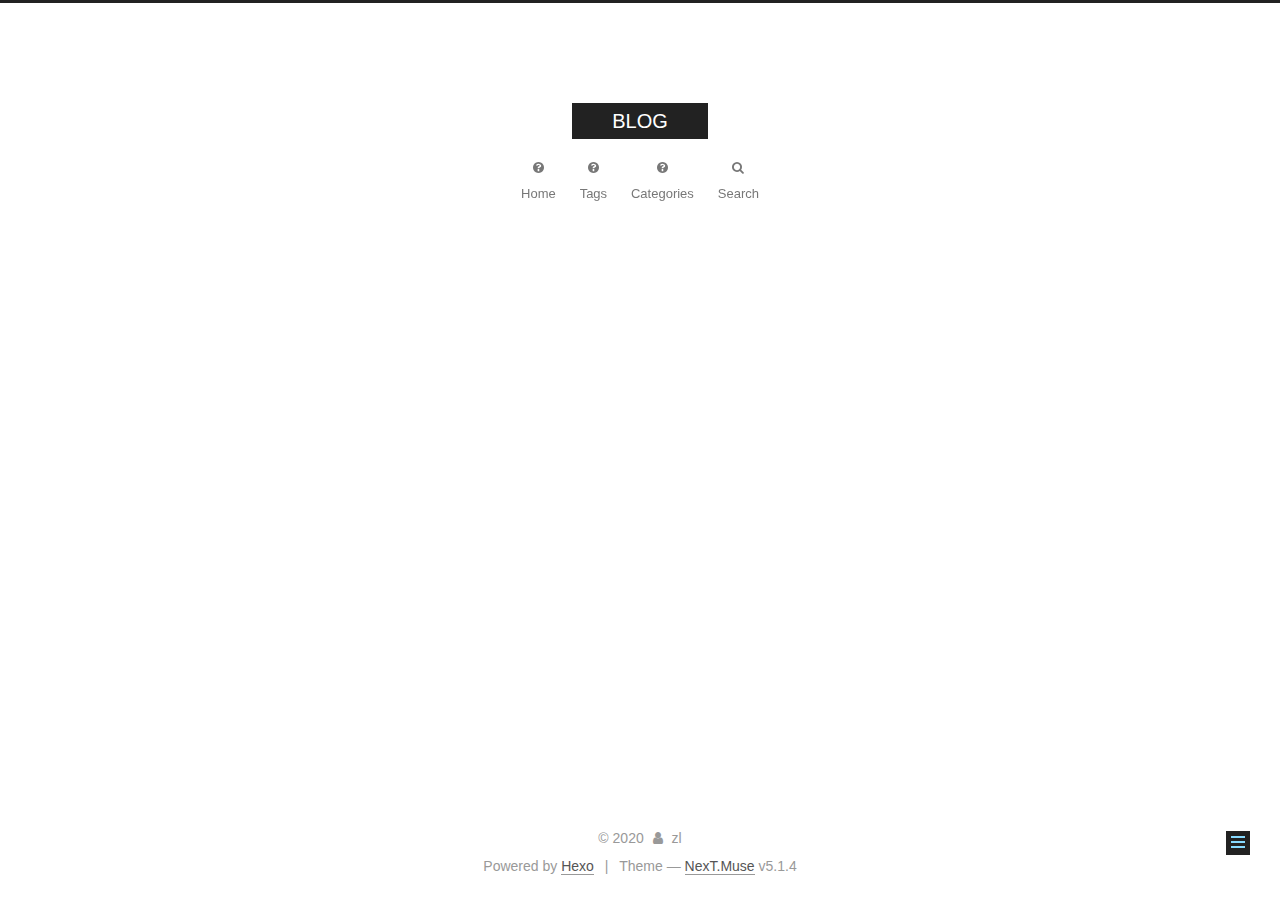
<file: 2020/06/30/new-post/index.html>
<!DOCTYPE html>



  


<html class="theme-next muse use-motion" lang="zh_Hans">
<head>
  <meta charset="UTF-8"/>
<meta http-equiv="X-UA-Compatible" content="IE=edge" />
<meta name="viewport" content="width=device-width, initial-scale=1, maximum-scale=1"/>
<meta name="theme-color" content="#222">









<meta http-equiv="Cache-Control" content="no-transform" />
<meta http-equiv="Cache-Control" content="no-siteapp" />
















  
  
  <link href="/lib/fancybox/source/jquery.fancybox.css?v=2.1.5" rel="stylesheet" type="text/css" />







<link href="/lib/font-awesome/css/font-awesome.min.css?v=4.6.2" rel="stylesheet" type="text/css" />

<link href="/css/main.css?v=5.1.4" rel="stylesheet" type="text/css" />


  <link rel="apple-touch-icon" sizes="180x180" href="/images/apple-touch-icon-next.png?v=5.1.4">


  <link rel="icon" type="image/png" sizes="32x32" href="/images/favicon-32x32-next.png?v=5.1.4">


  <link rel="icon" type="image/png" sizes="16x16" href="/images/favicon-16x16-next.png?v=5.1.4">


  <link rel="mask-icon" href="/images/logo.svg?v=5.1.4" color="#222">





  <meta name="keywords" content="Hexo, NexT" />










<meta property="og:type" content="article">
<meta property="og:title" content="new_post">
<meta property="og:url" content="http://yoursite.com/2020/06/30/new-post/index.html">
<meta property="og:site_name" content="BLOG">
<meta property="article:published_time" content="2020-06-30T09:33:17.000Z">
<meta property="article:modified_time" content="2020-06-30T09:33:17.690Z">
<meta property="article:author" content="zl">
<meta name="twitter:card" content="summary">



<script type="text/javascript" id="hexo.configurations">
  var NexT = window.NexT || {};
  var CONFIG = {
    root: '/',
    scheme: 'Muse',
    version: '5.1.4',
    sidebar: {"position":"left","display":"post","offset":12,"b2t":false,"scrollpercent":false,"onmobile":false},
    fancybox: true,
    tabs: true,
    motion: {"enable":true,"async":false,"transition":{"post_block":"fadeIn","post_header":"slideDownIn","post_body":"slideDownIn","coll_header":"slideLeftIn","sidebar":"slideUpIn"}},
    duoshuo: {
      userId: '0',
      author: 'Author'
    },
    algolia: {
      applicationID: '',
      apiKey: '',
      indexName: '',
      hits: {"per_page":10},
      labels: {"input_placeholder":"Search for Posts","hits_empty":"We didn't find any results for the search: ${query}","hits_stats":"${hits} results found in ${time} ms"}
    }
  };
</script>



  <link rel="canonical" href="http://yoursite.com/2020/06/30/new-post/"/>





  <title>new_post | BLOG</title>
  








<meta name="generator" content="Hexo 4.2.1"></head>

<body itemscope itemtype="http://schema.org/WebPage" lang="zh_Hans">

  
  
    
  

  <div class="container sidebar-position-left page-post-detail">
    <div class="headband"></div>

    <header id="header" class="header" itemscope itemtype="http://schema.org/WPHeader">
      <div class="header-inner"><div class="site-brand-wrapper">
  <div class="site-meta ">
    

    <div class="custom-logo-site-title">
      <a href="/"  class="brand" rel="start">
        <span class="logo-line-before"><i></i></span>
        <span class="site-title">BLOG</span>
        <span class="logo-line-after"><i></i></span>
      </a>
    </div>
      
        <p class="site-subtitle"></p>
      
  </div>

  <div class="site-nav-toggle">
    <button>
      <span class="btn-bar"></span>
      <span class="btn-bar"></span>
      <span class="btn-bar"></span>
    </button>
  </div>
</div>

<nav class="site-nav">
  

  
    <ul id="menu" class="menu">
      
        
        <li class="menu-item menu-item-home">
          <a href="/" rel="section">
            
              <i class="menu-item-icon fa fa-fw fa-question-circle"></i> <br />
            
            Home
          </a>
        </li>
      
        
        <li class="menu-item menu-item-tags">
          <a href="/tags" rel="section">
            
              <i class="menu-item-icon fa fa-fw fa-question-circle"></i> <br />
            
            Tags
          </a>
        </li>
      
        
        <li class="menu-item menu-item-categories">
          <a href="/categories" rel="section">
            
              <i class="menu-item-icon fa fa-fw fa-question-circle"></i> <br />
            
            Categories
          </a>
        </li>
      

      
        <li class="menu-item menu-item-search">
          
            <a href="javascript:;" class="popup-trigger">
          
            
              <i class="menu-item-icon fa fa-search fa-fw"></i> <br />
            
            Search
          </a>
        </li>
      
    </ul>
  

  
    <div class="site-search">
      
  <div class="popup search-popup local-search-popup">
  <div class="local-search-header clearfix">
    <span class="search-icon">
      <i class="fa fa-search"></i>
    </span>
    <span class="popup-btn-close">
      <i class="fa fa-times-circle"></i>
    </span>
    <div class="local-search-input-wrapper">
      <input autocomplete="off"
             placeholder="Searching..." spellcheck="false"
             type="text" id="local-search-input">
    </div>
  </div>
  <div id="local-search-result"></div>
</div>



    </div>
  
</nav>



 </div>
    </header>

    <main id="main" class="main">
      <div class="main-inner">
        <div class="content-wrap">
          <div id="content" class="content">
            

  <div id="posts" class="posts-expand">
    

  

  
  
  

  <article class="post post-type-normal" itemscope itemtype="http://schema.org/Article">
  
  
  
  <div class="post-block">
    <link itemprop="mainEntityOfPage" href="http://yoursite.com/2020/06/30/new-post/">

    <span hidden itemprop="author" itemscope itemtype="http://schema.org/Person">
      <meta itemprop="name" content="zl">
      <meta itemprop="description" content="">
      <meta itemprop="image" content="/images/avatar.gif">
    </span>

    <span hidden itemprop="publisher" itemscope itemtype="http://schema.org/Organization">
      <meta itemprop="name" content="BLOG">
    </span>

    
      <header class="post-header">

        
        
          <h1 class="post-title" itemprop="name headline">new_post</h1>
        

        <div class="post-meta">
          <span class="post-time">
            
              <span class="post-meta-item-icon">
                <i class="fa fa-calendar-o"></i>
              </span>
              
                <span class="post-meta-item-text">Posted on</span>
              
              <time title="Post created" itemprop="dateCreated datePublished" datetime="2020-06-30T17:33:17+08:00">
                2020-06-30
              </time>
            

            

            
          </span>

          

          
            
          

          
          

          

          

          

        </div>
      </header>
    

    
    
    
    <div class="post-body" itemprop="articleBody">

      
      

      
        
      
    </div>
    
    
    

    

    

    

    <footer class="post-footer">
      

      
      
      

      
        <div class="post-nav">
          <div class="post-nav-next post-nav-item">
            
              <a href="/2020/06/30/hello-world/" rel="next" title="Hello world">
                <i class="fa fa-chevron-left"></i> Hello world
              </a>
            
          </div>

          <span class="post-nav-divider"></span>

          <div class="post-nav-prev post-nav-item">
            
          </div>
        </div>
      

      
      
    </footer>
  </div>
  
  
  
  </article>



    <div class="post-spread">
      
    </div>
  </div>


          </div>
          


          

  



        </div>
        
          
  
  <div class="sidebar-toggle">
    <div class="sidebar-toggle-line-wrap">
      <span class="sidebar-toggle-line sidebar-toggle-line-first"></span>
      <span class="sidebar-toggle-line sidebar-toggle-line-middle"></span>
      <span class="sidebar-toggle-line sidebar-toggle-line-last"></span>
    </div>
  </div>

  <aside id="sidebar" class="sidebar">
    
    <div class="sidebar-inner">

      

      

      <section class="site-overview-wrap sidebar-panel sidebar-panel-active">
        <div class="site-overview">
          <div class="site-author motion-element" itemprop="author" itemscope itemtype="http://schema.org/Person">
            
              <p class="site-author-name" itemprop="name">zl</p>
              <p class="site-description motion-element" itemprop="description"></p>
          </div>

          <nav class="site-state motion-element">

            
              <div class="site-state-item site-state-posts">
              
                <a href="/archives">
              
                  <span class="site-state-item-count">2</span>
                  <span class="site-state-item-name">posts</span>
                </a>
              </div>
            

            

            

          </nav>

          

          

          
          

          
          

          

        </div>
      </section>

      

      

    </div>
  </aside>


        
      </div>
    </main>

    <footer id="footer" class="footer">
      <div class="footer-inner">
        <div class="copyright">&copy; <span itemprop="copyrightYear">2020</span>
  <span class="with-love">
    <i class="fa fa-user"></i>
  </span>
  <span class="author" itemprop="copyrightHolder">zl</span>

  
</div>


  <div class="powered-by">Powered by <a class="theme-link" target="_blank" href="https://hexo.io">Hexo</a></div>



  <span class="post-meta-divider">|</span>



  <div class="theme-info">Theme &mdash; <a class="theme-link" target="_blank" href="https://github.com/iissnan/hexo-theme-next">NexT.Muse</a> v5.1.4</div>




        







        
      </div>
    </footer>

    
      <div class="back-to-top">
        <i class="fa fa-arrow-up"></i>
        
      </div>
    

    

  </div>

  

<script type="text/javascript">
  if (Object.prototype.toString.call(window.Promise) !== '[object Function]') {
    window.Promise = null;
  }
</script>









  












  
  
    <script type="text/javascript" src="/lib/jquery/index.js?v=2.1.3"></script>
  

  
  
    <script type="text/javascript" src="/lib/fastclick/lib/fastclick.min.js?v=1.0.6"></script>
  

  
  
    <script type="text/javascript" src="/lib/jquery_lazyload/jquery.lazyload.js?v=1.9.7"></script>
  

  
  
    <script type="text/javascript" src="/lib/velocity/velocity.min.js?v=1.2.1"></script>
  

  
  
    <script type="text/javascript" src="/lib/velocity/velocity.ui.min.js?v=1.2.1"></script>
  

  
  
    <script type="text/javascript" src="/lib/fancybox/source/jquery.fancybox.pack.js?v=2.1.5"></script>
  


  


  <script type="text/javascript" src="/js/src/utils.js?v=5.1.4"></script>

  <script type="text/javascript" src="/js/src/motion.js?v=5.1.4"></script>



  
  

  
  <script type="text/javascript" src="/js/src/scrollspy.js?v=5.1.4"></script>
<script type="text/javascript" src="/js/src/post-details.js?v=5.1.4"></script>



  


  <script type="text/javascript" src="/js/src/bootstrap.js?v=5.1.4"></script>



  


  




	





  





  












  

  <script type="text/javascript">
    // Popup Window;
    var isfetched = false;
    var isXml = true;
    // Search DB path;
    var search_path = "search.xml";
    if (search_path.length === 0) {
      search_path = "search.xml";
    } else if (/json$/i.test(search_path)) {
      isXml = false;
    }
    var path = "/" + search_path;
    // monitor main search box;

    var onPopupClose = function (e) {
      $('.popup').hide();
      $('#local-search-input').val('');
      $('.search-result-list').remove();
      $('#no-result').remove();
      $(".local-search-pop-overlay").remove();
      $('body').css('overflow', '');
    }

    function proceedsearch() {
      $("body")
        .append('<div class="search-popup-overlay local-search-pop-overlay"></div>')
        .css('overflow', 'hidden');
      $('.search-popup-overlay').click(onPopupClose);
      $('.popup').toggle();
      var $localSearchInput = $('#local-search-input');
      $localSearchInput.attr("autocapitalize", "none");
      $localSearchInput.attr("autocorrect", "off");
      $localSearchInput.focus();
    }

    // search function;
    var searchFunc = function(path, search_id, content_id) {
      'use strict';

      // start loading animation
      $("body")
        .append('<div class="search-popup-overlay local-search-pop-overlay">' +
          '<div id="search-loading-icon">' +
          '<i class="fa fa-spinner fa-pulse fa-5x fa-fw"></i>' +
          '</div>' +
          '</div>')
        .css('overflow', 'hidden');
      $("#search-loading-icon").css('margin', '20% auto 0 auto').css('text-align', 'center');

      $.ajax({
        url: path,
        dataType: isXml ? "xml" : "json",
        async: true,
        success: function(res) {
          // get the contents from search data
          isfetched = true;
          $('.popup').detach().appendTo('.header-inner');
          var datas = isXml ? $("entry", res).map(function() {
            return {
              title: $("title", this).text(),
              content: $("content",this).text(),
              url: $("url" , this).text()
            };
          }).get() : res;
          var input = document.getElementById(search_id);
          var resultContent = document.getElementById(content_id);
          var inputEventFunction = function() {
            var searchText = input.value.trim().toLowerCase();
            var keywords = searchText.split(/[\s\-]+/);
            if (keywords.length > 1) {
              keywords.push(searchText);
            }
            var resultItems = [];
            if (searchText.length > 0) {
              // perform local searching
              datas.forEach(function(data) {
                var isMatch = false;
                var hitCount = 0;
                var searchTextCount = 0;
                var title = data.title.trim();
                var titleInLowerCase = title.toLowerCase();
                var content = data.content.trim().replace(/<[^>]+>/g,"");
                var contentInLowerCase = content.toLowerCase();
                var articleUrl = decodeURIComponent(data.url);
                var indexOfTitle = [];
                var indexOfContent = [];
                // only match articles with not empty titles
                if(title != '') {
                  keywords.forEach(function(keyword) {
                    function getIndexByWord(word, text, caseSensitive) {
                      var wordLen = word.length;
                      if (wordLen === 0) {
                        return [];
                      }
                      var startPosition = 0, position = [], index = [];
                      if (!caseSensitive) {
                        text = text.toLowerCase();
                        word = word.toLowerCase();
                      }
                      while ((position = text.indexOf(word, startPosition)) > -1) {
                        index.push({position: position, word: word});
                        startPosition = position + wordLen;
                      }
                      return index;
                    }

                    indexOfTitle = indexOfTitle.concat(getIndexByWord(keyword, titleInLowerCase, false));
                    indexOfContent = indexOfContent.concat(getIndexByWord(keyword, contentInLowerCase, false));
                  });
                  if (indexOfTitle.length > 0 || indexOfContent.length > 0) {
                    isMatch = true;
                    hitCount = indexOfTitle.length + indexOfContent.length;
                  }
                }

                // show search results

                if (isMatch) {
                  // sort index by position of keyword

                  [indexOfTitle, indexOfContent].forEach(function (index) {
                    index.sort(function (itemLeft, itemRight) {
                      if (itemRight.position !== itemLeft.position) {
                        return itemRight.position - itemLeft.position;
                      } else {
                        return itemLeft.word.length - itemRight.word.length;
                      }
                    });
                  });

                  // merge hits into slices

                  function mergeIntoSlice(text, start, end, index) {
                    var item = index[index.length - 1];
                    var position = item.position;
                    var word = item.word;
                    var hits = [];
                    var searchTextCountInSlice = 0;
                    while (position + word.length <= end && index.length != 0) {
                      if (word === searchText) {
                        searchTextCountInSlice++;
                      }
                      hits.push({position: position, length: word.length});
                      var wordEnd = position + word.length;

                      // move to next position of hit

                      index.pop();
                      while (index.length != 0) {
                        item = index[index.length - 1];
                        position = item.position;
                        word = item.word;
                        if (wordEnd > position) {
                          index.pop();
                        } else {
                          break;
                        }
                      }
                    }
                    searchTextCount += searchTextCountInSlice;
                    return {
                      hits: hits,
                      start: start,
                      end: end,
                      searchTextCount: searchTextCountInSlice
                    };
                  }

                  var slicesOfTitle = [];
                  if (indexOfTitle.length != 0) {
                    slicesOfTitle.push(mergeIntoSlice(title, 0, title.length, indexOfTitle));
                  }

                  var slicesOfContent = [];
                  while (indexOfContent.length != 0) {
                    var item = indexOfContent[indexOfContent.length - 1];
                    var position = item.position;
                    var word = item.word;
                    // cut out 100 characters
                    var start = position - 20;
                    var end = position + 80;
                    if(start < 0){
                      start = 0;
                    }
                    if (end < position + word.length) {
                      end = position + word.length;
                    }
                    if(end > content.length){
                      end = content.length;
                    }
                    slicesOfContent.push(mergeIntoSlice(content, start, end, indexOfContent));
                  }

                  // sort slices in content by search text's count and hits' count

                  slicesOfContent.sort(function (sliceLeft, sliceRight) {
                    if (sliceLeft.searchTextCount !== sliceRight.searchTextCount) {
                      return sliceRight.searchTextCount - sliceLeft.searchTextCount;
                    } else if (sliceLeft.hits.length !== sliceRight.hits.length) {
                      return sliceRight.hits.length - sliceLeft.hits.length;
                    } else {
                      return sliceLeft.start - sliceRight.start;
                    }
                  });

                  // select top N slices in content

                  var upperBound = parseInt('1');
                  if (upperBound >= 0) {
                    slicesOfContent = slicesOfContent.slice(0, upperBound);
                  }

                  // highlight title and content

                  function highlightKeyword(text, slice) {
                    var result = '';
                    var prevEnd = slice.start;
                    slice.hits.forEach(function (hit) {
                      result += text.substring(prevEnd, hit.position);
                      var end = hit.position + hit.length;
                      result += '<b class="search-keyword">' + text.substring(hit.position, end) + '</b>';
                      prevEnd = end;
                    });
                    result += text.substring(prevEnd, slice.end);
                    return result;
                  }

                  var resultItem = '';

                  if (slicesOfTitle.length != 0) {
                    resultItem += "<li><a href='" + articleUrl + "' class='search-result-title'>" + highlightKeyword(title, slicesOfTitle[0]) + "</a>";
                  } else {
                    resultItem += "<li><a href='" + articleUrl + "' class='search-result-title'>" + title + "</a>";
                  }

                  slicesOfContent.forEach(function (slice) {
                    resultItem += "<a href='" + articleUrl + "'>" +
                      "<p class=\"search-result\">" + highlightKeyword(content, slice) +
                      "...</p>" + "</a>";
                  });

                  resultItem += "</li>";
                  resultItems.push({
                    item: resultItem,
                    searchTextCount: searchTextCount,
                    hitCount: hitCount,
                    id: resultItems.length
                  });
                }
              })
            };
            if (keywords.length === 1 && keywords[0] === "") {
              resultContent.innerHTML = '<div id="no-result"><i class="fa fa-search fa-5x" /></div>'
            } else if (resultItems.length === 0) {
              resultContent.innerHTML = '<div id="no-result"><i class="fa fa-frown-o fa-5x" /></div>'
            } else {
              resultItems.sort(function (resultLeft, resultRight) {
                if (resultLeft.searchTextCount !== resultRight.searchTextCount) {
                  return resultRight.searchTextCount - resultLeft.searchTextCount;
                } else if (resultLeft.hitCount !== resultRight.hitCount) {
                  return resultRight.hitCount - resultLeft.hitCount;
                } else {
                  return resultRight.id - resultLeft.id;
                }
              });
              var searchResultList = '<ul class=\"search-result-list\">';
              resultItems.forEach(function (result) {
                searchResultList += result.item;
              })
              searchResultList += "</ul>";
              resultContent.innerHTML = searchResultList;
            }
          }

          if ('auto' === 'auto') {
            input.addEventListener('input', inputEventFunction);
          } else {
            $('.search-icon').click(inputEventFunction);
            input.addEventListener('keypress', function (event) {
              if (event.keyCode === 13) {
                inputEventFunction();
              }
            });
          }

          // remove loading animation
          $(".local-search-pop-overlay").remove();
          $('body').css('overflow', '');

          proceedsearch();
        }
      });
    }

    // handle and trigger popup window;
    $('.popup-trigger').click(function(e) {
      e.stopPropagation();
      if (isfetched === false) {
        searchFunc(path, 'local-search-input', 'local-search-result');
      } else {
        proceedsearch();
      };
    });

    $('.popup-btn-close').click(onPopupClose);
    $('.popup').click(function(e){
      e.stopPropagation();
    });
    $(document).on('keyup', function (event) {
      var shouldDismissSearchPopup = event.which === 27 &&
        $('.search-popup').is(':visible');
      if (shouldDismissSearchPopup) {
        onPopupClose();
      }
    });
  </script>





  

  

  

  
  

  

  

  

</body>
</html>
</file>
<file: css/main.css>
/* normalize.css v3.0.2 | MIT License | git.io/normalize */
html {
  font-family: sans-serif; /* 1 */
  -ms-text-size-adjust: 100%; /* 2 */
  -webkit-text-size-adjust: 100%; /* 2 */
}
body {
  margin: 0;
}
article,
aside,
details,
figcaption,
figure,
footer,
header,
hgroup,
main,
menu,
nav,
section,
summary {
  display: block;
}
audio,
canvas,
progress,
video {
  display: inline-block; /* 1 */
  vertical-align: baseline; /* 2 */
}
audio:not([controls]) {
  display: none;
  height: 0;
}
[hidden],
template {
  display: none;
}
a {
  background-color: transparent;
}
a:active,
a:hover {
  outline: 0;
}
abbr[title] {
  border-bottom: 1px dotted;
}
b,
strong {
  font-weight: bold;
}
dfn {
  font-style: italic;
}
h1 {
  font-size: 2em;
  margin: 0.67em 0;
}
mark {
  background: #ff0;
  color: #000;
}
small {
  font-size: 80%;
}
sub,
sup {
  font-size: 75%;
  line-height: 0;
  position: relative;
  vertical-align: baseline;
}
sup {
  top: -0.5em;
}
sub {
  bottom: -0.25em;
}
img {
  border: 0;
}
svg:not(:root) {
  overflow: hidden;
}
figure {
  margin: 1em 40px;
}
hr {
  -moz-box-sizing: content-box;
  box-sizing: content-box;
  height: 0;
}
pre {
  overflow: auto;
}
code,
kbd,
pre,
samp {
  font-family: monospace, monospace;
  font-size: 1em;
}
button,
input,
optgroup,
select,
textarea {
  color: inherit; /* 1 */
  font: inherit; /* 2 */
  margin: 0; /* 3 */
}
button {
  overflow: visible;
}
button,
select {
  text-transform: none;
}
button,
html input[type="button"],
input[type="reset"],
input[type="submit"] {
  -webkit-appearance: button; /* 2 */
  cursor: pointer; /* 3 */
}
button[disabled],
html input[disabled] {
  cursor: default;
}
button::-moz-focus-inner,
input::-moz-focus-inner {
  border: 0;
  padding: 0;
}
input {
  line-height: normal;
}
input[type="checkbox"],
input[type="radio"] {
  box-sizing: border-box; /* 1 */
  padding: 0; /* 2 */
}
input[type="number"]::-webkit-inner-spin-button,
input[type="number"]::-webkit-outer-spin-button {
  height: auto;
}
input[type="search"] {
  -webkit-appearance: textfield; /* 1 */
  -moz-box-sizing: content-box;
  -webkit-box-sizing: content-box; /* 2 */
  box-sizing: content-box;
}
input[type="search"]::-webkit-search-cancel-button,
input[type="search"]::-webkit-search-decoration {
  -webkit-appearance: none;
}
fieldset {
  border: 1px solid #c0c0c0;
  margin: 0 2px;
  padding: 0.35em 0.625em 0.75em;
}
legend {
  border: 0; /* 1 */
  padding: 0; /* 2 */
}
textarea {
  overflow: auto;
}
optgroup {
  font-weight: bold;
}
table {
  border-collapse: collapse;
  border-spacing: 0;
}
td,
th {
  padding: 0;
}
::selection {
  background: #262a30;
  color: #fff;
}
body {
  position: relative;
  font-family: 'Lato', "PingFang SC", "Microsoft YaHei", sans-serif;
  font-size: 14px;
  line-height: 2;
  color: #555;
  background: #fff;
}
@media (max-width: 767px) {
  body {
    padding-right: 0 !important;
  }
}
@media (min-width: 768px) and (max-width: 991px) {
  body {
    padding-right: 0 !important;
  }
}
@media (min-width: 1600px) {
  body {
    font-size: 16px;
  }
}
h1,
h2,
h3,
h4,
h5,
h6 {
  margin: 0;
  padding: 0;
  font-weight: bold;
  line-height: 1.5;
  font-family: 'Lato', "PingFang SC", "Microsoft YaHei", sans-serif;
}
h2,
h3,
h4,
h5,
h6 {
  margin: 20px 0 15px;
}
h1 {
  font-size: 22px;
}
@media (max-width: 767px) {
  h1 {
    font-size: 18px;
  }
}
h2 {
  font-size: 20px;
}
@media (max-width: 767px) {
  h2 {
    font-size: 16px;
  }
}
h3 {
  font-size: 18px;
}
@media (max-width: 767px) {
  h3 {
    font-size: 14px;
  }
}
h4 {
  font-size: 16px;
}
@media (max-width: 767px) {
  h4 {
    font-size: 12px;
  }
}
h5 {
  font-size: 14px;
}
@media (max-width: 767px) {
  h5 {
    font-size: 10px;
  }
}
h6 {
  font-size: 12px;
}
@media (max-width: 767px) {
  h6 {
    font-size: 8px;
  }
}
p {
  margin: 0 0 20px 0;
}
a {
  color: #555;
  text-decoration: none;
  outline: none;
  border-bottom: 1px solid #999;
  word-wrap: break-word;
}
a:hover {
  color: #222;
  border-bottom-color: #222;
}
blockquote {
  margin: 0;
  padding: 0;
}
img {
  display: block;
  margin: auto;
  max-width: 100%;
  height: auto;
}
hr {
  margin: 40px 0;
  height: 3px;
  border: none;
  background-color: #ddd;
  background-image: repeating-linear-gradient(-45deg, #fff, #fff 4px, transparent 4px, transparent 8px);
}
blockquote {
  padding: 0 15px;
  color: #666;
  border-left: 4px solid #ddd;
}
blockquote cite::before {
  content: "-";
  padding: 0 5px;
}
dt {
  font-weight: 700;
}
dd {
  margin: 0;
  padding: 0;
}
kbd {
  border: 1px solid #ccc;
  border-radius: 0.2em;
  box-shadow: 0.1em 0.1em 0.2em rgba(0,0,0,0.1);
  background-color: #f9f9f9;
  font-family: inherit;
  background-image: -webkit-linear-gradient(top, #eee, #fff, #eee);
  padding: 0.1em 0.3em;
  white-space: nowrap;
}
.text-left {
  text-align: left;
}
.text-center {
  text-align: center;
}
.text-right {
  text-align: right;
}
.text-justify {
  text-align: justify;
}
.text-nowrap {
  white-space: nowrap;
}
.text-lowercase {
  text-transform: lowercase;
}
.text-uppercase {
  text-transform: uppercase;
}
.text-capitalize {
  text-transform: capitalize;
}
.center-block {
  display: block;
  margin-left: auto;
  margin-right: auto;
}
.clearfix:before,
.clearfix:after {
  content: " ";
  display: table;
}
.clearfix:after {
  clear: both;
}
.pullquote {
  width: 45%;
}
.pullquote.left {
  float: left;
  margin-left: 5px;
  margin-right: 10px;
}
.pullquote.right {
  float: right;
  margin-left: 10px;
  margin-right: 5px;
}
.affix.affix.affix {
  position: fixed;
}
.translation {
  margin-top: -20px;
  font-size: 14px;
  color: #999;
}
.scrollbar-measure {
  width: 100px;
  height: 100px;
  overflow: scroll;
  position: absolute;
  top: -9999px;
}
.use-motion .motion-element {
  opacity: 0;
}
table {
  margin: 20px 0;
  width: 100%;
  border-collapse: collapse;
  border-spacing: 0;
  border: 1px solid #ddd;
  font-size: 14px;
  table-layout: fixed;
  word-wrap: break-all;
}
table>tbody>tr:nth-of-type(odd) {
  background-color: #f9f9f9;
}
table>tbody>tr:hover {
  background-color: #f5f5f5;
}
caption,
th,
td {
  padding: 8px;
  text-align: left;
  vertical-align: middle;
  font-weight: normal;
}
th,
td {
  border-bottom: 3px solid #ddd;
  border-right: 1px solid #eee;
}
th {
  padding-bottom: 10px;
  font-weight: 700;
}
td {
  border-bottom-width: 1px;
}
html,
body {
  height: 100%;
}
.container {
  position: relative;
  min-height: 100%;
}
.header-inner {
  margin: 0 auto;
  padding: 100px 0 70px;
  width: 700px;
}
@media (min-width: 1600px) {
  .container .header-inner {
    width: 900px;
  }
}
.main {
  padding-bottom: 150px;
}
.main-inner {
  margin: 0 auto;
  width: 700px;
}
@media (min-width: 1600px) {
  .container .main-inner {
    width: 900px;
  }
}
.footer {
  position: absolute;
  left: 0;
  bottom: 0;
  width: 100%;
  min-height: 50px;
}
.footer-inner {
  box-sizing: border-box;
  margin: 20px auto;
  width: 700px;
}
@media (min-width: 1600px) {
  .container .footer-inner {
    width: 900px;
  }
}
pre,
.highlight {
  overflow: auto;
  margin: 20px 0;
  padding: 0;
  font-size: 13px;
  color: #4d4d4c;
  background: #f7f7f7;
  line-height: 1.6;
}
pre,
code {
  font-family: consolas, Menlo, "PingFang SC", "Microsoft YaHei", monospace;
}
code {
  padding: 2px 4px;
  word-wrap: break-word;
  color: #555;
  background: #eee;
  border-radius: 3px;
  font-size: 13px;
}
pre {
  padding: 10px;
}
pre code {
  padding: 0;
  color: #4d4d4c;
  background: none;
  text-shadow: none;
}
.highlight {
  border-radius: 1px;
}
.highlight pre {
  border: none;
  margin: 0;
  padding: 10px 0;
}
.highlight table {
  margin: 0;
  width: auto;
  border: none;
}
.highlight td {
  border: none;
  padding: 0;
}
.highlight figcaption {
  font-size: 1em;
  color: #4d4d4c;
  line-height: 1em;
  margin-bottom: 1em;
}
.highlight figcaption:before,
.highlight figcaption:after {
  content: " ";
  display: table;
}
.highlight figcaption:after {
  clear: both;
}
.highlight figcaption a {
  float: right;
  color: #4d4d4c;
}
.highlight figcaption a:hover {
  border-bottom-color: #4d4d4c;
}
.highlight .gutter pre {
  padding-left: 10px;
  padding-right: 10px;
  color: #869194;
  text-align: right;
  background-color: #eff2f3;
}
.highlight .code pre {
  width: 100%;
  padding-left: 10px;
  padding-right: 10px;
  background-color: #f7f7f7;
}
.highlight .line {
  height: 20px;
}
.gutter {
  -webkit-user-select: none;
  -moz-user-select: none;
  -ms-user-select: none;
  user-select: none;
}
.gist table {
  width: auto;
}
.gist table td {
  border: none;
}
pre .deletion {
  background: #fdd;
}
pre .addition {
  background: #dfd;
}
pre .meta {
  color: #8959a8;
}
pre .comment {
  color: #8e908c;
}
pre .variable,
pre .attribute,
pre .tag,
pre .regexp,
pre .ruby .constant,
pre .xml .tag .title,
pre .xml .pi,
pre .xml .doctype,
pre .html .doctype,
pre .css .id,
pre .css .class,
pre .css .pseudo {
  color: #c82829;
}
pre .number,
pre .preprocessor,
pre .built_in,
pre .literal,
pre .params,
pre .constant,
pre .command {
  color: #f5871f;
}
pre .ruby .class .title,
pre .css .rules .attribute,
pre .string,
pre .value,
pre .inheritance,
pre .header,
pre .ruby .symbol,
pre .xml .cdata,
pre .special,
pre .number,
pre .formula {
  color: #718c00;
}
pre .title,
pre .css .hexcolor {
  color: #3e999f;
}
pre .function,
pre .python .decorator,
pre .python .title,
pre .ruby .function .title,
pre .ruby .title .keyword,
pre .perl .sub,
pre .javascript .title,
pre .coffeescript .title {
  color: #4271ae;
}
pre .keyword,
pre .javascript .function {
  color: #8959a8;
}
.full-image.full-image.full-image.full-image {
  border: none;
  max-width: 100%;
  width: auto;
  margin: 20px auto 25px;
}
@media (min-width: 992px) {
  .full-image.full-image.full-image.full-image {
    max-width: none;
    width: 110%;
    margin: 25px -5%;
  }
}
.blockquote-center,
.page-home .post-type-quote blockquote,
.page-post-detail .post-type-quote blockquote {
  position: relative;
  margin: 40px 0;
  padding: 0;
  border-left: none;
  text-align: center;
}
.blockquote-center::before,
.page-home .post-type-quote blockquote::before,
.page-post-detail .post-type-quote blockquote::before,
.blockquote-center::after,
.page-home .post-type-quote blockquote::after,
.page-post-detail .post-type-quote blockquote::after {
  position: absolute;
  content: ' ';
  display: block;
  width: 100%;
  height: 24px;
  opacity: 0.2;
  background-repeat: no-repeat;
  background-position: 0 -6px;
  background-size: 22px 22px;
}
.blockquote-center::before,
.page-home .post-type-quote blockquote::before,
.page-post-detail .post-type-quote blockquote::before {
  top: -20px;
  background-image: url("../images/quote-l.svg");
  border-top: 1px solid #ccc;
}
.blockquote-center::after,
.page-home .post-type-quote blockquote::after,
.page-post-detail .post-type-quote blockquote::after {
  bottom: -20px;
  background-image: url("../images/quote-r.svg");
  border-bottom: 1px solid #ccc;
  background-position: 100% 8px;
}
.blockquote-center p,
.page-home .post-type-quote blockquote p,
.page-post-detail .post-type-quote blockquote p,
.blockquote-center div,
.page-home .post-type-quote blockquote div,
.page-post-detail .post-type-quote blockquote div {
  text-align: center;
}
.post .post-body .group-picture img {
  box-sizing: border-box;
  padding: 0 3px;
  border: none;
}
.post .group-picture-row {
  overflow: hidden;
  margin-top: 6px;
}
.post .group-picture-row:first-child {
  margin-top: 0;
}
.post .group-picture-column {
  float: left;
}
.page-post-detail .post-body .group-picture-column {
  float: none;
  margin-top: 10px;
  width: auto !important;
}
.page-post-detail .post-body .group-picture-column img {
  margin: 0 auto;
}
.page-archive .group-picture-container {
  overflow: hidden;
}
.page-archive .group-picture-row {
  float: left;
}
.page-archive .group-picture-row:first-child {
  margin-top: 6px;
}
.page-archive .group-picture-column {
  max-width: 150px;
  max-height: 150px;
}
.post-body .note {
  position: relative;
  padding: 15px;
  margin-bottom: 20px;
  border: 1px solid #eee;
  border-left-width: 5px;
  border-radius: 3px;
}
.post-body .note h2,
.post-body .note h3,
.post-body .note h4,
.post-body .note h5,
.post-body .note h6 {
  margin-top: 0;
  margin-bottom: 0;
  border-bottom: initial;
  padding-top: 0 !important;
}
.post-body .note p:first-child,
.post-body .note ul:first-child,
.post-body .note ol:first-child,
.post-body .note table:first-child,
.post-body .note pre:first-child,
.post-body .note blockquote:first-child {
  margin-top: 0;
}
.post-body .note p:last-child,
.post-body .note ul:last-child,
.post-body .note ol:last-child,
.post-body .note table:last-child,
.post-body .note pre:last-child,
.post-body .note blockquote:last-child {
  margin-bottom: 0;
}
.post-body .note.default {
  border-left-color: #777;
}
.post-body .note.default h2,
.post-body .note.default h3,
.post-body .note.default h4,
.post-body .note.default h5,
.post-body .note.default h6 {
  color: #777;
}
.post-body .note.primary {
  border-left-color: #6f42c1;
}
.post-body .note.primary h2,
.post-body .note.primary h3,
.post-body .note.primary h4,
.post-body .note.primary h5,
.post-body .note.primary h6 {
  color: #6f42c1;
}
.post-body .note.info {
  border-left-color: #428bca;
}
.post-body .note.info h2,
.post-body .note.info h3,
.post-body .note.info h4,
.post-body .note.info h5,
.post-body .note.info h6 {
  color: #428bca;
}
.post-body .note.success {
  border-left-color: #5cb85c;
}
.post-body .note.success h2,
.post-body .note.success h3,
.post-body .note.success h4,
.post-body .note.success h5,
.post-body .note.success h6 {
  color: #5cb85c;
}
.post-body .note.warning {
  border-left-color: #f0ad4e;
}
.post-body .note.warning h2,
.post-body .note.warning h3,
.post-body .note.warning h4,
.post-body .note.warning h5,
.post-body .note.warning h6 {
  color: #f0ad4e;
}
.post-body .note.danger {
  border-left-color: #d9534f;
}
.post-body .note.danger h2,
.post-body .note.danger h3,
.post-body .note.danger h4,
.post-body .note.danger h5,
.post-body .note.danger h6 {
  color: #d9534f;
}
.post-body .label {
  display: inline;
  padding: 0 2px;
  white-space: nowrap;
}
.post-body .label.default {
  background-color: #f0f0f0;
}
.post-body .label.primary {
  background-color: #efe6f7;
}
.post-body .label.info {
  background-color: #e5f2f8;
}
.post-body .label.success {
  background-color: #e7f4e9;
}
.post-body .label.warning {
  background-color: #fcf6e1;
}
.post-body .label.danger {
  background-color: #fae8eb;
}
.post-body .tabs {
  position: relative;
  display: block;
  margin-bottom: 20px;
  padding-top: 10px;
}
.post-body .tabs ul.nav-tabs {
  margin: 0;
  padding: 0;
  display: flex;
  margin-bottom: -1px;
}
@media (max-width: 413px) {
  .post-body .tabs ul.nav-tabs {
    display: block;
    margin-bottom: 5px;
  }
}
.post-body .tabs ul.nav-tabs li.tab {
  list-style-type: none !important;
  margin: 0 0.25em 0 0;
  border-top: 3px solid transparent;
  border-left: 1px solid transparent;
  border-right: 1px solid transparent;
}
@media (max-width: 413px) {
  .post-body .tabs ul.nav-tabs li.tab {
    margin: initial;
    border-top: 1px solid transparent;
    border-left: 3px solid transparent;
    border-right: 1px solid transparent;
    border-bottom: 1px solid transparent;
  }
}
.post-body .tabs ul.nav-tabs li.tab a {
  outline: 0;
  border-bottom: initial;
  display: block;
  line-height: 1.8em;
  padding: 0.25em 0.75em;
  transition-duration: 0.2s;
  transition-timing-function: ease-out;
  transition-delay: 0s;
}
.post-body .tabs ul.nav-tabs li.tab a i {
  width: 1.285714285714286em;
}
.post-body .tabs ul.nav-tabs li.tab.active {
  border-top: 3px solid #fc6423;
  border-left: 1px solid #ddd;
  border-right: 1px solid #ddd;
  background-color: #fff;
}
@media (max-width: 413px) {
  .post-body .tabs ul.nav-tabs li.tab.active {
    border-top: 1px solid #ddd;
    border-left: 3px solid #fc6423;
    border-right: 1px solid #ddd;
    border-bottom: 1px solid #ddd;
  }
}
.post-body .tabs ul.nav-tabs li.tab.active a {
  cursor: default;
  color: #555;
}
.post-body .tabs .tab-content {
  background-color: #fff;
}
.post-body .tabs .tab-content .tab-pane {
  border: 1px solid #ddd;
  padding: 20px 20px 0 20px;
}
.post-body .tabs .tab-content .tab-pane:not(.active) {
  display: none !important;
}
.post-body .tabs .tab-content .tab-pane.active {
  display: block !important;
}
.btn {
  display: inline-block;
  padding: 0 20px;
  font-size: 14px;
  color: #fff;
  background: #222;
  border: 2px solid #222;
  text-decoration: none;
  border-radius: 0;
  transition-property: background-color;
  transition-duration: 0.2s;
  transition-timing-function: ease-in-out;
  transition-delay: 0s;
  line-height: 2;
}
.btn:hover {
  border-color: #222;
  color: #222;
  background: #fff;
}
.btn +.btn {
  margin: 0 0 8px 8px;
}
.btn .fa-fw {
  width: 1.285714285714286em;
  text-align: left;
}
.btn-bar {
  display: block;
  width: 22px;
  height: 2px;
  background: #555;
  border-radius: 1px;
}
.btn-bar+.btn-bar {
  margin-top: 4px;
}
.pagination {
  margin: 120px 0 40px;
  text-align: center;
  border-top: 1px solid #eee;
}
.page-number-basic,
.pagination .prev,
.pagination .next,
.pagination .page-number,
.pagination .space {
  display: inline-block;
  position: relative;
  top: -1px;
  margin: 0 10px;
  padding: 0 11px;
}
@media (max-width: 767px) {
  .page-number-basic,
  .pagination .prev,
  .pagination .next,
  .pagination .page-number,
  .pagination .space {
    margin: 0 5px;
  }
}
.pagination .prev,
.pagination .next,
.pagination .page-number {
  border-bottom: 0;
  border-top: 1px solid #eee;
  transition-property: border-color;
  transition-duration: 0.2s;
  transition-timing-function: ease-in-out;
  transition-delay: 0s;
}
.pagination .prev:hover,
.pagination .next:hover,
.pagination .page-number:hover {
  border-top-color: #222;
}
.pagination .space {
  padding: 0;
  margin: 0;
}
.pagination .prev {
  margin-left: 0;
}
.pagination .next {
  margin-right: 0;
}
.pagination .page-number.current {
  color: #fff;
  background: #ccc;
  border-top-color: #ccc;
}
@media (max-width: 767px) {
  .pagination {
    border-top: none;
  }
  .pagination .prev,
  .pagination .next,
  .pagination .page-number {
    margin-bottom: 10px;
    border-top: 0;
    border-bottom: 1px solid #eee;
    padding: 0 10px;
  }
  .pagination .prev:hover,
  .pagination .next:hover,
  .pagination .page-number:hover {
    border-bottom-color: #222;
  }
}
.comments {
  margin: 60px 20px 0;
}
.tag-cloud {
  text-align: center;
}
.tag-cloud a {
  display: inline-block;
  margin: 10px;
}
.back-to-top {
  box-sizing: border-box;
  position: fixed;
  bottom: -100px;
  right: 30px;
  z-index: 1050;
  padding: 0 6px;
  width: 24px;
  background: #222;
  font-size: 12px;
  opacity: 1;
  color: #fff;
  cursor: pointer;
  text-align: center;
  -webkit-transform: translateZ(0);
  transition-property: bottom;
  transition-duration: 0.2s;
  transition-timing-function: ease-in-out;
  transition-delay: 0s;
}
@media (min-width: 768px) and (max-width: 991px) {
  .back-to-top {
    display: none !important;
  }
}
@media (max-width: 767px) {
  .back-to-top {
    display: none !important;
  }
}
.back-to-top.back-to-top-on {
  bottom: 19px;
}
.header {
  background: transparent;
}
.header-inner {
  position: relative;
}
.headband {
  height: 3px;
  background: #222;
}
.site-meta {
  margin: 0;
  text-align: center;
}
@media (max-width: 767px) {
  .site-meta {
    text-align: center;
  }
}
.brand {
  position: relative;
  display: inline-block;
  padding: 0 40px;
  color: #fff;
  background: #222;
  border-bottom: none;
}
.brand:hover {
  color: #fff;
}
.logo {
  display: inline-block;
  margin-right: 5px;
  line-height: 36px;
  vertical-align: top;
}
.site-title {
  display: inline-block;
  vertical-align: top;
  line-height: 36px;
  font-size: 20px;
  font-weight: normal;
  font-family: 'Lato', "PingFang SC", "Microsoft YaHei", sans-serif;
}
.site-subtitle {
  margin-top: 10px;
  font-size: 13px;
  color: #999;
}
.use-motion .brand {
  opacity: 0;
}
.use-motion .logo,
.use-motion .site-title,
.use-motion .site-subtitle {
  opacity: 0;
  position: relative;
  top: -10px;
}
.site-nav-toggle {
  display: none;
  position: absolute;
  top: 10px;
  left: 10px;
}
@media (max-width: 767px) {
  .site-nav-toggle {
    display: block;
  }
}
.site-nav-toggle button {
  margin-top: 2px;
  padding: 9px 10px;
  background: transparent;
  border: none;
}
@media (max-width: 767px) {
  .site-nav {
    display: none;
    margin: 0 -10px;
    padding: 0 10px;
    clear: both;
    border-top: 1px solid #ddd;
  }
}
@media (min-width: 768px) and (max-width: 991px) {
  .site-nav {
    display: block !important;
  }
}
@media (min-width: 992px) {
  .site-nav {
    display: block !important;
  }
}
.menu {
  margin-top: 20px;
  padding-left: 0;
  text-align: center;
}
.menu .menu-item {
  display: inline-block;
  margin: 0 10px;
  list-style: none;
}
@media screen and (max-width: 767px) {
  .menu .menu-item {
    margin-top: 10px;
  }
}
.menu .menu-item a {
  display: block;
  font-size: 13px;
  line-height: inherit;
  border-bottom: 1px solid transparent;
  transition-property: border-color;
  transition-duration: 0.2s;
  transition-timing-function: ease-in-out;
  transition-delay: 0s;
}
.menu .menu-item a:hover {
  border-bottom-color: #222;
}
.menu .menu-item .fa {
  margin-right: 5px;
}
.use-motion .menu-item {
  opacity: 0;
}
.post-body {
  font-family: 'Lato', "PingFang SC", "Microsoft YaHei", sans-serif;
}
@media (max-width: 767px) {
  .post-body {
    word-break: break-word;
  }
}
.post-body .fancybox img {
  display: block !important;
  margin: 0 auto;
  cursor: pointer;
  cursor: zoom-in;
  cursor: -webkit-zoom-in;
}
.post-body .image-caption,
.post-body .figure .caption {
  margin: -20px auto 15px;
  text-align: center;
  font-size: 14px;
  color: #999;
  font-weight: bold;
  line-height: 1;
}
.post-sticky-flag {
  display: inline-block;
  font-size: 16px;
  -ms-transform: rotate(30deg);
  -webkit-transform: rotate(30deg);
  -moz-transform: rotate(30deg);
  -ms-transform: rotate(30deg);
  -o-transform: rotate(30deg);
  transform: rotate(30deg);
}
.use-motion .post-block,
.use-motion .pagination,
.use-motion .comments {
  opacity: 0;
}
.use-motion .post-header {
  opacity: 0;
}
.use-motion .post-body {
  opacity: 0;
}
.use-motion .collection-title {
  opacity: 0;
}
.posts-expand {
  padding-top: 40px;
}
@media (max-width: 767px) {
  .posts-expand {
    margin: 0 20px;
  }
  .post-body pre .gutter pre {
    padding-right: 10px;
  }
  .post-body .highlight {
    margin-left: 0px;
    margin-right: 0px;
    padding: 0;
  }
  .post-body .highlight .gutter pre {
    padding-right: 10px;
  }
}
@media (min-width: 992px) {
  .posts-expand .post-body {
    text-align: justify;
  }
}
.posts-expand .post-body h2,
.posts-expand .post-body h3,
.posts-expand .post-body h4,
.posts-expand .post-body h5,
.posts-expand .post-body h6 {
  padding-top: 10px;
}
.posts-expand .post-body h2 .header-anchor,
.posts-expand .post-body h3 .header-anchor,
.posts-expand .post-body h4 .header-anchor,
.posts-expand .post-body h5 .header-anchor,
.posts-expand .post-body h6 .header-anchor {
  float: right;
  margin-left: 10px;
  color: #ccc;
  border-bottom-style: none;
  visibility: hidden;
}
.posts-expand .post-body h2 .header-anchor:hover,
.posts-expand .post-body h3 .header-anchor:hover,
.posts-expand .post-body h4 .header-anchor:hover,
.posts-expand .post-body h5 .header-anchor:hover,
.posts-expand .post-body h6 .header-anchor:hover {
  color: inherit;
}
.posts-expand .post-body h2:hover .header-anchor,
.posts-expand .post-body h3:hover .header-anchor,
.posts-expand .post-body h4:hover .header-anchor,
.posts-expand .post-body h5:hover .header-anchor,
.posts-expand .post-body h6:hover .header-anchor {
  visibility: visible;
}
.posts-expand .post-body ul li {
  list-style: circle;
}
.posts-expand .post-body img {
  box-sizing: border-box;
  margin: auto;
  padding: 3px;
  border: 1px solid #ddd;
}
.posts-expand .post-body .fancybox img {
  margin: 0 auto 25px;
}
@media (max-width: 767px) {
  .posts-collapse {
    margin: 0 20px;
  }
  .posts-collapse .post-title,
  .posts-collapse .post-meta {
    display: block;
    width: auto;
    text-align: left;
  }
}
.posts-collapse {
  position: relative;
  z-index: 1010;
  margin-left: 55px;
}
.posts-collapse::after {
  content: " ";
  position: absolute;
  top: 20px;
  left: 0;
  margin-left: -2px;
  width: 4px;
  height: 100%;
  background: #f5f5f5;
  z-index: -1;
}
@media (max-width: 767px) {
  .posts-collapse {
    margin: 0 20px;
  }
}
.posts-collapse .collection-title {
  position: relative;
  margin: 60px 0;
}
.posts-collapse .collection-title h1,
.posts-collapse .collection-title h2 {
  margin-left: 20px;
}
.posts-collapse .collection-title small {
  color: #bbb;
  margin-left: 5px;
}
.posts-collapse .collection-title::before {
  content: " ";
  position: absolute;
  left: 0;
  top: 50%;
  margin-left: -4px;
  margin-top: -4px;
  width: 8px;
  height: 8px;
  background: #bbb;
  border-radius: 50%;
}
.posts-collapse .post {
  margin: 30px 0;
}
.posts-collapse .post-header {
  position: relative;
  transition-duration: 0.2s;
  transition-timing-function: ease-in-out;
  transition-delay: 0s;
  transition-property: border;
  border-bottom: 1px dashed #ccc;
}
.posts-collapse .post-header::before {
  content: " ";
  position: absolute;
  left: 0;
  top: 12px;
  width: 6px;
  height: 6px;
  margin-left: -4px;
  background: #bbb;
  border-radius: 50%;
  border: 1px solid #fff;
  transition-duration: 0.2s;
  transition-timing-function: ease-in-out;
  transition-delay: 0s;
  transition-property: background;
}
.posts-collapse .post-header:hover {
  border-bottom-color: #666;
}
.posts-collapse .post-header:hover::before {
  background: #222;
}
.posts-collapse .post-meta {
  position: absolute;
  font-size: 12px;
  left: 20px;
  top: 5px;
}
.posts-collapse .post-comments-count {
  display: none;
}
.posts-collapse .post-title {
  margin-left: 60px;
  font-size: 16px;
  font-weight: normal;
  line-height: inherit;
}
.posts-collapse .post-title::after {
  margin-left: 3px;
  opacity: 0.6;
}
.posts-collapse .post-title a {
  color: #666;
  border-bottom: none;
}
.page-home .post-type-quote .post-header,
.page-post-detail .post-type-quote .post-header,
.page-home .post-type-quote .post-tags,
.page-post-detail .post-type-quote .post-tags {
  display: none;
}
.posts-expand .post-title {
  text-align: center;
  word-break: break-word;
  font-weight: 400;
}
.posts-expand .post-title-link {
  display: inline-block;
  position: relative;
  color: #555;
  border-bottom: none;
  line-height: 1.2;
  vertical-align: top;
}
.posts-expand .post-title-link::before {
  content: "";
  position: absolute;
  width: 100%;
  height: 2px;
  bottom: 0;
  left: 0;
  background-color: #000;
  visibility: hidden;
  -webkit-transform: scaleX(0);
  -moz-transform: scaleX(0);
  -ms-transform: scaleX(0);
  -o-transform: scaleX(0);
  transform: scaleX(0);
  transition-duration: 0.2s;
  transition-timing-function: ease-in-out;
  transition-delay: 0s;
}
.posts-expand .post-title-link:hover::before {
  visibility: visible;
  -webkit-transform: scaleX(1);
  -moz-transform: scaleX(1);
  -ms-transform: scaleX(1);
  -o-transform: scaleX(1);
  transform: scaleX(1);
}
.posts-expand .post-title-link .fa {
  font-size: 16px;
}
.posts-expand .post-meta {
  margin: 3px 0 60px 0;
  color: #999;
  font-family: 'Lato', "PingFang SC", "Microsoft YaHei", sans-serif;
  font-size: 12px;
  text-align: center;
}
.posts-expand .post-meta .post-category-list {
  display: inline-block;
  margin: 0;
  padding: 3px;
}
.posts-expand .post-meta .post-category-list-link {
  color: #999;
}
.posts-expand .post-meta .post-description {
  font-size: 14px;
  margin-top: 2px;
}
.post-meta-divider {
  margin: 0 0.5em;
}
.post-meta-item-icon {
  margin-right: 3px;
}
@media (min-width: 768px) and (max-width: 991px) {
  .post-meta-item-icon {
    display: inline-block;
  }
}
@media (max-width: 767px) {
  .post-meta-item-icon {
    display: inline-block;
  }
}
@media (min-width: 768px) and (max-width: 991px) {
  .post-meta-item-text {
    display: none;
  }
}
@media (max-width: 767px) {
  .post-meta-item-text {
    display: none;
  }
}
@media (max-width: 767px) {
  .posts-expand .post-comments-count {
    display: none;
  }
}
.post-button {
  margin-top: 40px;
}
.posts-expand .post-tags {
  margin-top: 40px;
  text-align: center;
}
.posts-expand .post-tags a {
  display: inline-block;
  margin-right: 10px;
  font-size: 13px;
}
.post-nav {
  display: table;
  margin-top: 15px;
  width: 100%;
  border-top: 1px solid #eee;
}
.post-nav-divider {
  display: table-cell;
  width: 10%;
}
.post-nav-item {
  display: table-cell;
  padding: 10px 0 0 0;
  width: 45%;
  vertical-align: top;
}
.post-nav-item a {
  position: relative;
  display: block;
  line-height: 25px;
  font-size: 14px;
  color: #555;
  border-bottom: none;
}
.post-nav-item a:hover {
  color: #222;
  border-bottom: none;
}
.post-nav-item a:active {
  top: 2px;
}
.post-nav-item .fa {
  position: absolute;
  top: 8px;
  left: 0;
  font-size: 12px;
}
.post-nav-next a {
  padding-left: 15px;
}
.post-nav-prev {
  text-align: right;
}
.post-nav-prev a {
  padding-right: 15px;
}
.post-nav-prev .fa {
  right: 0;
  left: auto;
}
.posts-expand .post-eof {
  display: block;
  margin: 80px auto 60px;
  width: 8%;
  height: 1px;
  background: #ccc;
  text-align: center;
}
.post:last-child .post-eof.post-eof.post-eof {
  display: none;
}
.post-gallery {
  display: table;
  table-layout: fixed;
  width: 100%;
  border-collapse: separate;
}
.post-gallery-row {
  display: table-row;
}
.post-gallery .post-gallery-img {
  display: table-cell;
  text-align: center;
  vertical-align: middle;
  border: none;
}
.post-gallery .post-gallery-img img {
  max-width: 100%;
  max-height: 100%;
  border: none;
}
.fancybox-close,
.fancybox-close:hover {
  border: none;
}
.rtl.post-body p,
.rtl.post-body a,
.rtl.post-body h1,
.rtl.post-body h2,
.rtl.post-body h3,
.rtl.post-body h4,
.rtl.post-body h5,
.rtl.post-body h6,
.rtl.post-body li,
.rtl.post-body ul,
.rtl.post-body ol {
  direction: rtl;
  font-family: UKIJ Ekran;
}
.rtl.post-title {
  font-family: UKIJ Ekran;
}
.sidebar {
  position: fixed;
  right: 0;
  top: 0;
  bottom: 0;
  width: 0;
  z-index: 1040;
  box-shadow: inset 0 2px 6px #000;
  background: #222;
  -webkit-transform: translateZ(0);
}
.sidebar a {
  color: #999;
  border-bottom-color: #555;
}
.sidebar a:hover {
  color: #eee;
}
@media (min-width: 768px) and (max-width: 991px) {
  .sidebar {
    display: none !important;
  }
}
@media (max-width: 767px) {
  .sidebar {
    display: none !important;
  }
}
.sidebar-inner {
  position: relative;
  padding: 20px 10px;
  color: #999;
  text-align: center;
}
.site-overview-wrap {
  overflow: hidden;
}
.site-overview {
  overflow-y: auto;
  overflow-x: hidden;
}
.sidebar-toggle {
  position: fixed;
  right: 30px;
  bottom: 45px;
  width: 14px;
  height: 14px;
  padding: 5px;
  background: #222;
  line-height: 0;
  z-index: 1050;
  cursor: pointer;
  -webkit-transform: translateZ(0);
}
@media (min-width: 768px) and (max-width: 991px) {
  .sidebar-toggle {
    display: none !important;
  }
}
@media (max-width: 767px) {
  .sidebar-toggle {
    display: none !important;
  }
}
.sidebar-toggle-line {
  position: relative;
  display: inline-block;
  vertical-align: top;
  height: 2px;
  width: 100%;
  background: #fff;
  margin-top: 3px;
}
.sidebar-toggle-line:first-child {
  margin-top: 0;
}
.site-author-image {
  display: block;
  margin: 0 auto;
  padding: 2px;
  max-width: 96px;
  height: auto;
  border: 2px solid #333;
}
.site-author-name {
  margin: 5px 0 0;
  text-align: center;
  color: #f5f5f5;
  font-weight: normal;
}
.site-description {
  margin-top: 5px;
  text-align: center;
  font-size: 14px;
  color: #999;
}
.site-state {
  overflow: hidden;
  line-height: 1.4;
  white-space: nowrap;
  text-align: center;
}
.site-state-item {
  display: inline-block;
  padding: 0 15px;
  border-left: 1px solid #333;
}
.site-state-item:first-child {
  border-left: none;
}
.site-state-item a {
  border-bottom: none;
}
.site-state-item-count {
  display: block;
  text-align: center;
  color: inherit;
  font-weight: 600;
  font-size: 18px;
}
.site-state-item-name {
  font-size: 13px;
  color: inherit;
}
.feed-link {
  margin-top: 20px;
}
.feed-link a {
  display: inline-block;
  padding: 0 15px;
  color: #fc6423;
  border: 1px solid #fc6423;
  border-radius: 4px;
}
.feed-link a i {
  color: #fc6423;
  font-size: 14px;
}
.feed-link a:hover {
  color: #fff;
  background: #fc6423;
}
.feed-link a:hover i {
  color: #fff;
}
.links-of-author {
  margin-top: 20px;
}
.links-of-author a {
  display: inline-block;
  vertical-align: middle;
  margin-right: 10px;
  margin-bottom: 10px;
  border-bottom-color: #555;
  font-size: 13px;
}
.links-of-author a:before {
  display: inline-block;
  vertical-align: middle;
  margin-right: 3px;
  content: " ";
  width: 4px;
  height: 4px;
  border-radius: 50%;
  background: #1dff47;
}
.links-of-blogroll {
  font-size: 13px;
}
.links-of-blogroll-title {
  margin-top: 20px;
  font-size: 14px;
  font-weight: 600;
}
.links-of-blogroll-list {
  margin: 0;
  padding: 0;
  list-style: none;
}
.links-of-blogroll-item {
  padding: 2px 10px;
}
.links-of-blogroll-item a {
  max-width: 280px;
  box-sizing: border-box;
  display: inline-block;
  overflow: hidden;
  white-space: nowrap;
  text-overflow: ellipsis;
}
.sidebar-nav {
  margin: 0 0 20px;
  padding-left: 0;
}
.sidebar-nav li {
  display: inline-block;
  cursor: pointer;
  border-bottom: 1px solid transparent;
  font-size: 14px;
  color: #555;
}
.sidebar-nav li:hover {
  color: #f5f5f5;
}
.page-post-detail .sidebar-nav-toc {
  padding: 0 5px;
}
.page-post-detail .sidebar-nav-overview {
  margin-left: 10px;
}
.sidebar-nav .sidebar-nav-active {
  color: #87daff;
  border-bottom-color: #87daff;
}
.sidebar-nav .sidebar-nav-active:hover {
  color: #87daff;
}
.sidebar-panel {
  display: none;
}
.sidebar-panel-active {
  display: block;
}
.post-toc-empty {
  font-size: 14px;
  color: #666;
}
.post-toc-wrap {
  overflow: hidden;
}
.post-toc {
  overflow: auto;
}
.post-toc ol {
  margin: 0;
  padding: 0 2px 5px 10px;
  text-align: left;
  list-style: none;
  font-size: 14px;
}
.post-toc ol > ol {
  padding-left: 0;
}
.post-toc ol a {
  transition-duration: 0.2s;
  transition-timing-function: ease-in-out;
  transition-delay: 0s;
  transition-property: all;
  color: #999;
  border-bottom-color: #555;
}
.post-toc ol a:hover {
  color: #ccc;
  border-bottom-color: #ccc;
}
.post-toc .nav-item {
  overflow: hidden;
  text-overflow: ellipsis;
  text-align: justify;
  white-space: nowrap;
  line-height: 1.8;
}
.post-toc .nav .nav-child {
  display: none;
}
.post-toc .nav .active > .nav-child {
  display: block;
}
.post-toc .nav .active-current > .nav-child {
  display: block;
}
.post-toc .nav .active-current > .nav-child > .nav-item {
  display: block;
}
.post-toc .nav .active > a {
  color: #87daff;
  border-bottom-color: #87daff;
}
.post-toc .nav .active-current > a {
  color: #87daff;
}
.post-toc .nav .active-current > a:hover {
  color: #87daff;
}
.footer {
  font-size: 14px;
  color: #999;
}
.footer img {
  border: none;
}
.footer-inner {
  text-align: center;
}
.with-love {
  display: inline-block;
  margin: 0 5px;
}
.powered-by,
.theme-info {
  display: inline-block;
}
.cc-license {
  margin-top: 10px;
  text-align: center;
}
.cc-license .cc-opacity {
  opacity: 0.7;
  border-bottom: none;
}
.cc-license .cc-opacity:hover {
  opacity: 0.9;
}
.cc-license img {
  display: inline-block;
}
.theme-next #ds-thread #ds-reset {
  color: #555;
}
.theme-next #ds-thread #ds-reset .ds-replybox {
  margin-bottom: 30px;
}
.theme-next #ds-thread #ds-reset .ds-replybox .ds-avatar,
.theme-next #ds-reset .ds-avatar img {
  box-shadow: none;
}
.theme-next #ds-thread #ds-reset .ds-textarea-wrapper {
  border-color: #c7d4e1;
  background: none;
  border-top-right-radius: 3px;
  border-top-left-radius: 3px;
}
.theme-next #ds-thread #ds-reset .ds-textarea-wrapper textarea {
  height: 60px;
}
.theme-next #ds-reset .ds-rounded-top {
  border-radius: 0;
}
.theme-next #ds-thread #ds-reset .ds-post-toolbar {
  box-sizing: border-box;
  border: 1px solid #c7d4e1;
  background: #f6f8fa;
}
.theme-next #ds-thread #ds-reset .ds-post-options {
  height: 40px;
  border: none;
  background: none;
}
.theme-next #ds-thread #ds-reset .ds-toolbar-buttons {
  top: 11px;
}
.theme-next #ds-thread #ds-reset .ds-sync {
  top: 5px;
}
.theme-next #ds-thread #ds-reset .ds-post-button {
  top: 4px;
  right: 5px;
  width: 90px;
  height: 30px;
  border: 1px solid #c5ced7;
  border-radius: 3px;
  background-image: linear-gradient(#fbfbfc, #f5f7f9);
  color: #60676d;
}
.theme-next #ds-thread #ds-reset .ds-post-button:hover {
  background-position: 0 -30px;
  color: #60676d;
}
.theme-next #ds-thread #ds-reset .ds-comments-info {
  padding: 10px 0;
}
.theme-next #ds-thread #ds-reset .ds-sort {
  display: none;
}
.theme-next #ds-thread #ds-reset li.ds-tab a.ds-current {
  border: none;
  background: #f6f8fa;
  color: #60676d;
}
.theme-next #ds-thread #ds-reset li.ds-tab a.ds-current:hover {
  background-color: #e9f0f7;
  color: #60676d;
}
.theme-next #ds-thread #ds-reset li.ds-tab a {
  border-radius: 2px;
  padding: 5px;
}
.theme-next #ds-thread #ds-reset .ds-login-buttons p {
  color: #999;
  line-height: 36px;
}
.theme-next #ds-thread #ds-reset .ds-login-buttons .ds-service-list li {
  height: 28px;
}
.theme-next #ds-thread #ds-reset .ds-service-list a {
  background: none;
  padding: 5px;
  border: 1px solid;
  border-radius: 3px;
  text-align: center;
}
.theme-next #ds-thread #ds-reset .ds-service-list a:hover {
  color: #fff;
  background: #666;
}
.theme-next #ds-thread #ds-reset .ds-service-list .ds-weibo {
  color: #fc9b00;
  border-color: #fc9b00;
}
.theme-next #ds-thread #ds-reset .ds-service-list .ds-weibo:hover {
  background: #fc9b00;
}
.theme-next #ds-thread #ds-reset .ds-service-list .ds-qq {
  color: #60a3ec;
  border-color: #60a3ec;
}
.theme-next #ds-thread #ds-reset .ds-service-list .ds-qq:hover {
  background: #60a3ec;
}
.theme-next #ds-thread #ds-reset .ds-service-list .ds-renren {
  color: #2e7ac4;
  border-color: #2e7ac4;
}
.theme-next #ds-thread #ds-reset .ds-service-list .ds-renren:hover {
  background: #2e7ac4;
}
.theme-next #ds-thread #ds-reset .ds-service-list .ds-douban {
  color: #37994c;
  border-color: #37994c;
}
.theme-next #ds-thread #ds-reset .ds-service-list .ds-douban:hover {
  background: #37994c;
}
.theme-next #ds-thread #ds-reset .ds-service-list .ds-kaixin {
  color: #fef20d;
  border-color: #fef20d;
}
.theme-next #ds-thread #ds-reset .ds-service-list .ds-kaixin:hover {
  background: #fef20d;
}
.theme-next #ds-thread #ds-reset .ds-service-list .ds-netease {
  color: #f00;
  border-color: #f00;
}
.theme-next #ds-thread #ds-reset .ds-service-list .ds-netease:hover {
  background: #f00;
}
.theme-next #ds-thread #ds-reset .ds-service-list .ds-sohu {
  color: #ffcb05;
  border-color: #ffcb05;
}
.theme-next #ds-thread #ds-reset .ds-service-list .ds-sohu:hover {
  background: #ffcb05;
}
.theme-next #ds-thread #ds-reset .ds-service-list .ds-baidu {
  color: #2831e0;
  border-color: #2831e0;
}
.theme-next #ds-thread #ds-reset .ds-service-list .ds-baidu:hover {
  background: #2831e0;
}
.theme-next #ds-thread #ds-reset .ds-service-list .ds-google {
  color: #166bec;
  border-color: #166bec;
}
.theme-next #ds-thread #ds-reset .ds-service-list .ds-google:hover {
  background: #166bec;
}
.theme-next #ds-thread #ds-reset .ds-service-list .ds-weixin {
  color: #00ce0d;
  border-color: #00ce0d;
}
.theme-next #ds-thread #ds-reset .ds-service-list .ds-weixin:hover {
  background: #00ce0d;
}
.theme-next #ds-thread #ds-reset .ds-service-list .ds-more-services {
  border: none;
}
.theme-next #ds-thread #ds-reset .ds-service-list .ds-more-services:hover {
  background: none;
}
.theme-next #ds-reset .duoshuo-ua-admin {
  display: inline-block;
  color: #f00;
}
.theme-next #ds-reset .duoshuo-ua-platform,
.theme-next #ds-reset .duoshuo-ua-browser {
  color: #ccc;
}
.theme-next #ds-reset .duoshuo-ua-platform .fa,
.theme-next #ds-reset .duoshuo-ua-browser .fa {
  display: inline-block;
  margin-right: 3px;
}
.theme-next #ds-reset .duoshuo-ua-separator {
  display: inline-block;
  margin-left: 5px;
}
.theme-next .this_ua {
  background-color: #ccc !important;
  border-radius: 4px;
  padding: 0 5px !important;
  margin: 1px 1px !important;
  border: 1px solid #bbb !important;
  color: #fff;
  display: inline-block !important;
}
.theme-next .this_ua.admin {
  background-color: #d9534f !important;
  border-color: #d9534f !important;
}
.theme-next .this_ua.platform.iOS,
.theme-next .this_ua.platform.Mac,
.theme-next .this_ua.platform.Windows {
  background-color: #39b3d7 !important;
  border-color: #46b8da !important;
}
.theme-next .this_ua.platform.Linux {
  background-color: #3a3a3a !important;
  border-color: #1f1f1f !important;
}
.theme-next .this_ua.platform.Android {
  background-color: #00c47d !important;
  border-color: #01b171 !important;
}
.theme-next .this_ua.browser.Mobile,
.theme-next .this_ua.browser.Chrome {
  background-color: #5cb85c !important;
  border-color: #4cae4c !important;
}
.theme-next .this_ua.browser.Firefox {
  background-color: #f0ad4e !important;
  border-color: #eea236 !important;
}
.theme-next .this_ua.browser.Maxthon,
.theme-next .this_ua.browser.IE {
  background-color: #428bca !important;
  border-color: #357ebd !important;
}
.theme-next .this_ua.browser.baidu,
.theme-next .this_ua.browser.UCBrowser,
.theme-next .this_ua.browser.Opera {
  background-color: #d9534f !important;
  border-color: #d43f3a !important;
}
.theme-next .this_ua.browser.Android,
.theme-next .this_ua.browser.QQBrowser {
  background-color: #78ace9 !important;
  border-color: #4cae4c !important;
}
.post-spread {
  margin-top: 20px;
  text-align: center;
}
.jiathis_style {
  display: inline-block;
}
.jiathis_style a {
  border: none;
}
.fa {
  font-family: FontAwesome !important;
}
.post-spread {
  margin-top: 20px;
  text-align: center;
}
.bdshare-slide-button-box a {
  border: none;
}
.bdsharebuttonbox {
  display: inline-block;
}
.bdsharebuttonbox a {
  border: none;
}
.local-search-pop-overlay {
  position: fixed;
  width: 100%;
  height: 100%;
  top: 0;
  left: 0;
  z-index: 2080;
  background-color: rgba(0,0,0,0.3);
}
.local-search-popup {
  display: none;
  position: fixed;
  top: 10%;
  left: 50%;
  margin-left: -350px;
  width: 700px;
  height: 80%;
  padding: 0;
  background: #fff;
  color: #333;
  z-index: 9999;
  border-radius: 5px;
}
@media (max-width: 767px) {
  .local-search-popup {
    padding: 0;
    top: 0;
    left: 0;
    margin: 0;
    width: 100%;
    height: 100%;
    border-radius: 0;
  }
}
.local-search-popup ul.search-result-list {
  padding: 0;
  margin: 0 5px;
}
.local-search-popup p.search-result {
  border-bottom: 1px dashed #ccc;
  padding: 5px 0;
}
.local-search-popup a.search-result-title {
  font-weight: bold;
  font-size: 16px;
}
.local-search-popup .search-keyword {
  border-bottom: 1px dashed #f00;
  font-weight: bold;
  color: #f00;
}
.local-search-popup .local-search-header {
  padding: 5px;
  height: 36px;
  background: #f5f5f5;
  border-top-left-radius: 5px;
  border-top-right-radius: 5px;
}
.local-search-popup #local-search-result {
  overflow: auto;
  position: relative;
  padding: 5px 25px;
  height: calc(100% - 55px);
}
.local-search-popup .local-search-input-wrapper {
  display: inline-block;
  width: calc(100% - 90px);
  height: 36px;
  line-height: 36px;
  padding: 0 5px;
}
.local-search-popup .local-search-input-wrapper input {
  padding: 8px 0;
  height: 20px;
  display: block;
  width: 100%;
  outline: none;
  border: none;
  background: transparent;
  vertical-align: middle;
}
.local-search-popup .search-icon,
.local-search-popup .popup-btn-close {
  display: inline-block;
  font-size: 18px;
  color: #999;
  height: 36px;
  width: 18px;
  padding-left: 10px;
  padding-right: 10px;
}
.local-search-popup .search-icon {
  float: left;
}
.local-search-popup .popup-btn-close {
  border-left: 1px solid #eee;
  float: right;
  cursor: pointer;
}
.local-search-popup #no-result {
  position: absolute;
  left: 50%;
  top: 50%;
  -webkit-transform: translate(-50%, -50%);
  -webkit-transform: translate(-50%, -50%);
  -moz-transform: translate(-50%, -50%);
  -ms-transform: translate(-50%, -50%);
  -o-transform: translate(-50%, -50%);
  transform: translate(-50%, -50%);
  color: #ccc;
}
.site-uv,
.site-pv,
.page-pv {
  display: inline-block;
}
.site-uv .busuanzi-value,
.site-pv .busuanzi-value,
.page-pv .busuanzi-value {
  margin: 0 5px;
}
.site-uv {
  margin-right: 10px;
}
.site-uv::after {
  content: "|";
  padding-left: 10px;
}
.page-archive .archive-page-counter {
  position: relative;
  top: 3px;
  left: 20px;
}
@media (max-width: 767px) {
  .page-archive .archive-page-counter {
    top: 5px;
  }
}
.page-archive .posts-collapse .archive-move-on {
  position: absolute;
  top: 11px;
  left: 0;
  margin-left: -6px;
  width: 10px;
  height: 10px;
  opacity: 0.5;
  background: #555;
  border: 1px solid #fff;
  border-radius: 50%;
}
.category-all-page .category-all-title {
  text-align: center;
}
.category-all-page .category-all {
  margin-top: 20px;
}
.category-all-page .category-list {
  margin: 0;
  padding: 0;
  list-style: none;
}
.category-all-page .category-list-item {
  margin: 5px 10px;
}
.category-all-page .category-list-count {
  color: #bbb;
}
.category-all-page .category-list-count:before {
  display: inline;
  content: " (";
}
.category-all-page .category-list-count:after {
  display: inline;
  content: ") ";
}
.category-all-page .category-list-child {
  padding-left: 10px;
}
#schedule ul#event-list {
  padding-left: 30px;
}
#schedule ul#event-list hr {
  margin: 20px 0 45px 0 !important;
  background: #222;
}
#schedule ul#event-list hr:after {
  display: inline-block;
  content: 'NOW';
  background: #222;
  color: #fff;
  font-weight: bold;
  text-align: right;
  padding: 0 5px;
}
#schedule ul#event-list li.event {
  margin: 20px 0px;
  background: #f9f9f9;
  padding-left: 10px;
  min-height: 40px;
}
#schedule ul#event-list li.event h2.event-summary {
  margin: 0;
  padding-bottom: 3px;
}
#schedule ul#event-list li.event h2.event-summary:before {
  display: inline-block;
  font-family: FontAwesome;
  font-size: 8px;
  content: '\f111';
  vertical-align: middle;
  margin-right: 25px;
  color: #bbb;
}
#schedule ul#event-list li.event span.event-relative-time {
  display: inline-block;
  font-size: 12px;
  font-weight: 400;
  padding-left: 12px;
  color: #bbb;
}
#schedule ul#event-list li.event span.event-details {
  display: block;
  color: #bbb;
  margin-left: 56px;
  padding-top: 3px;
  padding-bottom: 6px;
  text-indent: -24px;
  line-height: 18px;
}
#schedule ul#event-list li.event span.event-details:before {
  text-indent: 0;
  display: inline-block;
  width: 14px;
  font-family: FontAwesome;
  text-align: center;
  margin-right: 9px;
  color: #bbb;
}
#schedule ul#event-list li.event span.event-details.event-location:before {
  content: '\f041';
}
#schedule ul#event-list li.event span.event-details.event-duration:before {
  content: '\f017';
}
#schedule ul#event-list li.event-past {
  background: #fcfcfc;
}
#schedule ul#event-list li.event-past > * {
  opacity: 0.6;
}
#schedule ul#event-list li.event-past h2.event-summary {
  color: #bbb;
}
#schedule ul#event-list li.event-past h2.event-summary:before {
  color: #dfdfdf;
}
#schedule ul#event-list li.event-now {
  background: #222;
  color: #fff;
  padding: 15px 0 15px 10px;
}
#schedule ul#event-list li.event-now h2.event-summary:before {
  -webkit-transform: scale(1.2);
  -moz-transform: scale(1.2);
  -ms-transform: scale(1.2);
  -o-transform: scale(1.2);
  transform: scale(1.2);
  color: #fff;
  animation: dot-flash 1s alternate infinite ease-in-out;
}
#schedule ul#event-list li.event-now * {
  color: #fff !important;
}
@-moz-keyframes dot-flash {
  from {
    opacity: 1;
    -webkit-transform: scale(1.1);
    -moz-transform: scale(1.1);
    -ms-transform: scale(1.1);
    -o-transform: scale(1.1);
    transform: scale(1.1);
  }
  to {
    opacity: 0;
    -webkit-transform: scale(1);
    -moz-transform: scale(1);
    -ms-transform: scale(1);
    -o-transform: scale(1);
    transform: scale(1);
  }
}
@-webkit-keyframes dot-flash {
  from {
    opacity: 1;
    -webkit-transform: scale(1.1);
    -moz-transform: scale(1.1);
    -ms-transform: scale(1.1);
    -o-transform: scale(1.1);
    transform: scale(1.1);
  }
  to {
    opacity: 0;
    -webkit-transform: scale(1);
    -moz-transform: scale(1);
    -ms-transform: scale(1);
    -o-transform: scale(1);
    transform: scale(1);
  }
}
@-o-keyframes dot-flash {
  from {
    opacity: 1;
    -webkit-transform: scale(1.1);
    -moz-transform: scale(1.1);
    -ms-transform: scale(1.1);
    -o-transform: scale(1.1);
    transform: scale(1.1);
  }
  to {
    opacity: 0;
    -webkit-transform: scale(1);
    -moz-transform: scale(1);
    -ms-transform: scale(1);
    -o-transform: scale(1);
    transform: scale(1);
  }
}
@keyframes dot-flash {
  from {
    opacity: 1;
    -webkit-transform: scale(1.1);
    -moz-transform: scale(1.1);
    -ms-transform: scale(1.1);
    -o-transform: scale(1.1);
    transform: scale(1.1);
  }
  to {
    opacity: 0;
    -webkit-transform: scale(1);
    -moz-transform: scale(1);
    -ms-transform: scale(1);
    -o-transform: scale(1);
    transform: scale(1);
  }
}
.page-post-detail .sidebar-toggle-line {
  background: #87daff;
}
.page-post-detail .comments {
  overflow: hidden;
}
@media (max-width: 767px) {
  .header-inner,
  .container .main-inner,
  .footer-inner {
    width: auto;
  }
}
embed {
  display: block;
  margin: 0px auto 25px auto;
}
.custom-logo .site-meta-headline {
  text-align: center;
}
.custom-logo .brand {
  background: none;
}
.custom-logo .site-title {
  margin: 10px auto 0;
  font-size: 24px;
  color: #222;
}
.custom-logo .site-title a {
  border: none;
}
.custom-logo-image {
  margin: 0 auto;
  padding: 5px;
  max-width: 150px;
  background: #fff;
}
@media (max-width: 767px) {
  .site-nav {
    position: absolute;
    left: 0;
    top: 52px;
    margin: 0;
    width: 100%;
    padding: 0;
    background: #fff;
    border-bottom: 1px solid #ddd;
    z-index: 1030;
  }
}
@media (max-width: 767px) {
  .menu {
    text-align: left;
  }
}
@media (max-width: 767px) {
  .menu .menu-item {
    display: block;
    margin: 0 10px;
    vertical-align: top;
  }
}
@media (max-width: 767px) {
  .menu .menu-item br {
    display: none;
  }
}
@media (max-width: 767px) {
  .menu .menu-item a {
    padding: 5px 10px;
  }
}
.menu .menu-item .fa {
  margin-right: 0;
}
.site-search form {
  display: none;
}
.links-of-blogroll-inline .links-of-blogroll-item {
  display: inline-block;
}
</file>
